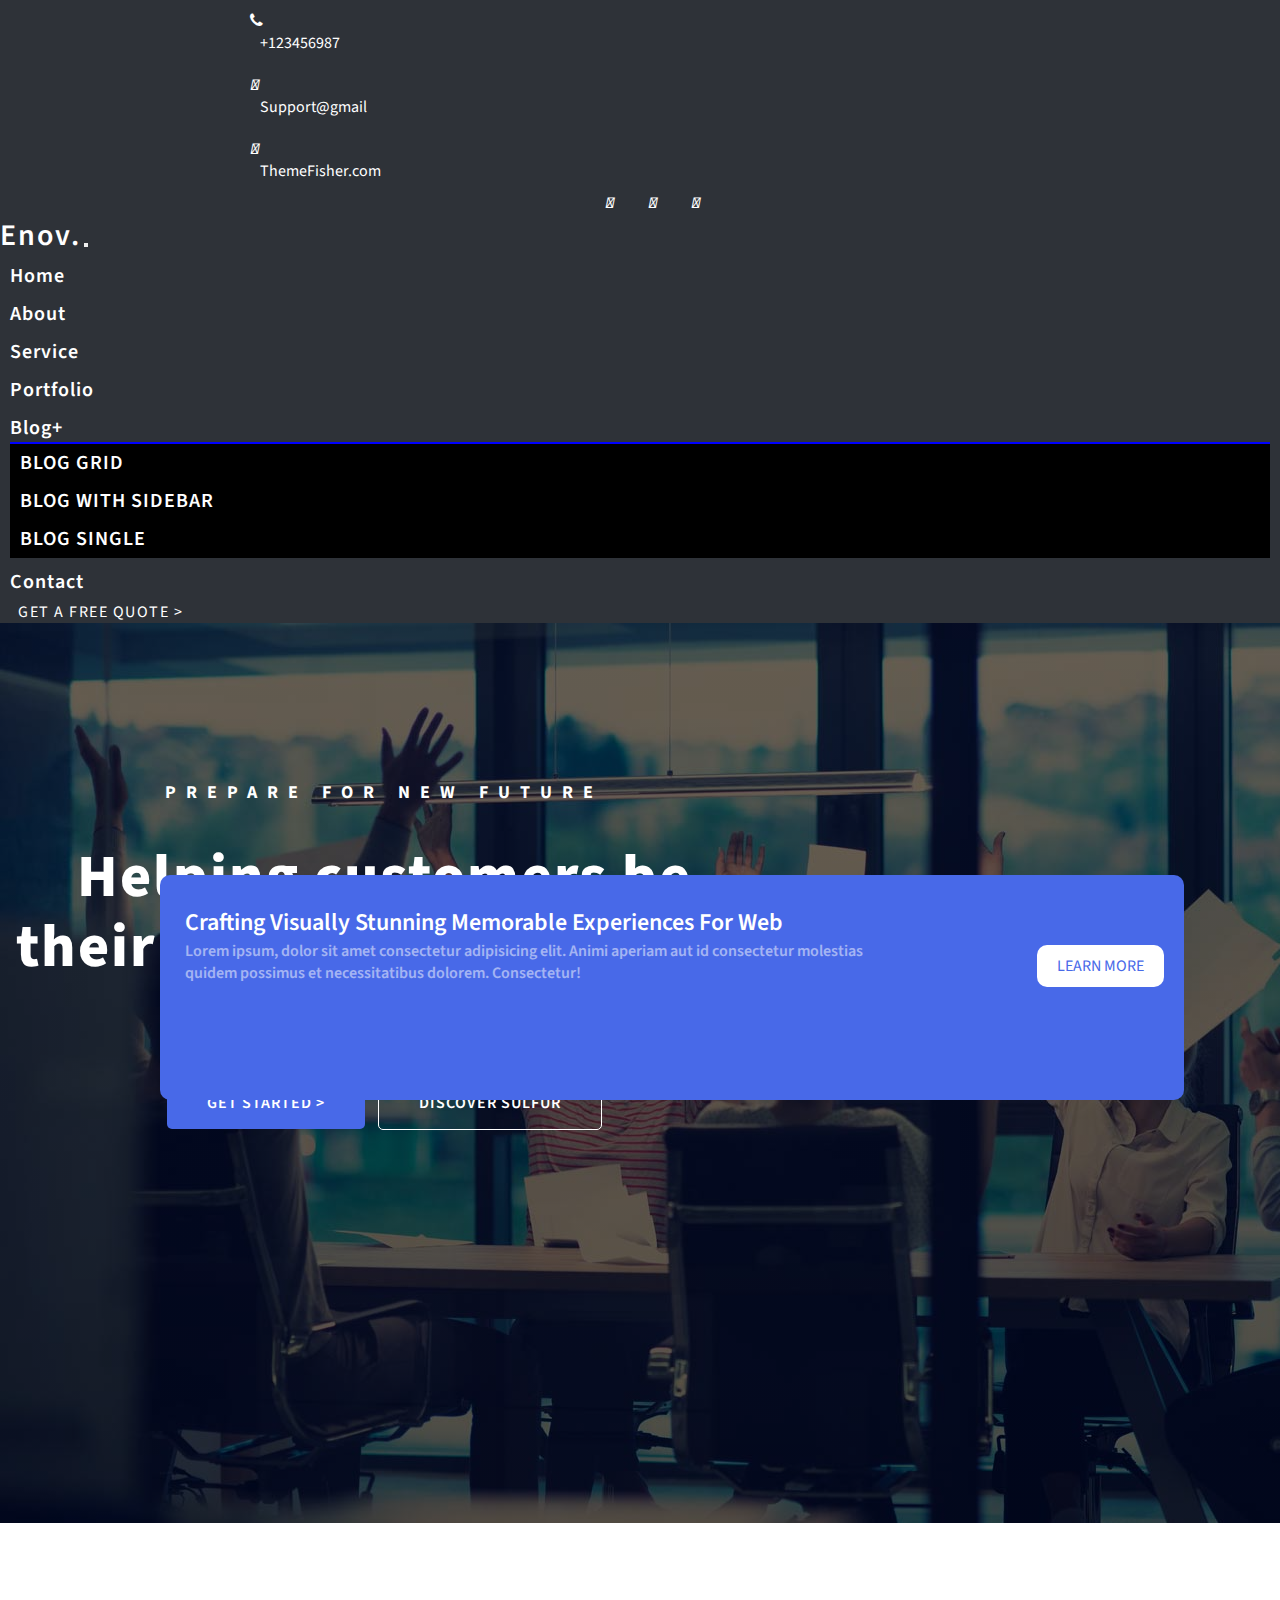
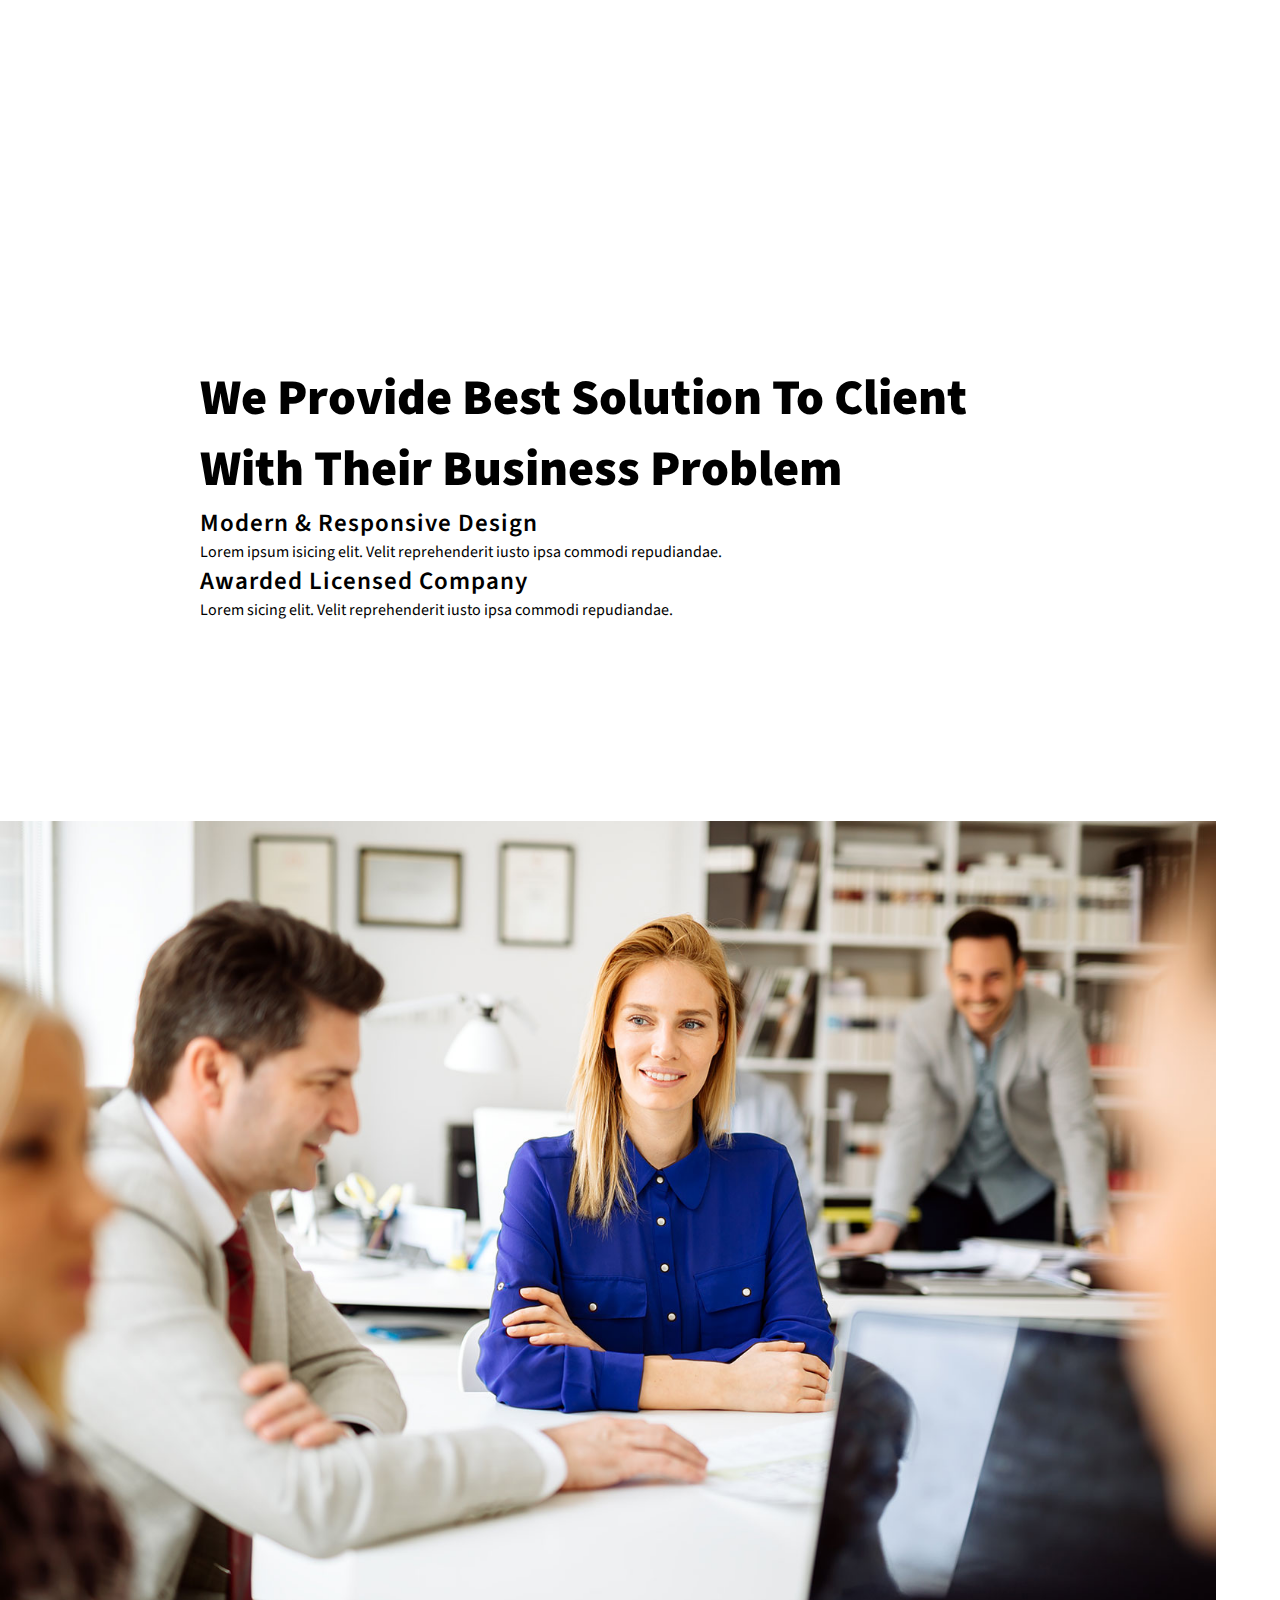
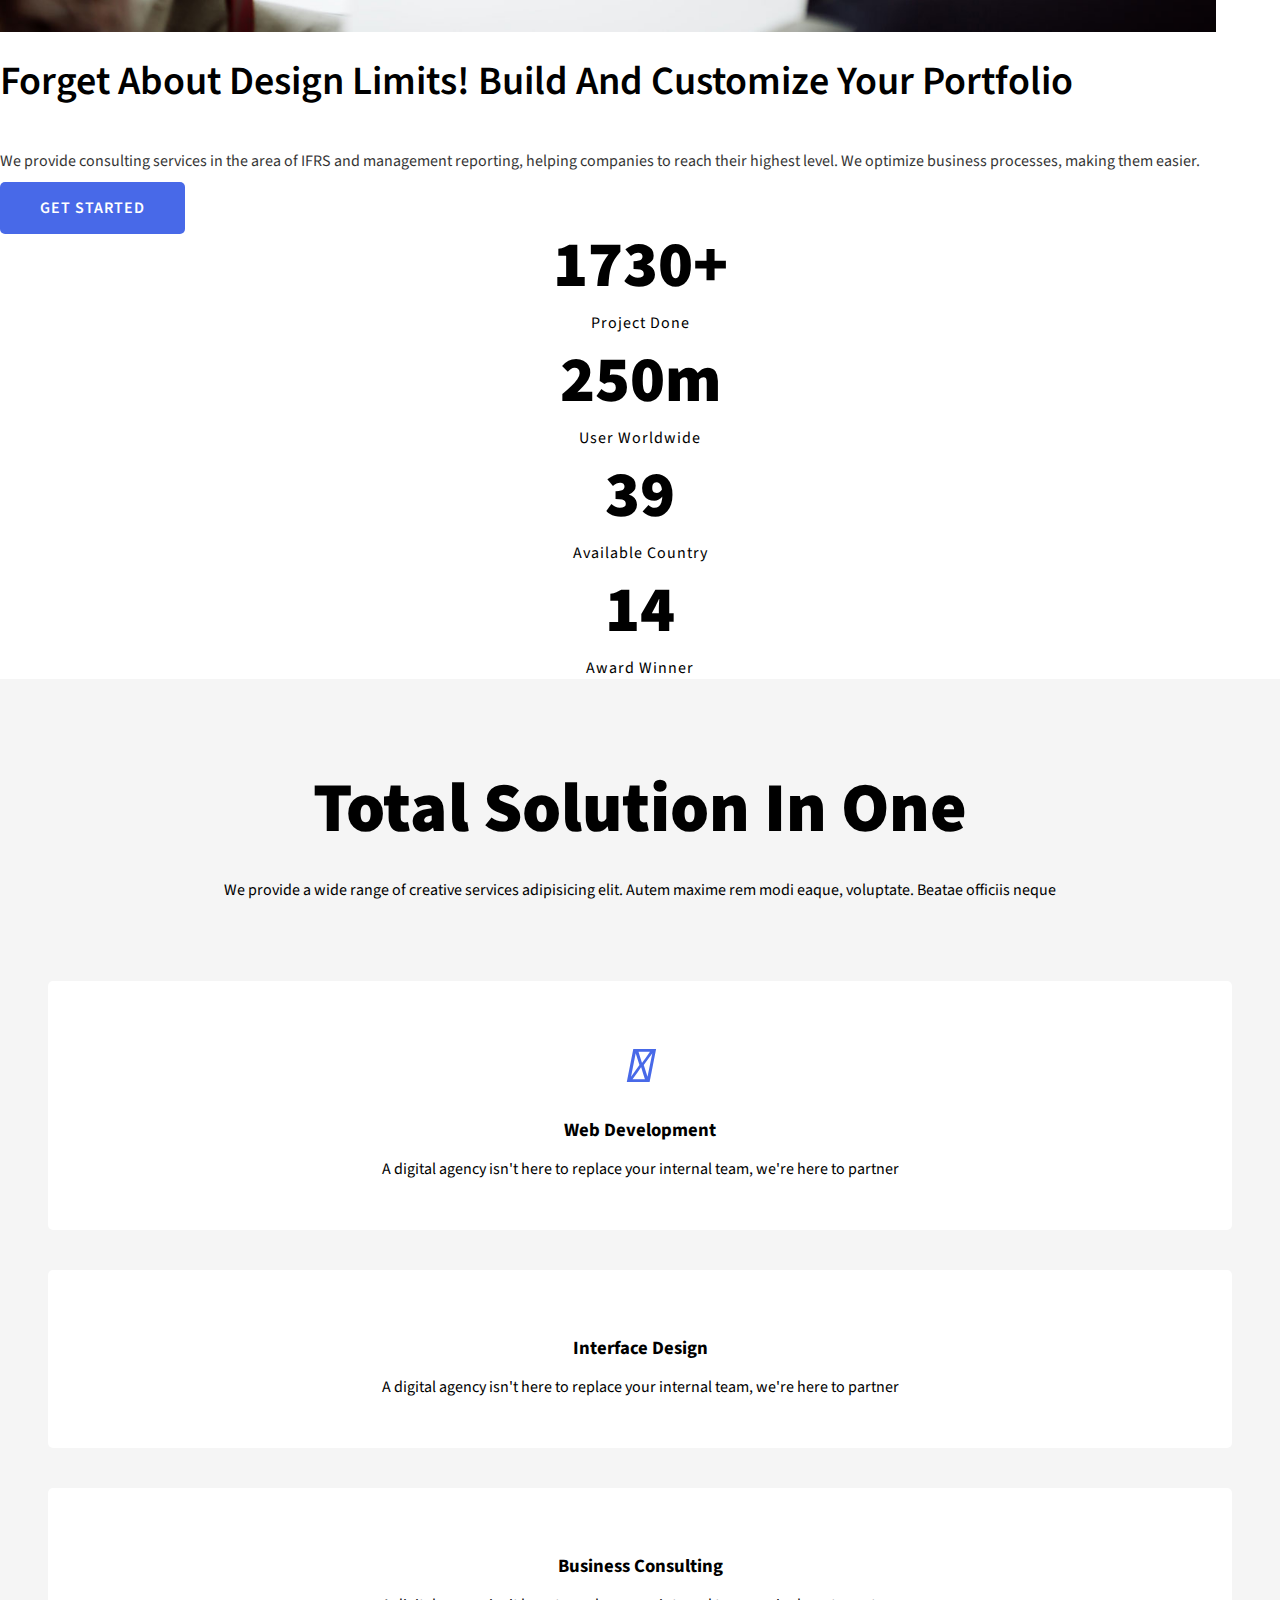
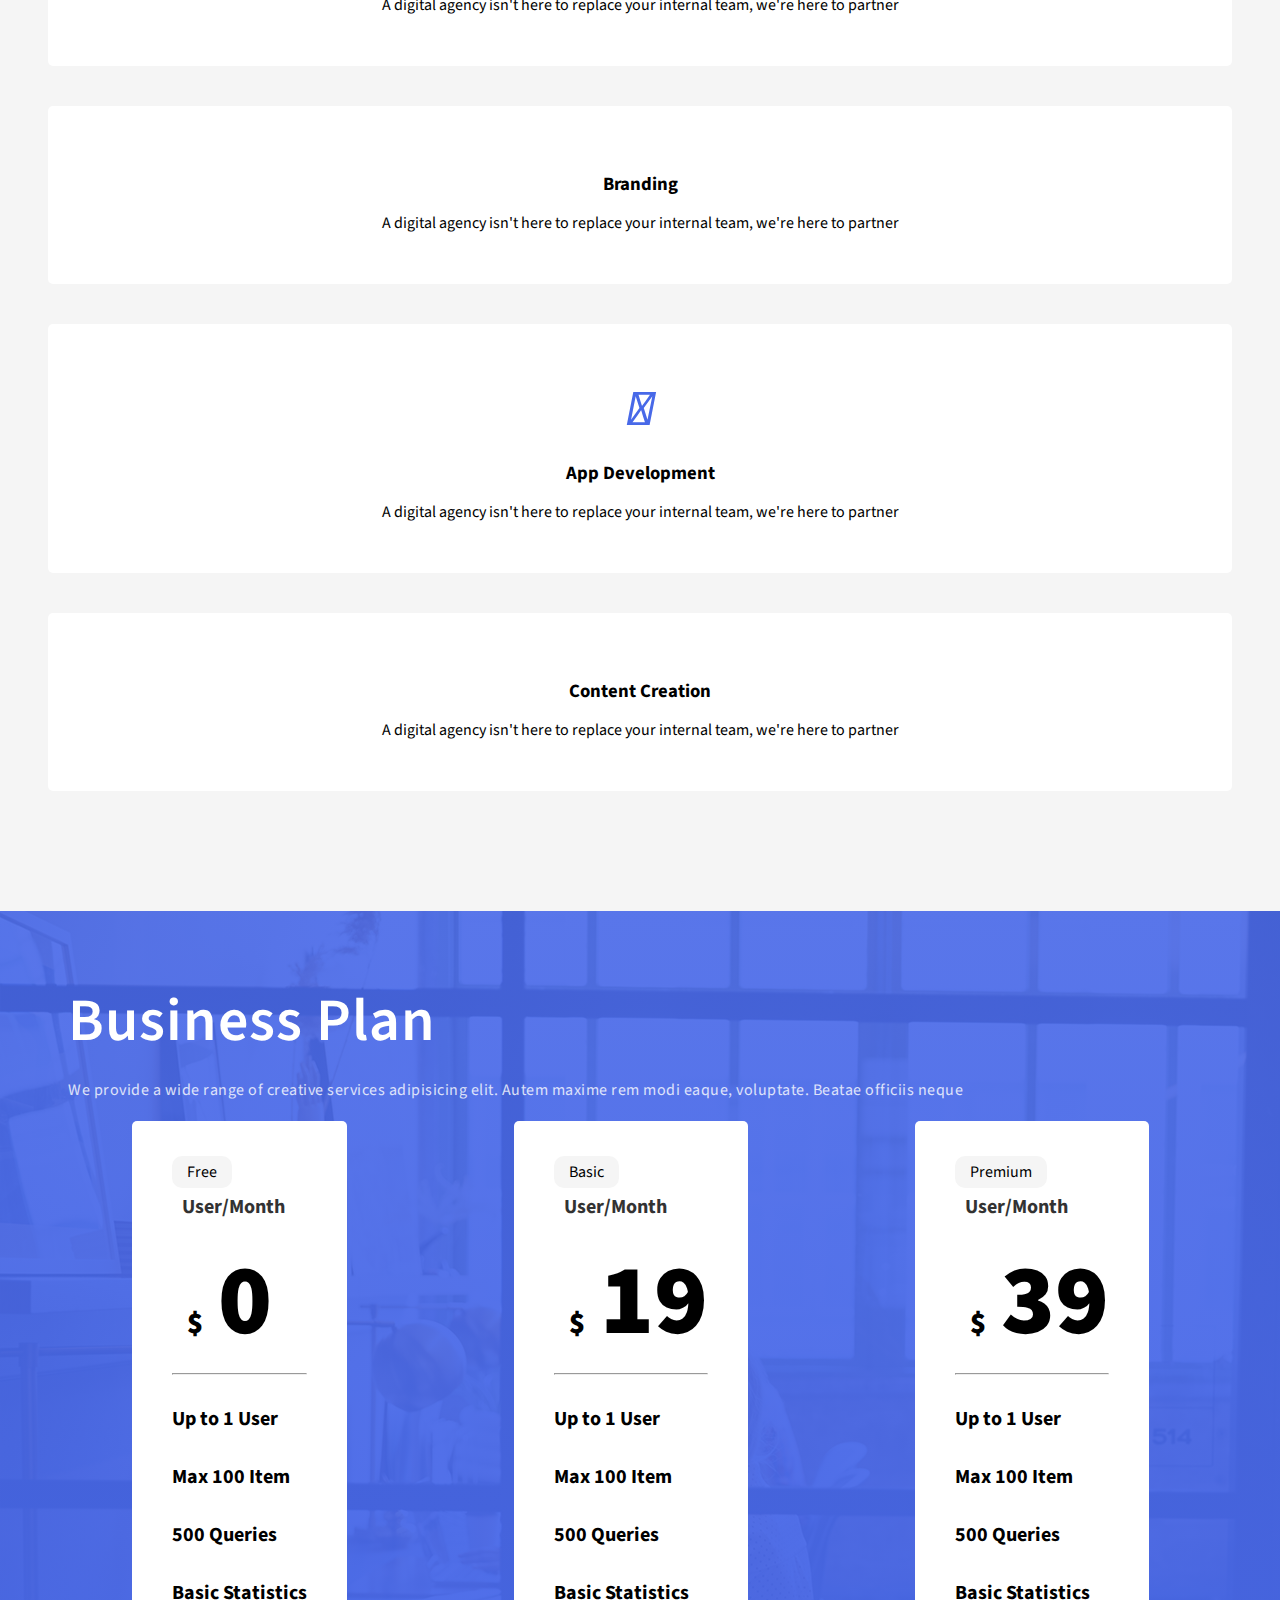
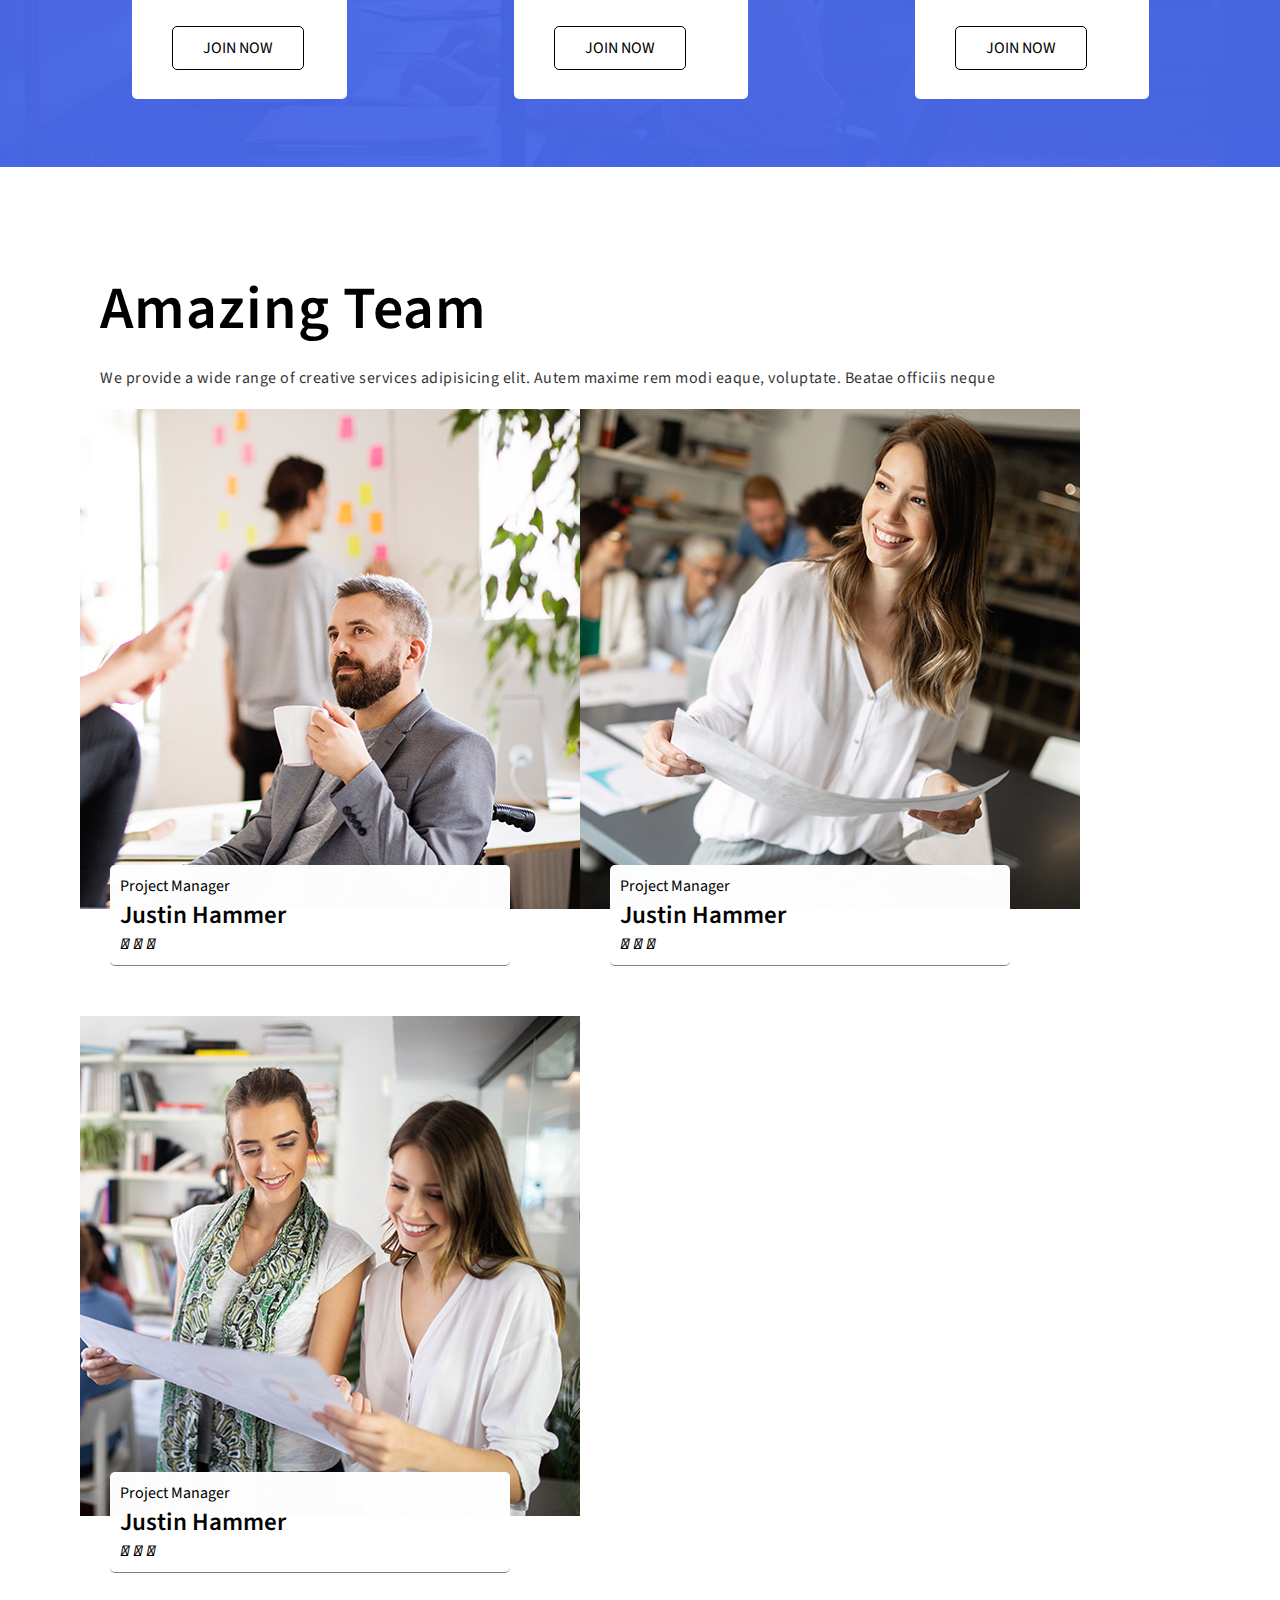
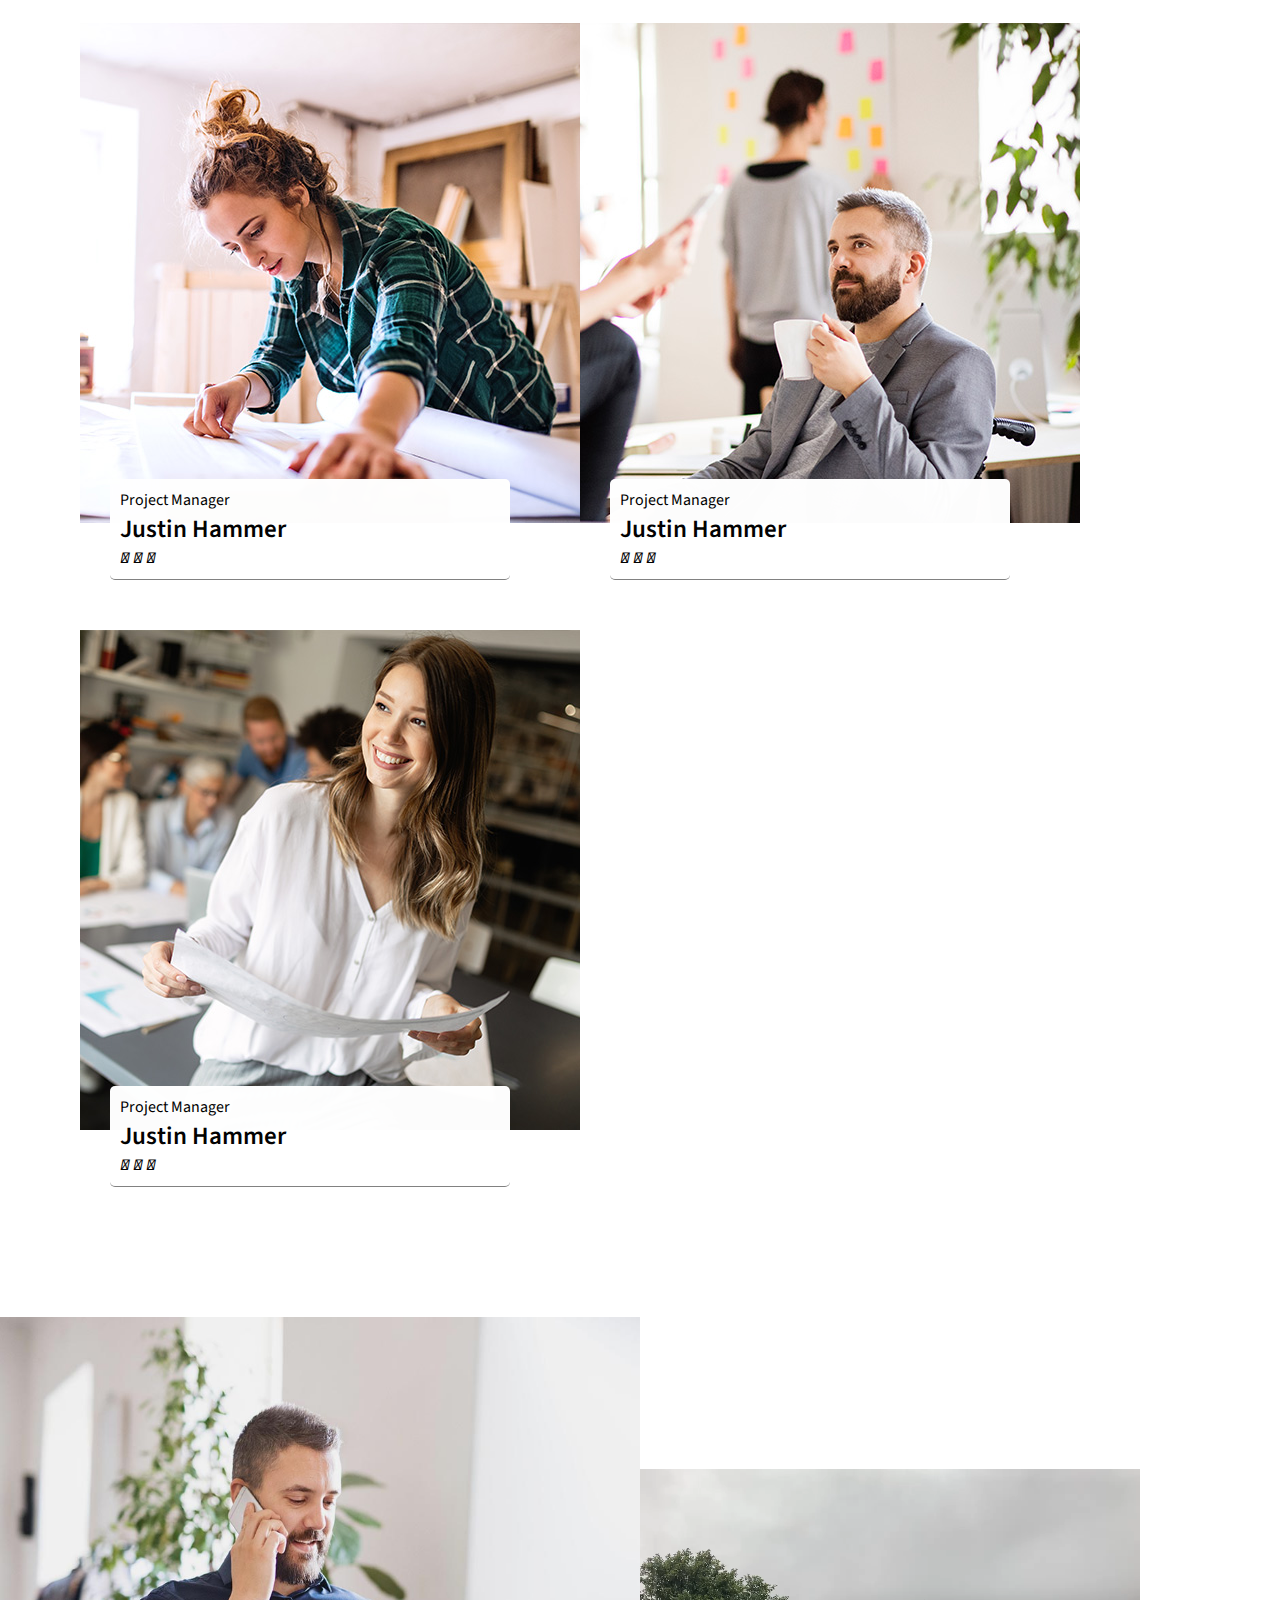
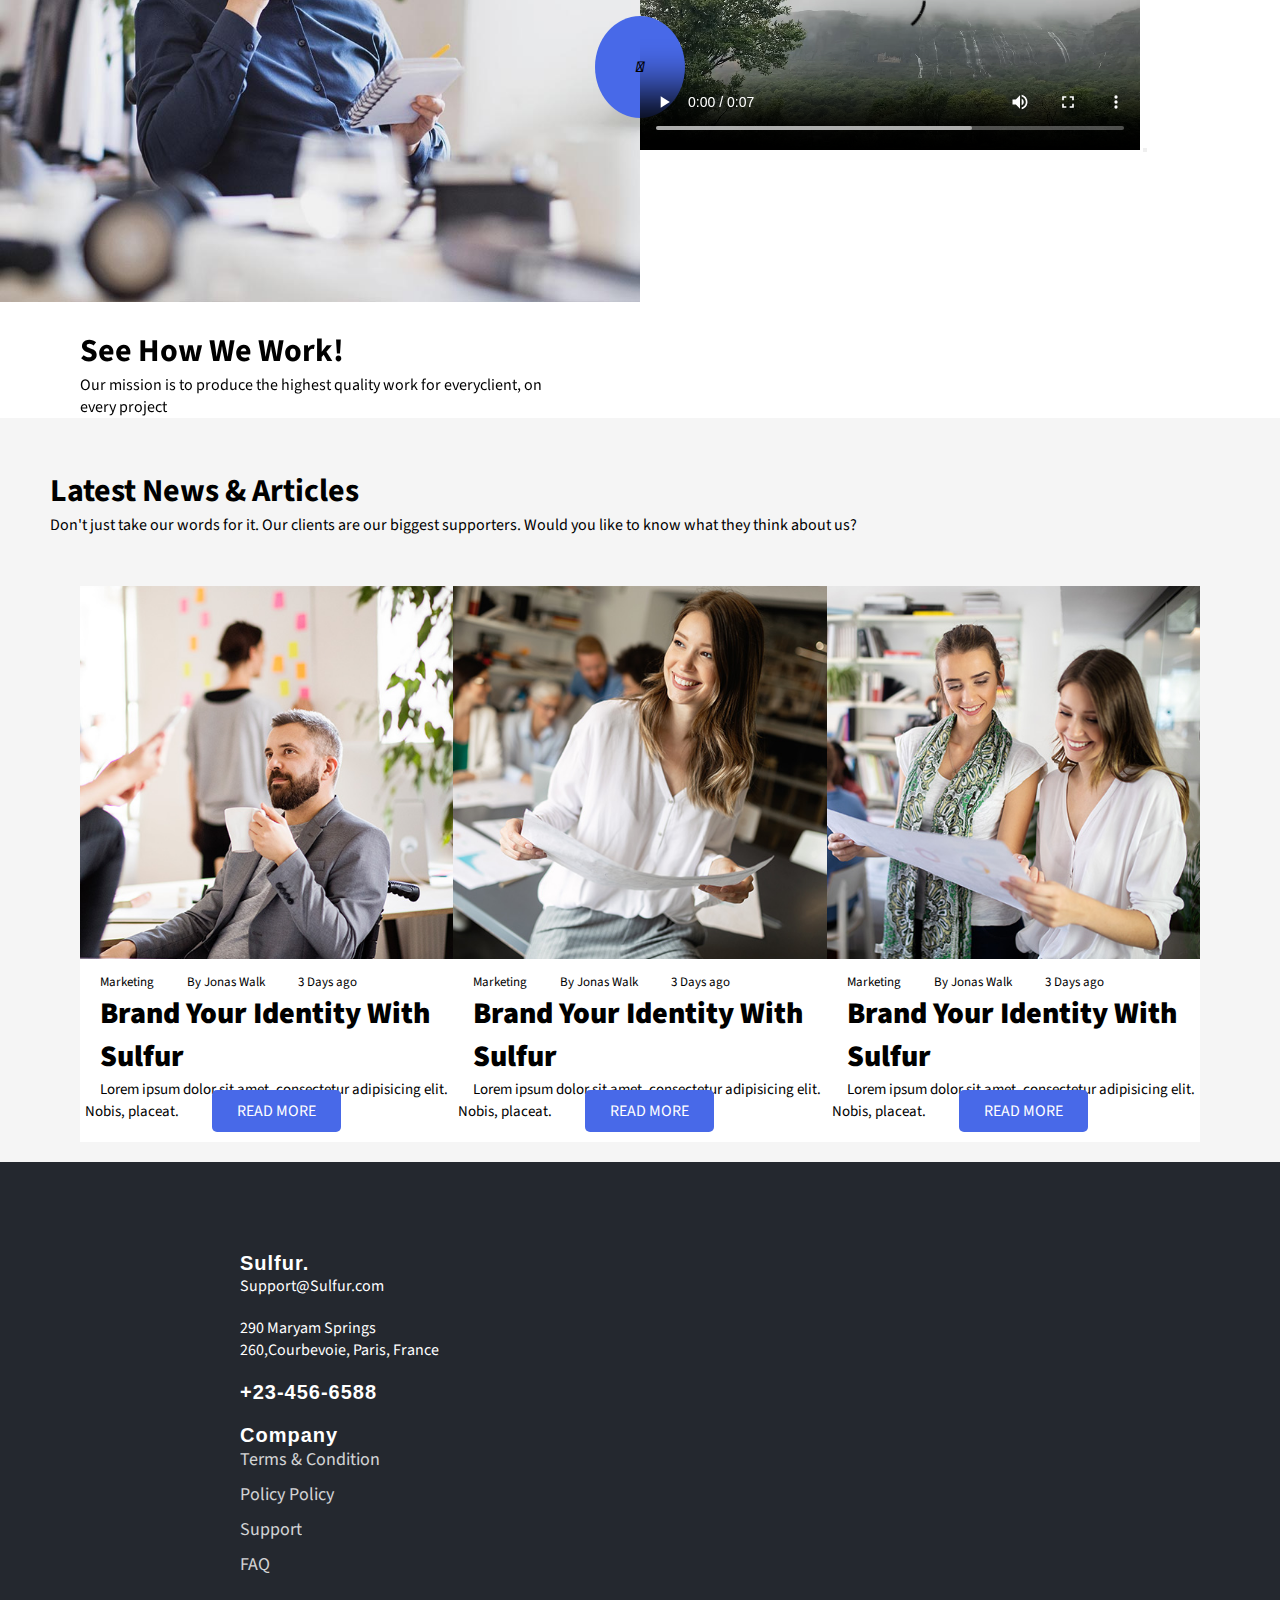
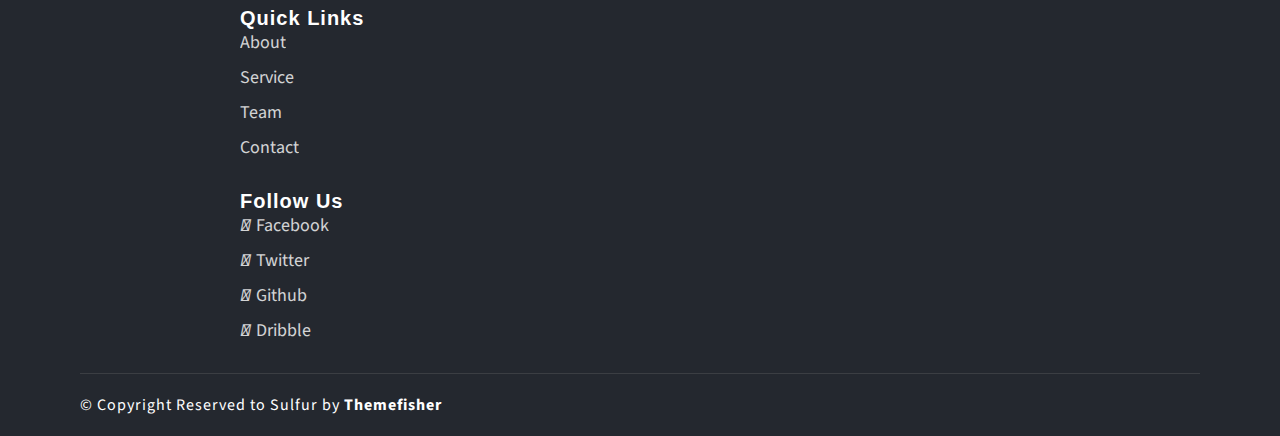
<file: index.html>
<!DOCTYPE html>
<html lang="en">
<head>
    <meta charset="UTF-8">
    <meta http-equiv="X-UA-Compatible" content="IE=edge">
    <meta name="viewport" content="width=device-width, initial-scale=1.0">
    <link rel="stylesheet" href="./file/css/main.css">
    <link href="https://cdn.jsdelivr.net/npm/bootstrap@5.2.3/dist/css/bootstrap.min.css" rel="stylesheet"
        integrity="sha384-rbsA2VBKQhggwzxH7pPCaAqO46MgnOM80zW1RWuH61DGLwZJEdK2Kadq2F9CUG65" crossorigin="anonymous">
    <link rel="stylesheet" href="https://cdnjs.cloudflare.com/ajax/libs/font-awesome/6.2.1/css/all.min.css"
        integrity="sha512-MV7K8+y+gLIBoVD59lQIYicR65iaqukzvf/nwasF0nqhPay5w/9lJmVM2hMDcnK1OnMGCdVK+iQrJ7lzPJQd1w=="
        crossorigin="anonymous" referrerpolicy="no-referrer" />
        <link rel="stylesheet" href="https://cdnjs.cloudflare.com/ajax/libs/font-awesome/4.7.0/css/font-awesome.css" integrity="sha512-5A8nwdMOWrSz20fDsjczgUidUBR8liPYU+WymTZP1lmY9G6Oc7HlZv156XqnsgNUzTyMefFTcsFH/tnJE/+xBg==" crossorigin="anonymous" referrerpolicy="no-referrer" />
    
    <title>Enov | Bootstrap & HTML5 Business Template</title>
</head>
<body>
    
    <!-- ---------------head---------------- -->
    <header>
        <div class="row head ">
            <div class="col-lg-6 col-md-6 col-12 d-flex hd-item-l">
                <div class="head-item d-flex">
                    <i class="fa fa-phone" aria-hidden="true"></i>  
                    <p>+123456987</p>
                </div>
                <div class="head-item d-flex">
                    <i class="fa-solid fa-envelope"></i>  
                    <p>Support@gmail</p>
                </div>
                <div class="head-item d-flex">
                    <i class="fa-solid fa-globe"></i>  
                    <p>ThemeFisher.com</p>
                </div>
            </div>
            <div class="col-lg-6 col-md-6 col-12 d-flex hd-item-r">
                <div class="hd-social">
                    <i class="fa-brands fa-facebook-f"></i></i>  
                    <i class="fa-brands fa-twitter"></i>  
                    <i class="fa-brands fa-reddit"></i>
                </div> 
            </div>
        </div>
    </header>
    <div class="navbar navbar-expand-lg sticky-top">
        <div class="container">
            <a class="navbar-brand" href="">Enov.</a>
            <button class="navbar-toggler" type="button" data-bs-toggle="collapse" data-bs-target="#navbarSupportedContent" aria-controls="navbarSupportedContent" aria-expanded="false" aria-label="Toggle navigation">
                <span class="navbar-toggler-icon"></span>
              </button>
            <div class="navbar-collapse collapse" id="navbarSupportedContent">
                <ul class="navbar-nav ">
                    <li class="nav-item"><a href="./index.html">Home</a></li>
                    <li class="nav-item"><a href="./file/about.html">About</a></li>
                    <li class="nav-item"><a href="./file/service.html">Service</a></li>
                    <li class="nav-item"><a href="./file/portfolio.html">Portfolio</a></li>
                    <li class="nav-item dropdown">
                        <a class="btn btn-secondary dropdown-toggle" href="#" role="button" id="dropdownMenunav" data-bs-toggle="dropdown" aria-expanded="false">
                            Blog+
                          </a>
                          <ul class="dropdown-menu" aria-labelledby="dropdownMenunav">
                            <li><a class="dropdown-item" href="file/grid.html">BLOG GRID</a></li>
                            <li><a class="dropdown-item" href="file/sidebar.html">BLOG WITH SIDEBAR</a></li>
                            <li><a class="dropdown-item" href="file/single.html">BLOG SINGLE</a></li>
                          </ul>
                        
                    </li>
                    <li class="nav-item"><a href="./file/contact.html">Contact</a></li>
                </ul>
            </div>
            <a class="bg-primary nav-btn" href="">Get a Free Quote ></a>
        </div>
    </div>
    <div class="index">
        <div class="container p-1 d-flex justify-content-center align-items-center">
            <div class="index-item ">
                <div class="col-md-12">
                    <h3>PREPARE FOR NEW FUTURE</h3>
                    <h1>Helping customers be their best in the moments that matter.</h1>
                    <a class="index-btn-l" href="">GET STARTED ></a>
                    <a class="index-btn-r" href="">DISCOVER SULFUR</a>
             </div>
        </div>

        </div>
    </div>

    <div class="p-2">
        <div class="p-2-item">
            <div>
                <h2>Crafting Visually Stunning Memorable Experiences For Web</h2>
                <p>Lorem ipsum, dolor sit amet consectetur adipisicing elit. Animi aperiam aut id consectetur molestias quidem possimus et necessitatibus dolorem. Consectetur!</p>
            </div>
            <a class="p-2-btn" href="">LEARN MORE</a>
        </div>
    </div>

    <div class="p-3 container">
        <div class="p-3-item col-12 d-flex px-9 ">
            <h2 class="col-md-6">We Provide Best Solution To Client With Their Business Problem</h2>
            <div class="p-3-item-cont col-md-3 px-4">
                <i class="fa-solid fa-medal mb-5"></i>
                <h3>Modern & Responsive Design</h3>
                <p>Lorem ipsum isicing elit. Velit reprehenderit iusto ipsa commodi repudiandae.</p>
            </div>
            <div class="p-3-item-cont col-md-3 px-4">
                <i class="fa-solid fa-medal mb-5"></i>
                <h3>Awarded Licensed Company</h3>
                <p>Lorem sicing elit. Velit reprehenderit iusto ipsa commodi repudiandae.</p>
            </div>
        </div>
    </div>

    <div class="p-4 container ">
        <div class="row">
            <div class="col-lg-6 p-4-img">
                <img src="./file/img/home-8.jpg" alt="">
            </div>
            <div class="col-lg-6 p-4-item">
                <h2>Forget About Design Limits! Build And Customize Your Portfolio</h2>
                <p>We provide consulting services in the area of IFRS and management reporting, helping companies to reach their highest level. We optimize business processes, making them easier.</p>
                <a href="">GET STARTED</a>
            </div>
        </div>
    </div>

    <div class="container p-5">
        <div class="row">
            <div class="p-5-no col-lg-3 col-md-3 col-sm-12">
                <h1>1730+</h1>
                <label for="">Project Done</label>
            </div>
            <div class="p-5-no col-lg-3 col-md-3 col-sm-12">
                <h1>250m</h1>
                <label for="">User Worldwide</label>
            </div>
            <div class="p-5-no col-lg-3 col-md-3 col-sm-12">
                <h1>39</h1>
                <label for=""> Available Country</label>
            </div>
            <div class="p-5-no col-lg-3 col-md-3 col-sm-12">
                <h1>14</h1>
                <label for="">Award Winner</label>
            </div>
            
            
        </div>
    </div>
    
    <div class="p-6">
        <div class="container">
            <div class="col-lg-12 col-md-12 col-sm-12 p-6-con">
                <h1>Total Solution In One</h1>
                <label for="">We provide a wide range of creative services adipisicing elit. Autem maxime rem modi eaque, voluptate. Beatae officiis neque</label>
            </div>

            <div class="row">
                <div class="col-lg-4 col-md-4 col-sm-12 p-6-box">
                    <div class="detail">
                        <i class="fa-solid fa-tv"></i>
                        <h3>Web Development</h3>
                        <p>A digital agency isn't here to replace your internal team, we're here to partner</p>
                    </div>
                </div>
                <div class="col-lg-4 col-md-4 col-sm-12 p-6-box">
                    <div class="detail">
                        <i class="fa-solid fa-layer-group"></i>
                        <h3>Interface Design</h3>
                        <p>A digital agency isn't here to replace your internal team, we're here to partner</p>
                    </div>
                </div>
                <div class="col-lg-4 col-md-4 col-sm-12 p-6-box">
                    <div class="detail">
                        <i class="fa-solid fa-chart-simple"></i>
                        <h3>Business Consulting</h3>
                        <p>A digital agency isn't here to replace your internal team, we're here to partner</p>
                    </div>
                </div>
                <div class="col-lg-4 col-md-4 col-sm-12 p-6-box">
                    <div class="detail">
                        <i class="fa-solid fa-code-branch"></i>
                        <h3>Branding</h3>
                        <p>A digital agency isn't here to replace your internal team, we're here to partner</p>
                    </div>
                </div>
                <div class="col-lg-4 col-md-4 col-sm-12 p-6-box">
                    <div class="detail">
                        <i class="fa-brands fa-android"></i>
                        <h3>App Development</h3>
                        <p>A digital agency isn't here to replace your internal team, we're here to partner</p>
                    </div>
                </div>
                <div class="col-lg-4 col-md-4 col-sm-12 p-6-box">
                    <div class="detail">
                        <i class="fa-regular fa-pen-to-square"></i>
                        <h3>Content Creation</h3>
                        <p>A digital agency isn't here to replace your internal team, we're here to partner</p>
                    </div>
                </div>
            </div>

        </div>
    </div>

    <div class="p-7">
        <div class="container">
            <div class="row justify-content-center">
                <div class="col-lg-6 text-center p-7-item">
                    <h1>Business Plan</h1>
                    <label for="">We provide a wide range of creative services adipisicing elit. Autem maxime rem modi eaque, voluptate. Beatae officiis neque</label>
                </div>
            </div>
            <div class="row p-7-flex">
                <div class="col-lg-3 text-center p-7-cont">
                    <span>Free</span>
                    <h3>User/Month</h3>
                    <h1><span>$</span>0</h1>
                    <hr>
                    <h2>Up to 1 User</h2>
                    <h2>Max 100 Item</h2>
                    <h2>500 Queries</h2>
                    <h2>Basic Statistics</h2>
                    <a href="">JOIN NOW</a>
                </div>
                <div class="col-lg-3 text-center p-7-cont">
                    <span>Basic</span>
                    <h3>User/Month</h3>
                    <h1><span>$</span>19</h1>
                    <hr>
                    <h2>Up to 1 User</h2>
                    <h2>Max 100 Item</h2>
                    <h2>500 Queries</h2>
                    <h2>Basic Statistics</h2>
                    <a href="">JOIN NOW</a>
                </div>
                <div class="col-lg-3 text-center p-7-cont">
                    <span>Premium</span>
                    <h3>User/Month</h3>
                    <h1><span>$</span>39</h1>
                    <hr>
                    <h2>Up to 1 User</h2>
                    <h2>Max 100 Item</h2>
                    <h2>500 Queries</h2>
                    <h2>Basic Statistics</h2>
                    <a href="">JOIN NOW</a>
                </div>
            </div>
        </div>
    </div>


    <div class="p-8">
        <div class="container">
            <div class="row justify-content-center">
                <div class="col-lg-6 text-center p-8-item">
                    <h1>Amazing Team</h1>
                    <label for="">We provide a wide range of creative services adipisicing elit. Autem maxime rem modi eaque, voluptate. Beatae officiis neque</label>
                </div>
            </div>

            <div class="row p-8-flex">
                <div class="col-4 p-8-cont">
                    <img src="./file/img/team-1.jpg" alt="">
                    <div class="p-8-container text-center">
                        <label for="">Project Manager</label>
                        <h2>Justin Hammer</h2>
                        <div class="social d-flex ">
                            <a class="f" href=""><i class="fa-brands fa-facebook-f "></i></a>
                            <a class="t" href=""><i class="fa-brands fa-twitter "></i></a>
                            <a class="g" href=""><i class="fa-regular fa-envelope "></i></a>
                            <a class="l" href=""><i class="fa-brands fa-linkedin-in "></i></a>
                        </div>
                    </div>
                </div>
                <div class="col-4 p-8-cont">
                    <img src="./file/img/team-2.jpg" alt="">
                    <div class="p-8-container text-center">
                        <label for="">Project Manager</label>
                        <h2>Justin Hammer</h2>
                        <div class="social d-flex ">
                            <a class="f" href=""><i class="fa-brands fa-facebook-f "></i></a>
                            <a class="t" href=""><i class="fa-brands fa-twitter "></i></a>
                            <a class="g" href=""><i class="fa-regular fa-envelope "></i></a>
                            <a class="l" href=""><i class="fa-brands fa-linkedin-in "></i></a>
                        </div>
                    </div>
                </div>
                <div class="col-4 p-8-cont">
                    <img src="./file/img/team-3.jpg" alt="">
                    <div class="p-8-container text-center">
                        <label for="">Project Manager</label>
                        <h2>Justin Hammer</h2>
                        <div class="social d-flex ">
                            <a class="f" href=""><i class="fa-brands fa-facebook-f "></i></a>
                            <a class="t" href=""><i class="fa-brands fa-twitter "></i></a>
                            <a class="g" href=""><i class="fa-regular fa-envelope "></i></a>
                            <a class="l" href=""><i class="fa-brands fa-linkedin-in "></i></a>
                        </div>
                    </div>
                </div>
            </div>
            <div class="row p-8-flex">
                <div class="col-4 row2c p-8-cont">
                    <img src="./file/img/team-4.jpg" alt="">
                    <div class="p-8-container text-center">
                        <label for="">Project Manager</label>
                        <h2>Justin Hammer</h2>
                        <div class="social d-flex ">
                            <a class="f" href=""><i class="fa-brands fa-facebook-f "></i></a>
                            <a class="t" href=""><i class="fa-brands fa-twitter "></i></a>
                            <a class="g" href=""><i class="fa-regular fa-envelope "></i></a>
                            <a class="l" href=""><i class="fa-brands fa-linkedin-in "></i></a>
                    </div>
                    </div>
                </div>
                <div class="col-4 row2c p-8-cont">
                    <img src="./file/img/team-1.jpg" alt="">
                    <div class="p-8-container text-center">
                        <label for="">Project Manager</label>
                        <h2>Justin Hammer</h2>
                        <div class="social d-flex ">
                            <a class="f" href=""><i class="fa-brands fa-facebook-f "></i></a>
                            <a class="t" href=""><i class="fa-brands fa-twitter "></i></a>
                            <a class="g" href=""><i class="fa-regular fa-envelope "></i></a>
                            <a class="l" href=""><i class="fa-brands fa-linkedin-in "></i></a>
                    </div>
                    </div>
                </div>
                <div class="col-4 row2c p-8-cont">
                    <img src="./file/img/team-2.jpg" alt="">
                    <div class="p-8-container text-center">
                        <label for="">Project Manager</label>
                        <h2>Justin Hammer</h2>
                        <div class="social d-flex ">
                            <a class="f" href=""><i class="fa-brands fa-facebook-f "></i></a>
                            <a class="t" href=""><i class="fa-brands fa-twitter "></i></a>
                            <a class="g" href=""><i class="fa-regular fa-envelope "></i></a>
                            <a class="l" href=""><i class="fa-brands fa-linkedin-in "></i></a>
                    </div>
                    </div>
                </div>
            </div>
        </div>
    </div>
    
    <div class="p-9">
        <div class="p-9-img">
            <img src="./file/img/contact-bg-min-1.jpg" alt="">
        </div>
        
    <i data-bs-toggle="modal" data-bs-target="#exampleModal" class="fa-solid fa-paper-plane"></i>
  
  <!-- Modal -->
  <div class="modal fade" id="exampleModal" tabindex="-1" aria-labelledby="exampleModalLabel" aria-hidden="true">
    <div class="modal-dialog modal-dialog-centered modal-dialog-scrollable">
        <video width="500" height="auto" controls src="./file/img/IMG_0174.mp4"></video>
        <button type="button" class="btn-close" data-bs-dismiss="modal" aria-label="Close"></button>
    </div>
  </div>
        <div class="p-9-cont">
            <h1>See How We Work!</h1>
            <label for="">Our mission is to produce the highest quality work for everyclient, on every project</label>
        </div>
    </div>

    <div class="p-10">
        <div class="container">
            <div class="row justify-content-center">
                <div class="col-lg-6 text-center p-10-item">
                    <h1>Latest News & Articles</h1>
                    <label for="">Don't just take our words for it. Our clients are our biggest supporters. Would you like to know what they think about us?</label>
                </div>
            </div>
            <div class="row p-10-flex">
                <div class="col-lg-3 p-10-cont">
                    <img src="./file/img/team-1.jpg" alt="">
                    <div class="gss">
                        <div class="d-flex">
                            <label>Marketing</label>
                            <label for="">By Jonas Walk</label>
                            <label for="">3 Days ago</label>
                        </div>
                        <h1>Brand Your Identity With Sulfur</h1>
                        <label for="">Lorem ipsum dolor sit amet, consectetur adipisicing elit. Nobis, placeat.</label>
                        <a href="">READ MORE</a>
                    </div>
                </div>
                <div class="col-lg-3 p-10-cont">
                    <img src="./file/img/team-2.jpg" alt="">
                    <div class="gss">
                        <div class="d-flex">
                            <label>Marketing</label>
                            <label for="">By Jonas Walk</label>
                            <label for="">3 Days ago</label>
                        </div>
                        <h1>Brand Your Identity With Sulfur</h1>
                        <label for="">Lorem ipsum dolor sit amet, consectetur adipisicing elit. Nobis, placeat.</label>
                        <a href="">READ MORE</a>
                    </div>
                </div>
                <div class="col-lg-3 p-10-cont">
                    <img src="./file/img/team-3.jpg" alt="">
                    <div class="gss">
                        <div class="d-flex">
                            <label>Marketing</label>
                            <label for="">By Jonas Walk</label>
                            <label for="">3 Days ago</label>
                        </div>
                        <h1>Brand Your Identity With Sulfur</h1>
                        <label for="">Lorem ipsum dolor sit amet, consectetur adipisicing elit. Nobis, placeat.</label>
                        <a href="">READ MORE</a>
                    </div>
                </div>
                
            </div>
        </div>
    </div>

    <div class="footer">
        <div class="container">
            <div class="row footer-pad">
                <div class="col-lg-3 text-center  col-sm-6 footer-item">
                    <h2>Sulfur.</h2>
                    <a href="">Support@Sulfur.com</a>
                    <p>290 Maryam Springs <br>260,Courbevoie, Paris, France</p>
                    <h2>+23-456-6588</h2>
                </div>
                <div class="col-lg-3 text-center  col-sm-6 footer-item">
                    <h2>Company</h2>
                    <ul class="footer-list">
                        <li><a href="">Terms & Condition</a></li>
                        <li><a href="">Policy Policy</a></li>
                        <li><a href="">Support</a></li>
                        <li><a href="">FAQ</a></li>
                    </ul>
                </div>
                <div class="col-lg-3 text-center col-sm-6 footer-item">
                    <h2>Quick Links</h2>
                    <ul class="footer-list">
                        <li><a href="">About</a></li>
                        <li><a href="">Service</a></li>
                        <li><a href="">Team</a></li>
                        <li><a href="">Contact</a></li>
                    </ul>
                </div>
                <div class="col-lg-3 text-center col-sm-6 footer-item">
                    <h2>Follow Us</h2>
                    <ul class="footer-list">
                        <li><a href=""><i class="fa-brands fa-facebook-f"></i>Facebook</a></li>
                        <li><a href=""><i class="fa-brands fa-twitter"></i>Twitter</a></li>
                        <li><a href=""><i class="fa-brands fa-github"></i>Github</a></li>
                        <li><a href=""><i class="fa-brands fa-dribbble"></i>Dribble</a></li>
                    </ul>
                </div>
            </div>
            <div class="row">
                <div class="col-lg-12 col-md-12 text-center last">
                    <p>© Copyright Reserved to Sulfur by <b>Themefisher</b></p>
                </div>
            </div>
        </div>
    </div>
    
    
    
    
    

    <!-- JavaScript Bundle with Popper -->
    <script src="https://cdn.jsdelivr.net/npm/bootstrap@5.2.3/dist/js/bootstrap.bundle.min.js"
        integrity="sha384-kenU1KFdBIe4zVF0s0G1M5b4hcpxyD9F7jL+jjXkk+Q2h455rYXK/7HAuoJl+0I4"
        crossorigin="anonymous"></script>
</body>
</html>
</file>
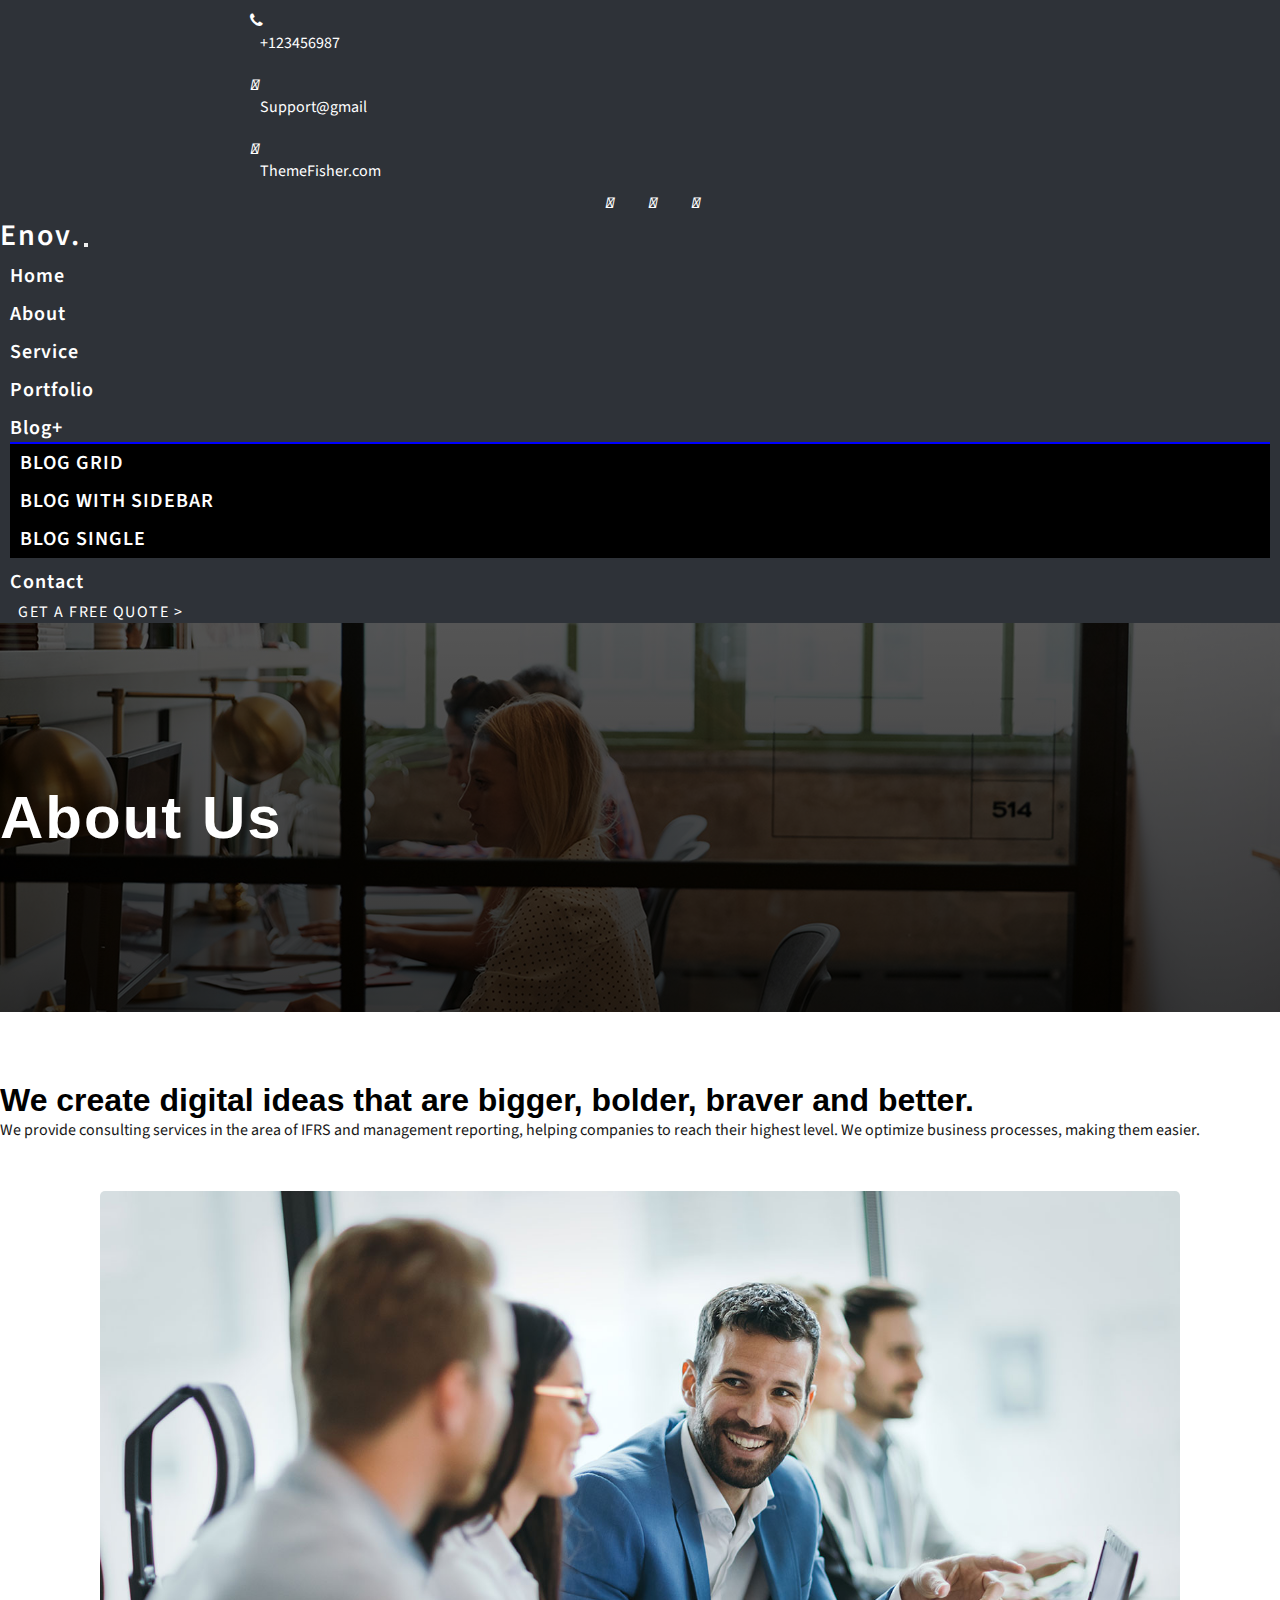
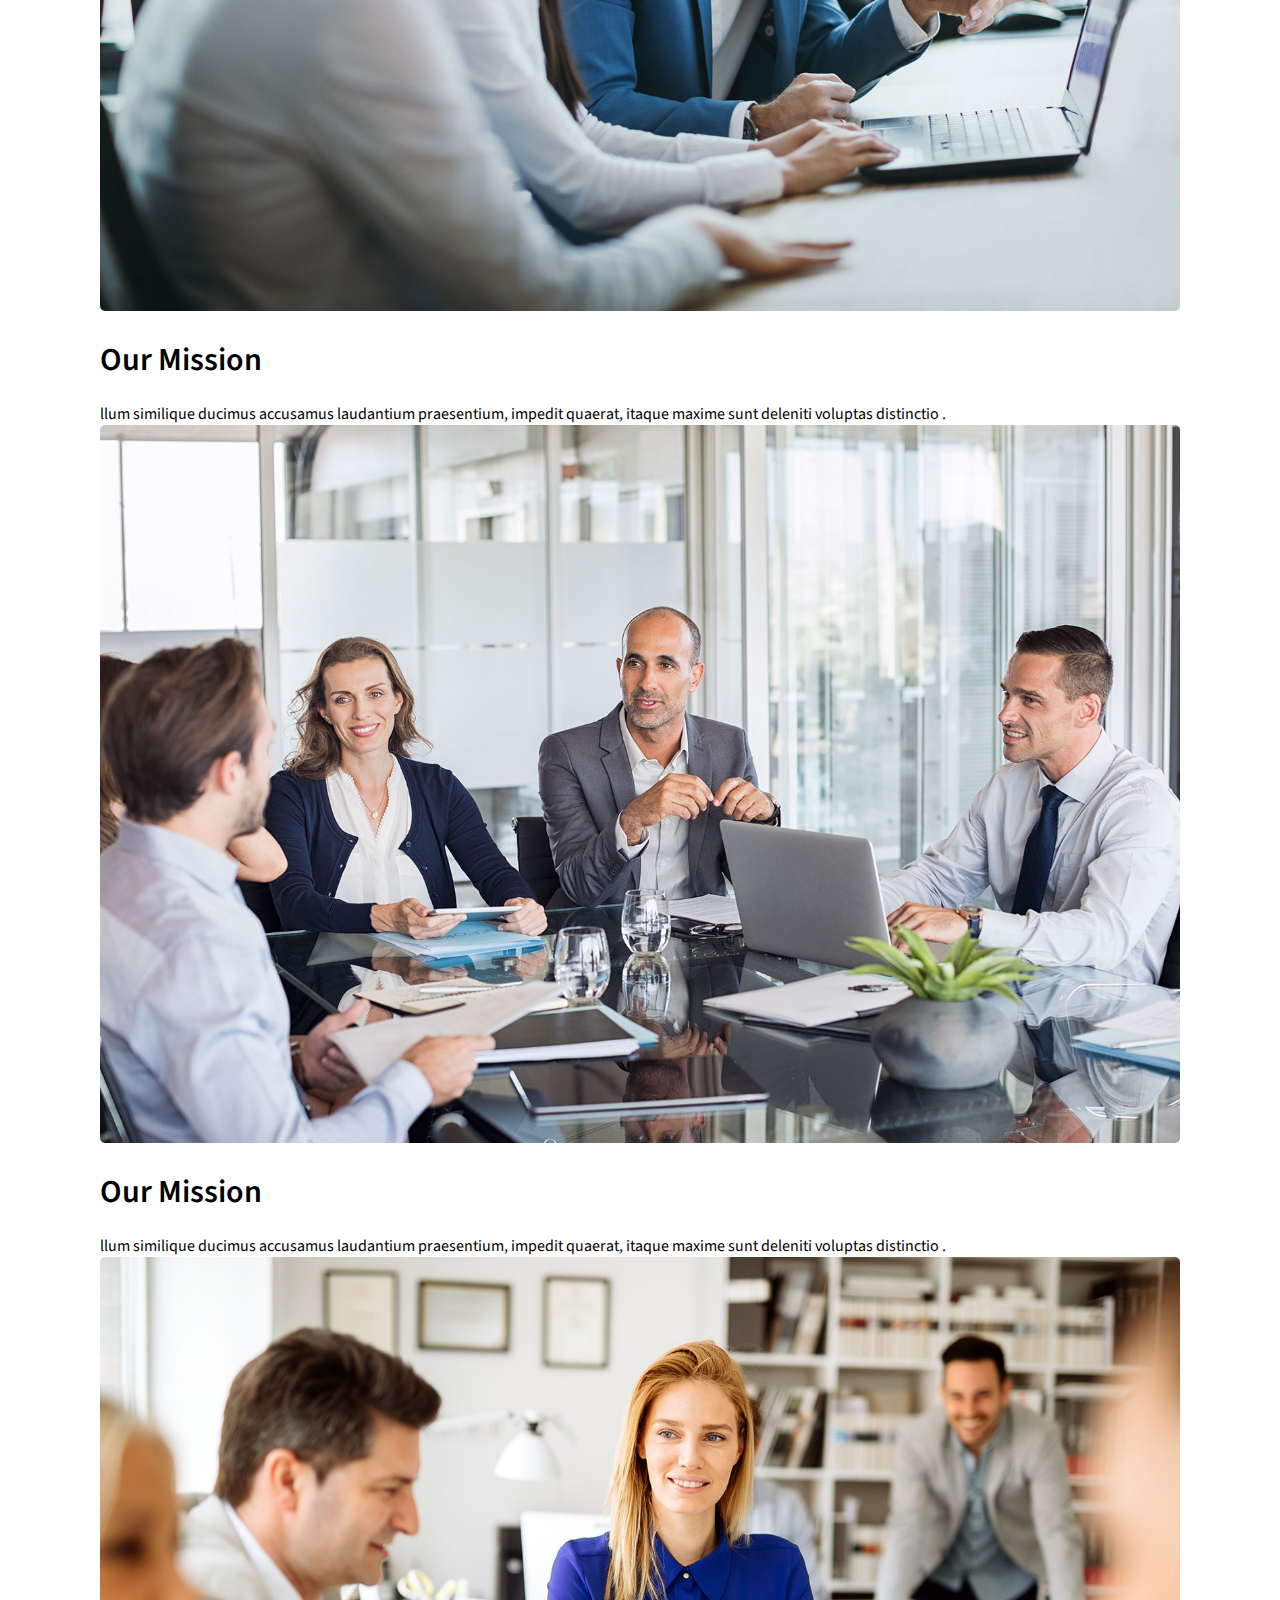
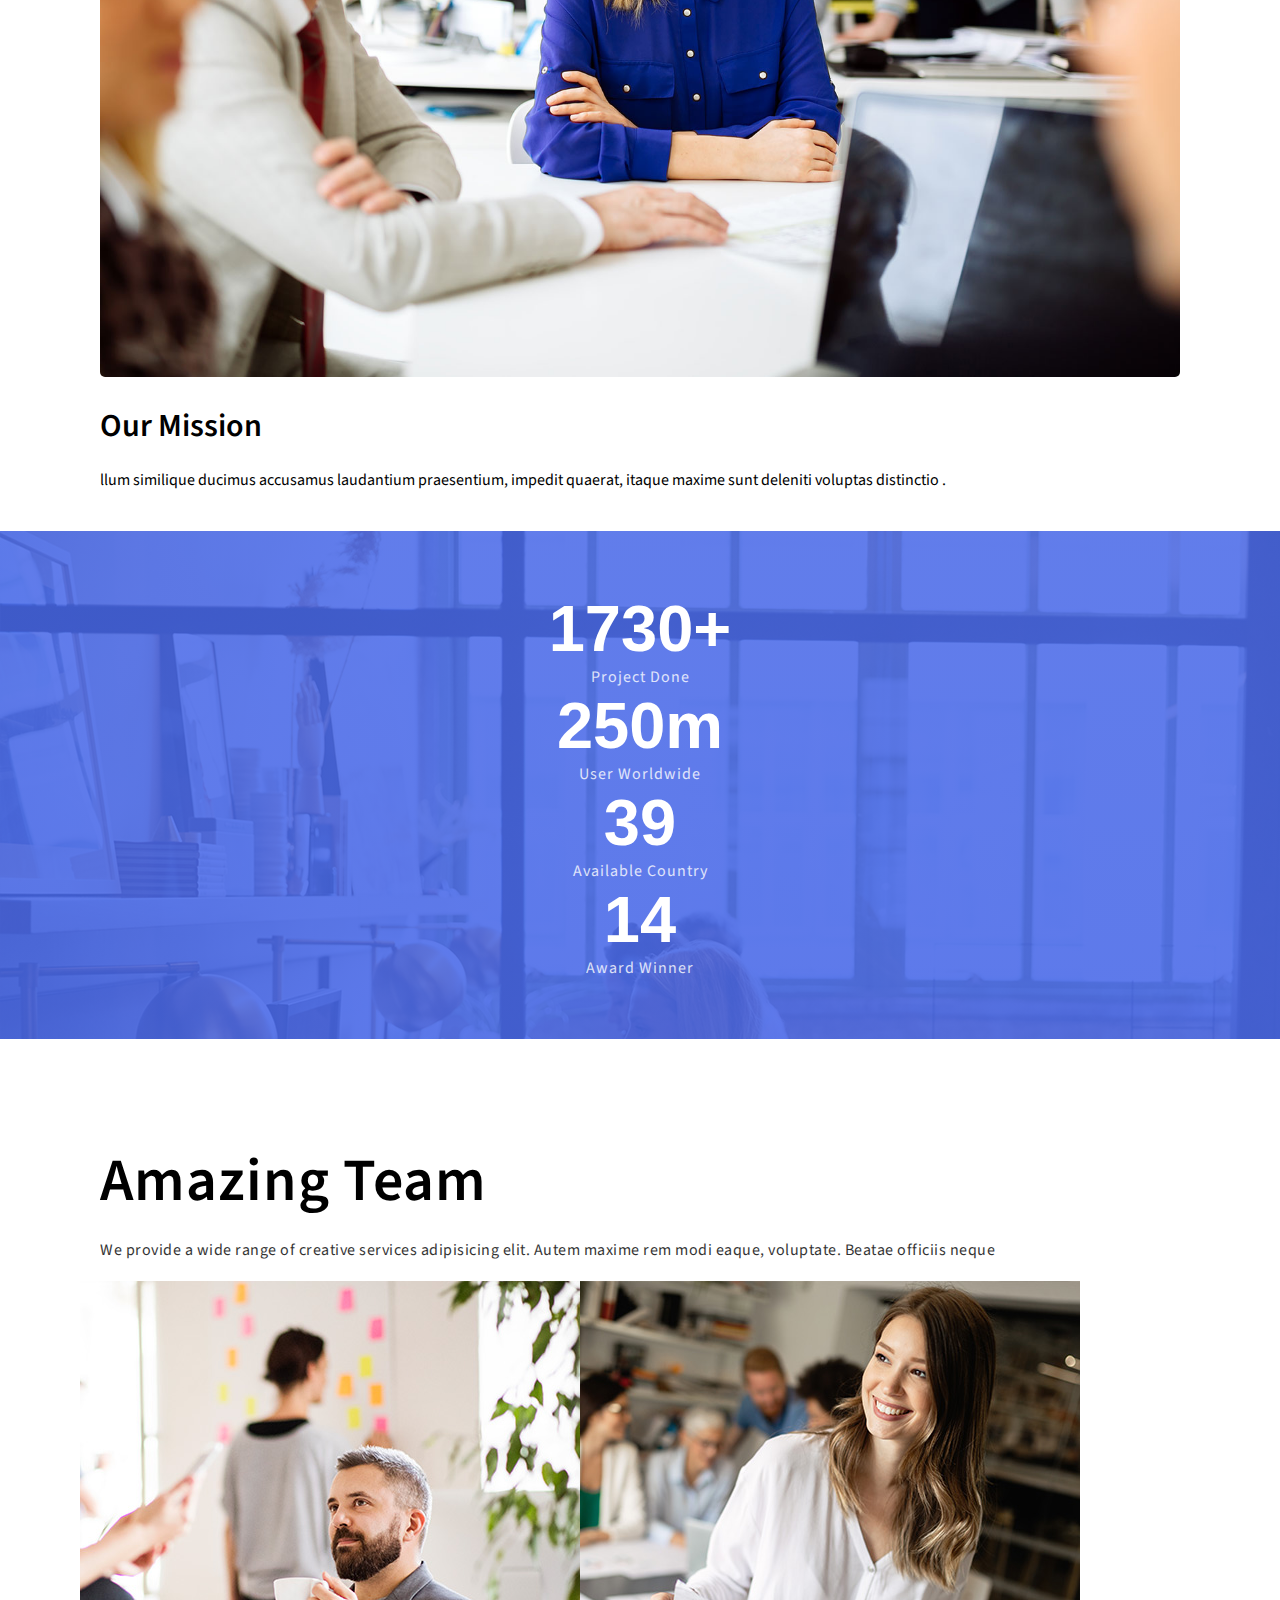
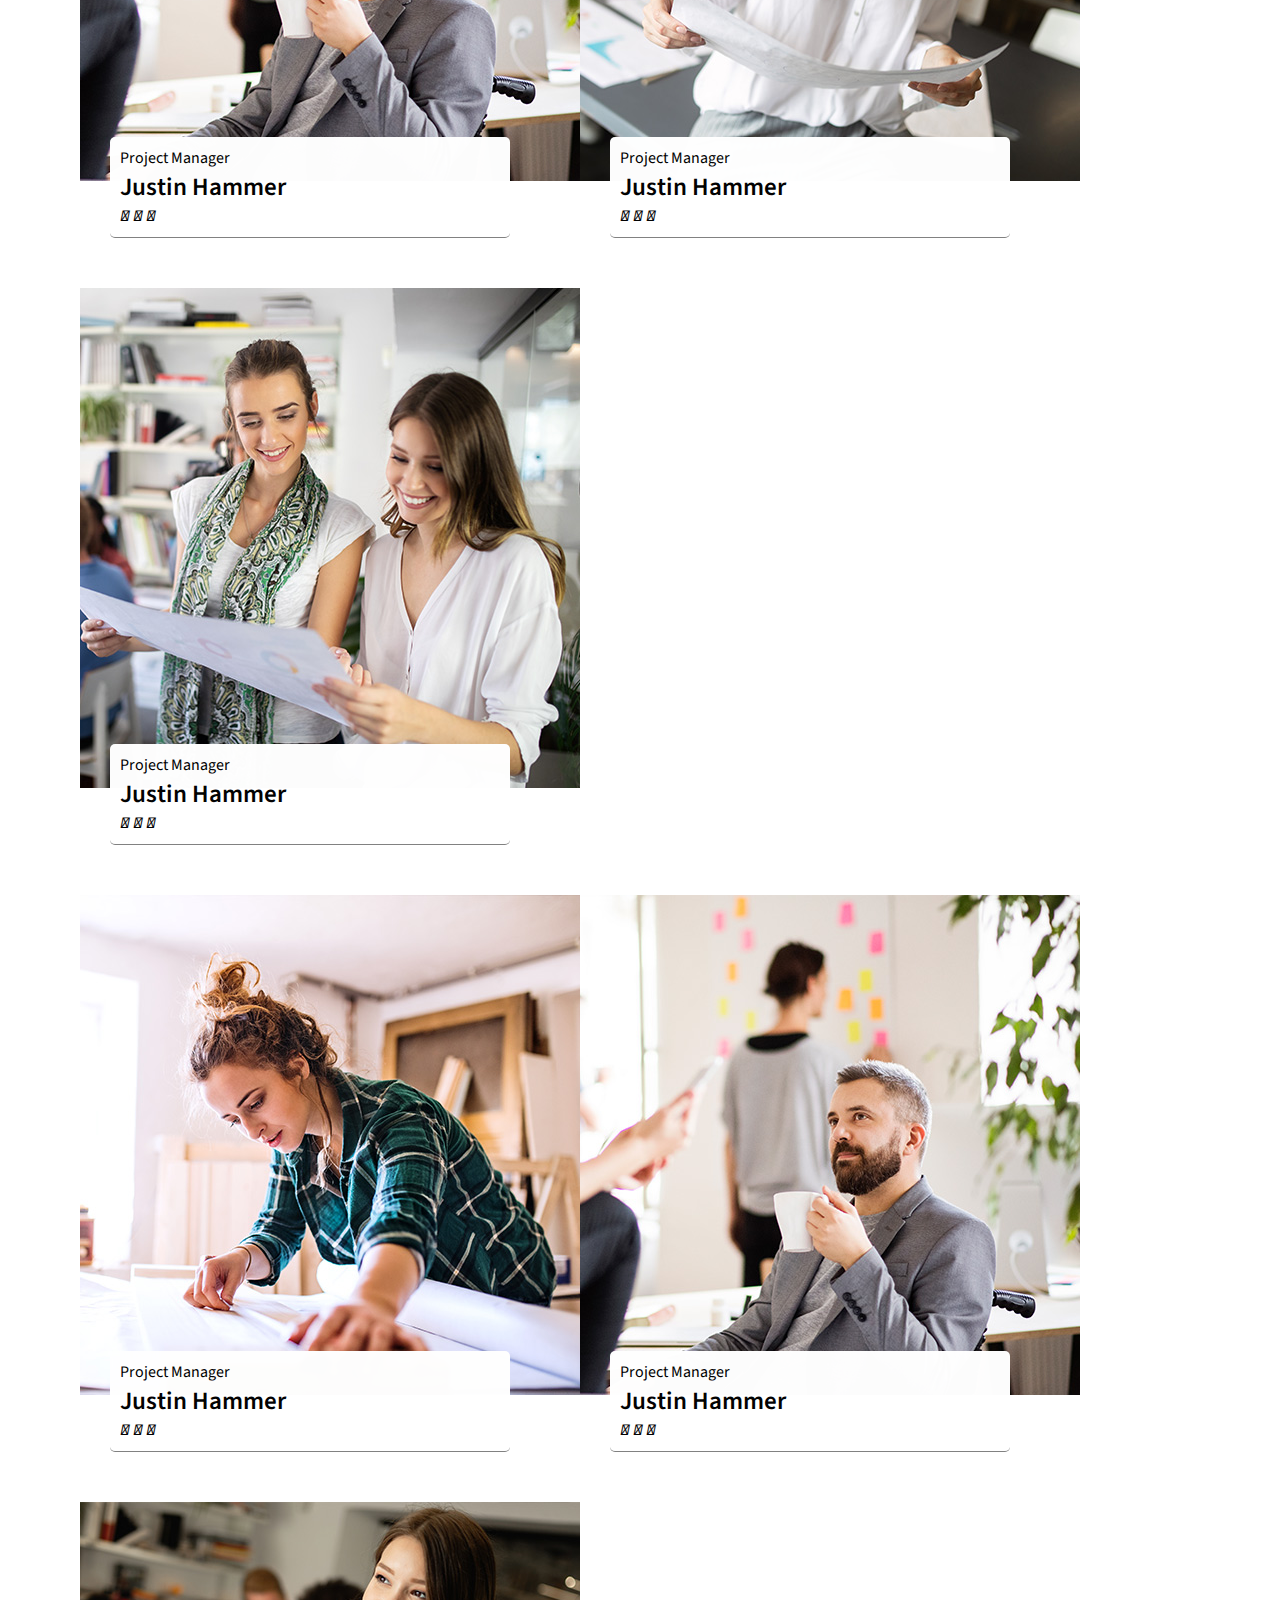
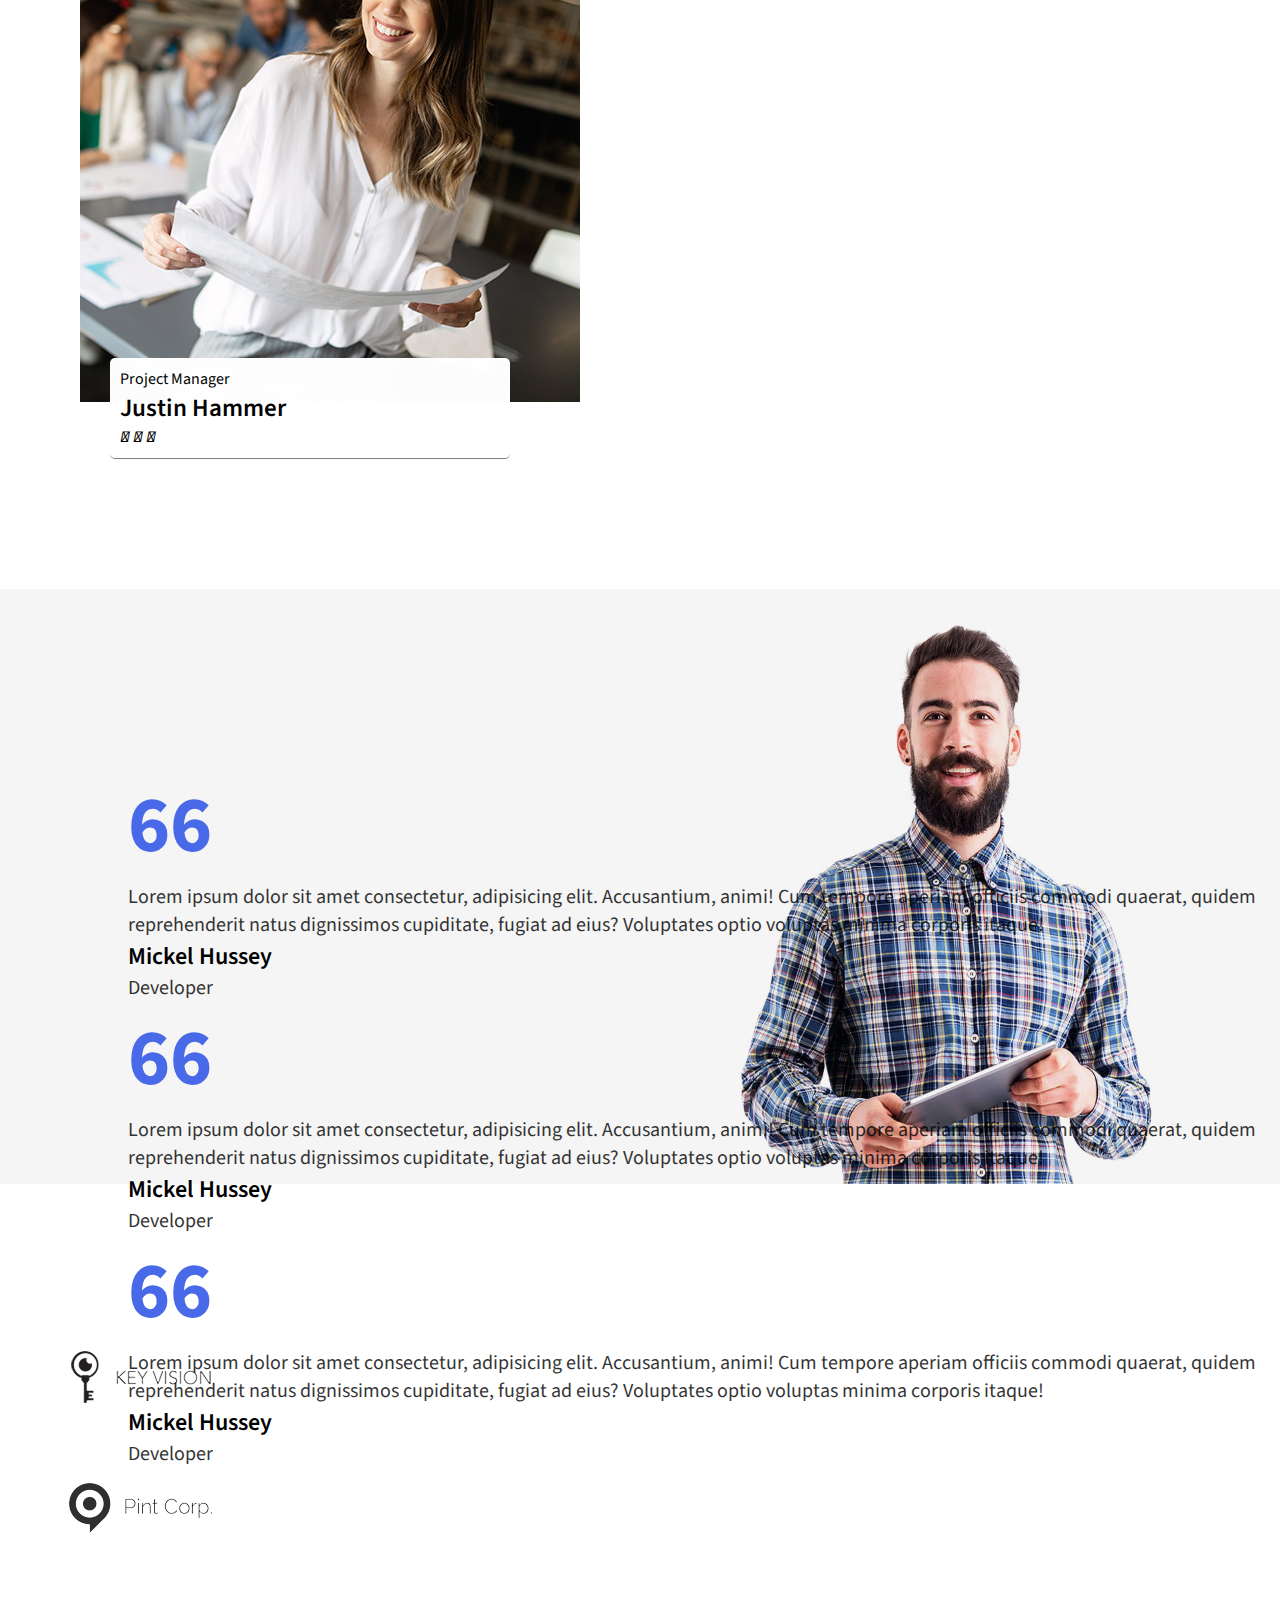
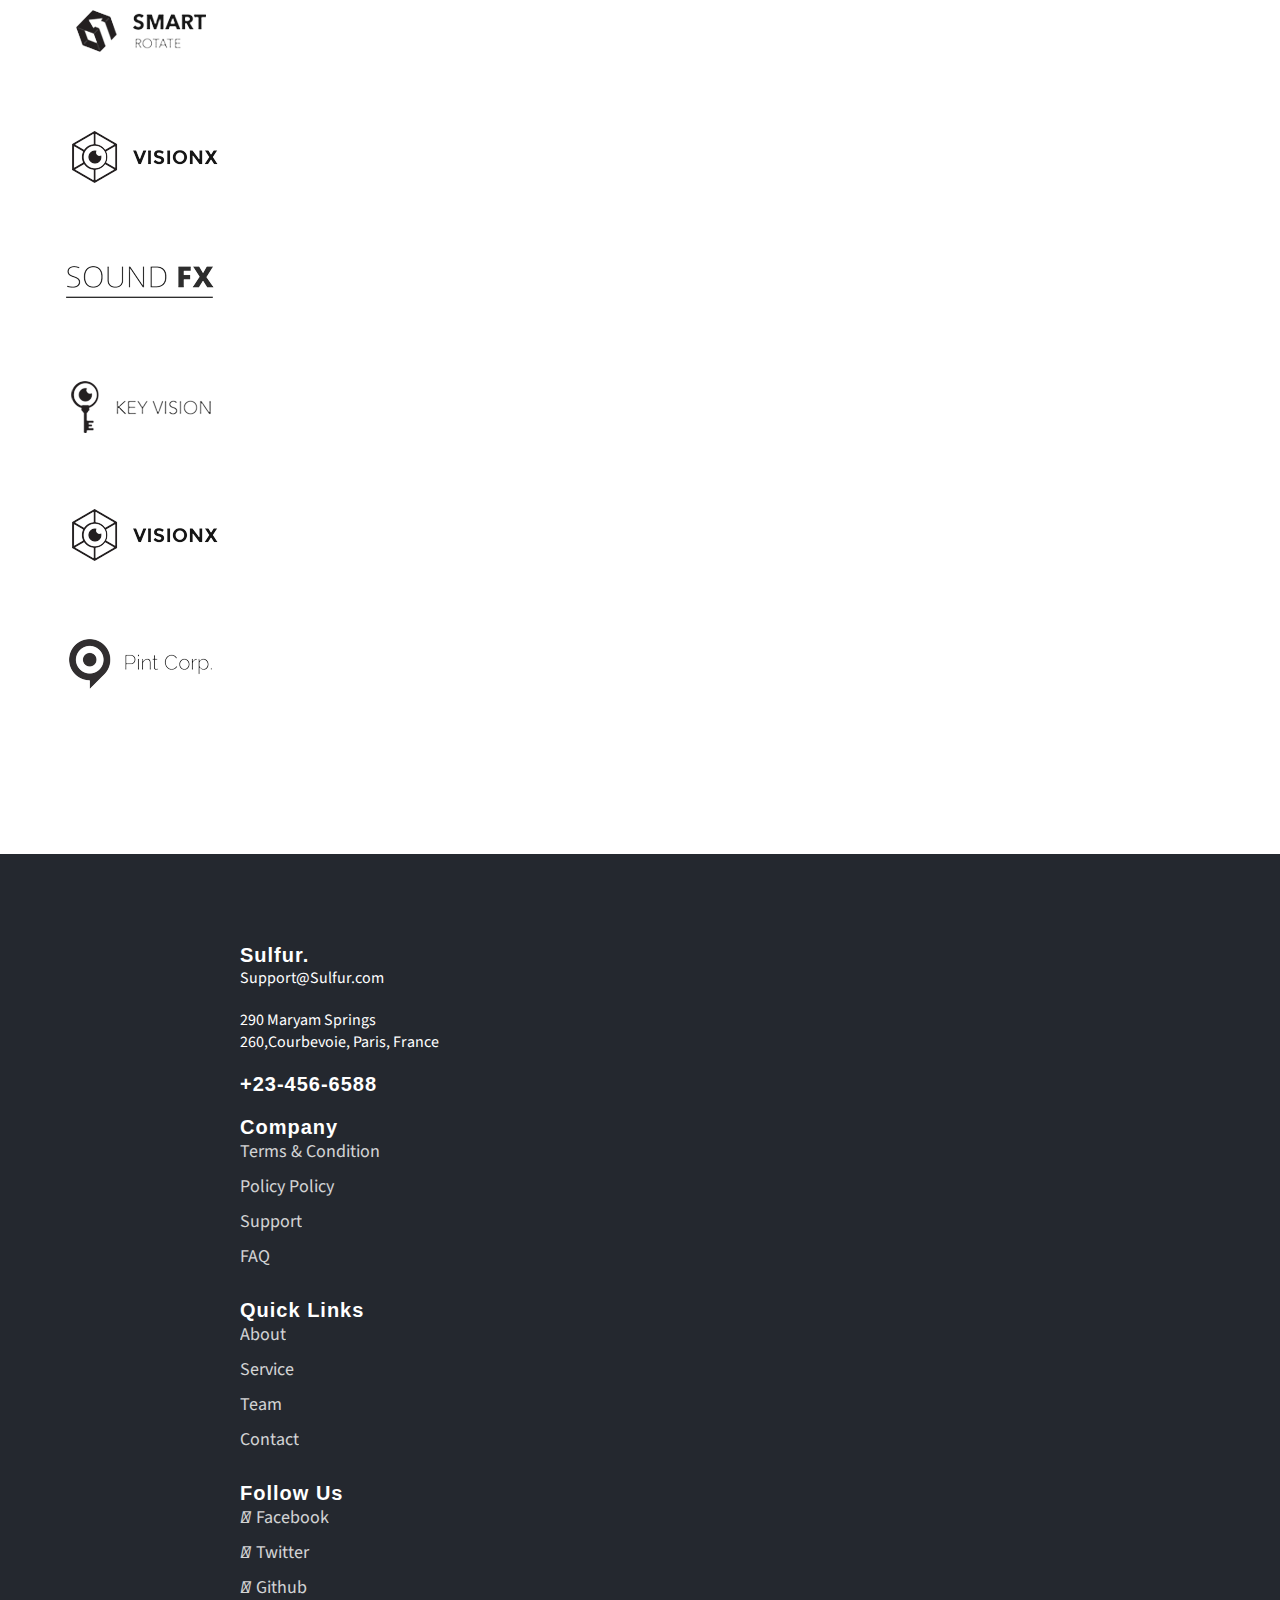
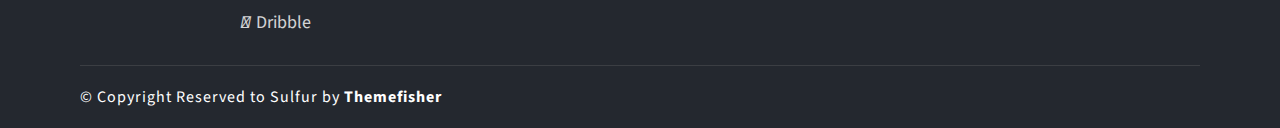
<file: file/about.html>
<!DOCTYPE html>
<html lang="en">
<head>
    <meta charset="UTF-8">
    <meta http-equiv="X-UA-Compatible" content="IE=edge">
    <meta name="viewport" content="width=device-width, initial-scale=1.0">
    <link rel="stylesheet" href="./css/main.css">
    <link rel="stylesheet" href="./css/about.css">
    <link href="https://cdn.jsdelivr.net/npm/bootstrap@5.2.3/dist/css/bootstrap.min.css" rel="stylesheet"
        integrity="sha384-rbsA2VBKQhggwzxH7pPCaAqO46MgnOM80zW1RWuH61DGLwZJEdK2Kadq2F9CUG65" crossorigin="anonymous">
    <link rel="stylesheet" href="https://cdnjs.cloudflare.com/ajax/libs/font-awesome/6.2.1/css/all.min.css"
        integrity="sha512-MV7K8+y+gLIBoVD59lQIYicR65iaqukzvf/nwasF0nqhPay5w/9lJmVM2hMDcnK1OnMGCdVK+iQrJ7lzPJQd1w=="
        crossorigin="anonymous" referrerpolicy="no-referrer" />
        <link rel="stylesheet" href="https://cdnjs.cloudflare.com/ajax/libs/font-awesome/4.7.0/css/font-awesome.css" integrity="sha512-5A8nwdMOWrSz20fDsjczgUidUBR8liPYU+WymTZP1lmY9G6Oc7HlZv156XqnsgNUzTyMefFTcsFH/tnJE/+xBg==" crossorigin="anonymous" referrerpolicy="no-referrer" />
    
    <title>Enov | Bootstrap & HTML5 Business Template</title>
</head>
<body>

    <header>
        <div class="row head ">
            <div class="col-lg-6 col-md-6 col-12 d-flex hd-item-l">
                <div class="head-item d-flex">
                    <i class="fa fa-phone" aria-hidden="true"></i>  
                    <p>+123456987</p>
                </div>
                <div class="head-item d-flex">
                    <i class="fa-solid fa-envelope"></i>  
                    <p>Support@gmail</p>
                </div>
                <div class="head-item d-flex">
                    <i class="fa-solid fa-globe"></i>  
                    <p>ThemeFisher.com</p>
                </div>
            </div>
            <div class="col-lg-6 col-md-6 col-12 d-flex hd-item-r">
                <div class="hd-social">
                    <i class="fa-brands fa-facebook-f"></i></i>  
                    <i class="fa-brands fa-twitter"></i>  
                    <i class="fa-brands fa-reddit"></i>
                </div> 
            </div>
        </div>
    </header>
    <div class="navbar navbar-expand-lg sticky-top">
        <div class="container">
            <a class="navbar-brand" href="">Enov.</a>
            <button class="navbar-toggler" type="button" data-bs-toggle="collapse" data-bs-target="#navbarSupportedContent" aria-controls="navbarSupportedContent" aria-expanded="false" aria-label="Toggle navigation">
                <span class="navbar-toggler-icon"></span>
              </button>
            <div class="navbar-collapse collapse" id="navbarSupportedContent">
                <ul class="navbar-nav ">
                    <li class="nav-item"><a href="../index.html">Home</a></li>
                    <li class="nav-item"><a href="./about.html">About</a></li>
                    <li class="nav-item"><a href="./service.html">Service</a></li>
                    <li class="nav-item"><a href="./portfolio.html">Portfolio</a></li>
                    <li class="nav-item dropdown">
                        <a class="btn btn-secondary dropdown-toggle" href="#" role="button" id="dropdownMenunav" data-bs-toggle="dropdown" aria-expanded="false">
                            Blog+
                          </a>
                          <ul class="dropdown-menu" aria-labelledby="dropdownMenunav">
                            <li><a class="dropdown-item" href="grid.html">BLOG GRID</a></li>
                            <li><a class="dropdown-item" href="sidebar.html">BLOG WITH SIDEBAR</a></li>
                            <li><a class="dropdown-item" href="single.html">BLOG SINGLE</a></li>
                          </ul>
                        
                    </li>
                    <li class="nav-item"><a href="./contact.html">Contact</a></li>
                </ul>
            </div>
            <a class="bg-primary nav-btn" href="">Get a Free Quote ></a>
        </div>
    </div>
    <div class="intro">
            <div class="container text-center">
                <h1 class="h1-intro">About Us</h1>
            </div>
    </div>
    <div class="page3">
        <div class="container">
            <div class="row justify-content-center">
                <div class="col-lg-6 text-center page3-item">
                    <h1>We create digital ideas that are bigger, bolder, braver and better.</h1>
                    <label for="">We provide consulting services in the area of IFRS and management reporting, helping companies to reach their highest level. We optimize business processes, making them easier.</label>
                </div>
            </div>
            <div class="row pad">
                <div class="col-lg-4  page3-cont">
                    <img src="./img/bg-1.jpg" alt="">
                    <h1>Our Mission</h1>
                    <label for="">llum similique ducimus accusamus laudantium praesentium, impedit quaerat, itaque maxime sunt deleniti voluptas distinctio .</label>
                </div>
                <div class="col-lg-4  page3-cont">
                    <img src="./img/about.jpg" alt="">
                    <h1>Our Mission</h1>
                    <label for="">llum similique ducimus accusamus laudantium praesentium, impedit quaerat, itaque maxime sunt deleniti voluptas distinctio .</label>
                </div>
                <div class="col-lg-4  page3-cont">
                    <img src="./img/home-8.jpg" alt="">
                    <h1>Our Mission</h1>
                    <label for="">llum similique ducimus accusamus laudantium praesentium, impedit quaerat, itaque maxime sunt deleniti voluptas distinctio .</label>
                </div>
                
                
            </div>
        </div>
    </div>
    <div class="page4">
        <div class="row pad">
            <div class="page4-no col-lg-3 col-md-3 col-sm-12">
                <h1>1730+</h1>
                <label for="">Project Done</label>
            </div>
            <div class="page4-no col-lg-3 col-md-3 col-sm-12">
                <h1>250m</h1>
                <label for="">User Worldwide</label>
            </div>
            <div class="page4-no col-lg-3 col-md-3 col-sm-12">
                <h1>39</h1>
                <label for=""> Available Country</label>
            </div>
            <div class="page4-no col-lg-3 col-md-3 col-sm-12">
                <h1>14</h1>
                <label for="">Award Winner</label>
            </div>
            
            
        </div>
    </div>
    <div class="p-8">
        <div class="container">
            <div class="row justify-content-center">
                <div class="col-lg-6 text-center p-8-item">
                    <h1>Amazing Team</h1>
                    <label for="">We provide a wide range of creative services adipisicing elit. Autem maxime rem modi eaque, voluptate. Beatae officiis neque</label>
                </div>
            </div>

            <div class="row p-8-flex">
                <div class="col-4 p-8-cont">
                    <img src="./img/team-1.jpg" alt="">
                    <div class="p-8-container text-center">
                        <label for="">Project Manager</label>
                        <h2>Justin Hammer</h2>
                        <div class="social d-flex ">
                            <a class="f" href=""><i class="fa-brands fa-facebook-f "></i></a>
                            <a class="t" href=""><i class="fa-brands fa-twitter "></i></a>
                            <a class="g" href=""><i class="fa-regular fa-envelope "></i></a>
                            <a class="l" href=""><i class="fa-brands fa-linkedin-in "></i></a>
                        </div>
                    </div>
                </div>
                <div class="col-4 p-8-cont">
                    <img src="./img/team-2.jpg" alt="">
                    <div class="p-8-container text-center">
                        <label for="">Project Manager</label>
                        <h2>Justin Hammer</h2>
                        <div class="social d-flex ">
                            <a class="f" href=""><i class="fa-brands fa-facebook-f "></i></a>
                            <a class="t" href=""><i class="fa-brands fa-twitter "></i></a>
                            <a class="g" href=""><i class="fa-regular fa-envelope "></i></a>
                            <a class="l" href=""><i class="fa-brands fa-linkedin-in "></i></a>
                        </div>
                    </div>
                </div>
                <div class="col-4 p-8-cont">
                    <img src="./img/team-3.jpg" alt="">
                    <div class="p-8-container text-center">
                        <label for="">Project Manager</label>
                        <h2>Justin Hammer</h2>
                        <div class="social d-flex ">
                            <a class="f" href=""><i class="fa-brands fa-facebook-f "></i></a>
                            <a class="t" href=""><i class="fa-brands fa-twitter "></i></a>
                            <a class="g" href=""><i class="fa-regular fa-envelope "></i></a>
                            <a class="l" href=""><i class="fa-brands fa-linkedin-in "></i></a>
                        </div>
                    </div>
                </div>
            </div>
            <div class="row p-8-flex">
                <div class="col-4 row2c p-8-cont">
                    <img src="./img/team-4.jpg" alt="">
                    <div class="p-8-container text-center">
                        <label for="">Project Manager</label>
                        <h2>Justin Hammer</h2>
                        <div class="social d-flex ">
                            <a class="f" href=""><i class="fa-brands fa-facebook-f "></i></a>
                            <a class="t" href=""><i class="fa-brands fa-twitter "></i></a>
                            <a class="g" href=""><i class="fa-regular fa-envelope "></i></a>
                            <a class="l" href=""><i class="fa-brands fa-linkedin-in "></i></a>
                    </div>
                    </div>
                </div>
                <div class="col-4 row2c p-8-cont">
                    <img src="./img/team-1.jpg" alt="">
                    <div class="p-8-container text-center">
                        <label for="">Project Manager</label>
                        <h2>Justin Hammer</h2>
                        <div class="social d-flex ">
                            <a class="f" href=""><i class="fa-brands fa-facebook-f "></i></a>
                            <a class="t" href=""><i class="fa-brands fa-twitter "></i></a>
                            <a class="g" href=""><i class="fa-regular fa-envelope "></i></a>
                            <a class="l" href=""><i class="fa-brands fa-linkedin-in "></i></a>
                    </div>
                    </div>
                </div>
                <div class="col-4 row2c p-8-cont">
                    <img src="./img/team-2.jpg" alt="">
                    <div class="p-8-container text-center">
                        <label for="">Project Manager</label>
                        <h2>Justin Hammer</h2>
                        <div class="social d-flex ">
                            <a class="f" href=""><i class="fa-brands fa-facebook-f "></i></a>
                            <a class="t" href=""><i class="fa-brands fa-twitter "></i></a>
                            <a class="g" href=""><i class="fa-regular fa-envelope "></i></a>
                            <a class="l" href=""><i class="fa-brands fa-linkedin-in "></i></a>
                    </div>
                    </div>
                </div>
            </div>
        </div>
    </div>
    <div class="page6">
        <img src="./img/about-modern-img-1.jpg" alt="">
        <div class=" col-lg-5 col-md-5 text-center page6-cont">
            <div id="carouselExampleControls" class="carousel slide" data-bs-ride="carousel">
                <div class="carousel-inner">
                  <div class="carousel-item active">
                    <h1>66</h1>
                    <p>Lorem ipsum dolor sit amet consectetur, adipisicing elit. Accusantium, animi! Cum tempore aperiam officiis commodi quaerat, quidem reprehenderit natus dignissimos cupiditate, fugiat ad eius? Voluptates optio voluptas minima corporis itaque!</p>
                    <h2>Mickel Hussey</h2>
                    <p>Developer</p>
                  </div>
                  <div class="carousel-item">
                    <h1>66</h1>
                    <p>Lorem ipsum dolor sit amet consectetur, adipisicing elit. Accusantium, animi! Cum tempore aperiam officiis commodi quaerat, quidem reprehenderit natus dignissimos cupiditate, fugiat ad eius? Voluptates optio voluptas minima corporis itaque!</p>
                    <h2>Mickel Hussey</h2>
                    <p>Developer</p>
                  </div>
                  <div class="carousel-item">
                    <h1>66</h1>
                    <p>Lorem ipsum dolor sit amet consectetur, adipisicing elit. Accusantium, animi! Cum tempore aperiam officiis commodi quaerat, quidem reprehenderit natus dignissimos cupiditate, fugiat ad eius? Voluptates optio voluptas minima corporis itaque!</p>
                    <h2>Mickel Hussey</h2>
                    <p>Developer</p>
                  </div>
                </div>
              </div>
        </div>
    </div>
    <div class="page7">
        <div class="container">
            <div class="row pad page7-cont">
                <div class="col-lg-3 col-md-3 text-center col-sm-12">
                    <img src="./img/key-vision1.png" alt="">
                </div>
                <div class="col-lg-3 col-md-3 text-center col-sm-12">
                    <img src="./img/key-vision2.png" alt="">
                </div>
                <div class="col-lg-3 col-md-3 text-center col-sm-12">
                    <img src="./img/key-vision3.png" alt="">
                </div>
                <div class="col-lg-3 col-md-3 text-center col-sm-12">
                    <img src="./img/key-vision4.png" alt="">
                </div>
                <div class="col-lg-3 col-md-3 text-center col-sm-12">
                    <img src="./img/key-vision5.png" alt="">
                </div>
                <div class="col-lg-3 col-md-3 text-center col-sm-12">
                    <img src="./img/key-vision1.png" alt="">
                </div>
                <div class="col-lg-3 col-md-3 text-center col-sm-12">
                    <img src="./img/key-vision4.png" alt="">
                </div>
                <div class="col-lg-3 col-md-3 text-center col-sm-12">
                    <img src="./img/key-vision2.png" alt="">
                </div>
            </div>
        </div>
    </div>
    <div class="footer">
        <div class="container">
            <div class="row footer-pad">
                <div class="col-lg-3 text-center  col-sm-6 footer-item">
                    <h2>Sulfur.</h2>
                    <a href="">Support@Sulfur.com</a>
                    <p>290 Maryam Springs <br>260,Courbevoie, Paris, France</p>
                    <h2>+23-456-6588</h2>
                </div>
                <div class="col-lg-3 text-center  col-sm-6 footer-item">
                    <h2>Company</h2>
                    <ul class="footer-list">
                        <li><a href="">Terms & Condition</a></li>
                        <li><a href="">Policy Policy</a></li>
                        <li><a href="">Support</a></li>
                        <li><a href="">FAQ</a></li>
                    </ul>
                </div>
                <div class="col-lg-3 text-center col-sm-6 footer-item">
                    <h2>Quick Links</h2>
                    <ul class="footer-list">
                        <li><a href="">About</a></li>
                        <li><a href="">Service</a></li>
                        <li><a href="">Team</a></li>
                        <li><a href="">Contact</a></li>
                    </ul>
                </div>
                <div class="col-lg-3 text-center col-sm-6 footer-item">
                    <h2>Follow Us</h2>
                    <ul class="footer-list">
                        <li><a href=""><i class="fa-brands fa-facebook-f"></i>Facebook</a></li>
                        <li><a href=""><i class="fa-brands fa-twitter"></i>Twitter</a></li>
                        <li><a href=""><i class="fa-brands fa-github"></i>Github</a></li>
                        <li><a href=""><i class="fa-brands fa-dribbble"></i>Dribble</a></li>
                    </ul>
                </div>
            </div>
            <div class="row">
                <div class="col-lg-12 col-md-12 text-center last">
                    <p>© Copyright Reserved to Sulfur by <b>Themefisher</b></p>
                </div>
            </div>
        </div>
    </div>
            



        <!-- JavaScript Bundle with Popper -->
        <script src="https://cdn.jsdelivr.net/npm/bootstrap@5.2.3/dist/js/bootstrap.bundle.min.js"
        integrity="sha384-kenU1KFdBIe4zVF0s0G1M5b4hcpxyD9F7jL+jjXkk+Q2h455rYXK/7HAuoJl+0I4"
        crossorigin="anonymous"></script>
</body>
</html>
</file>
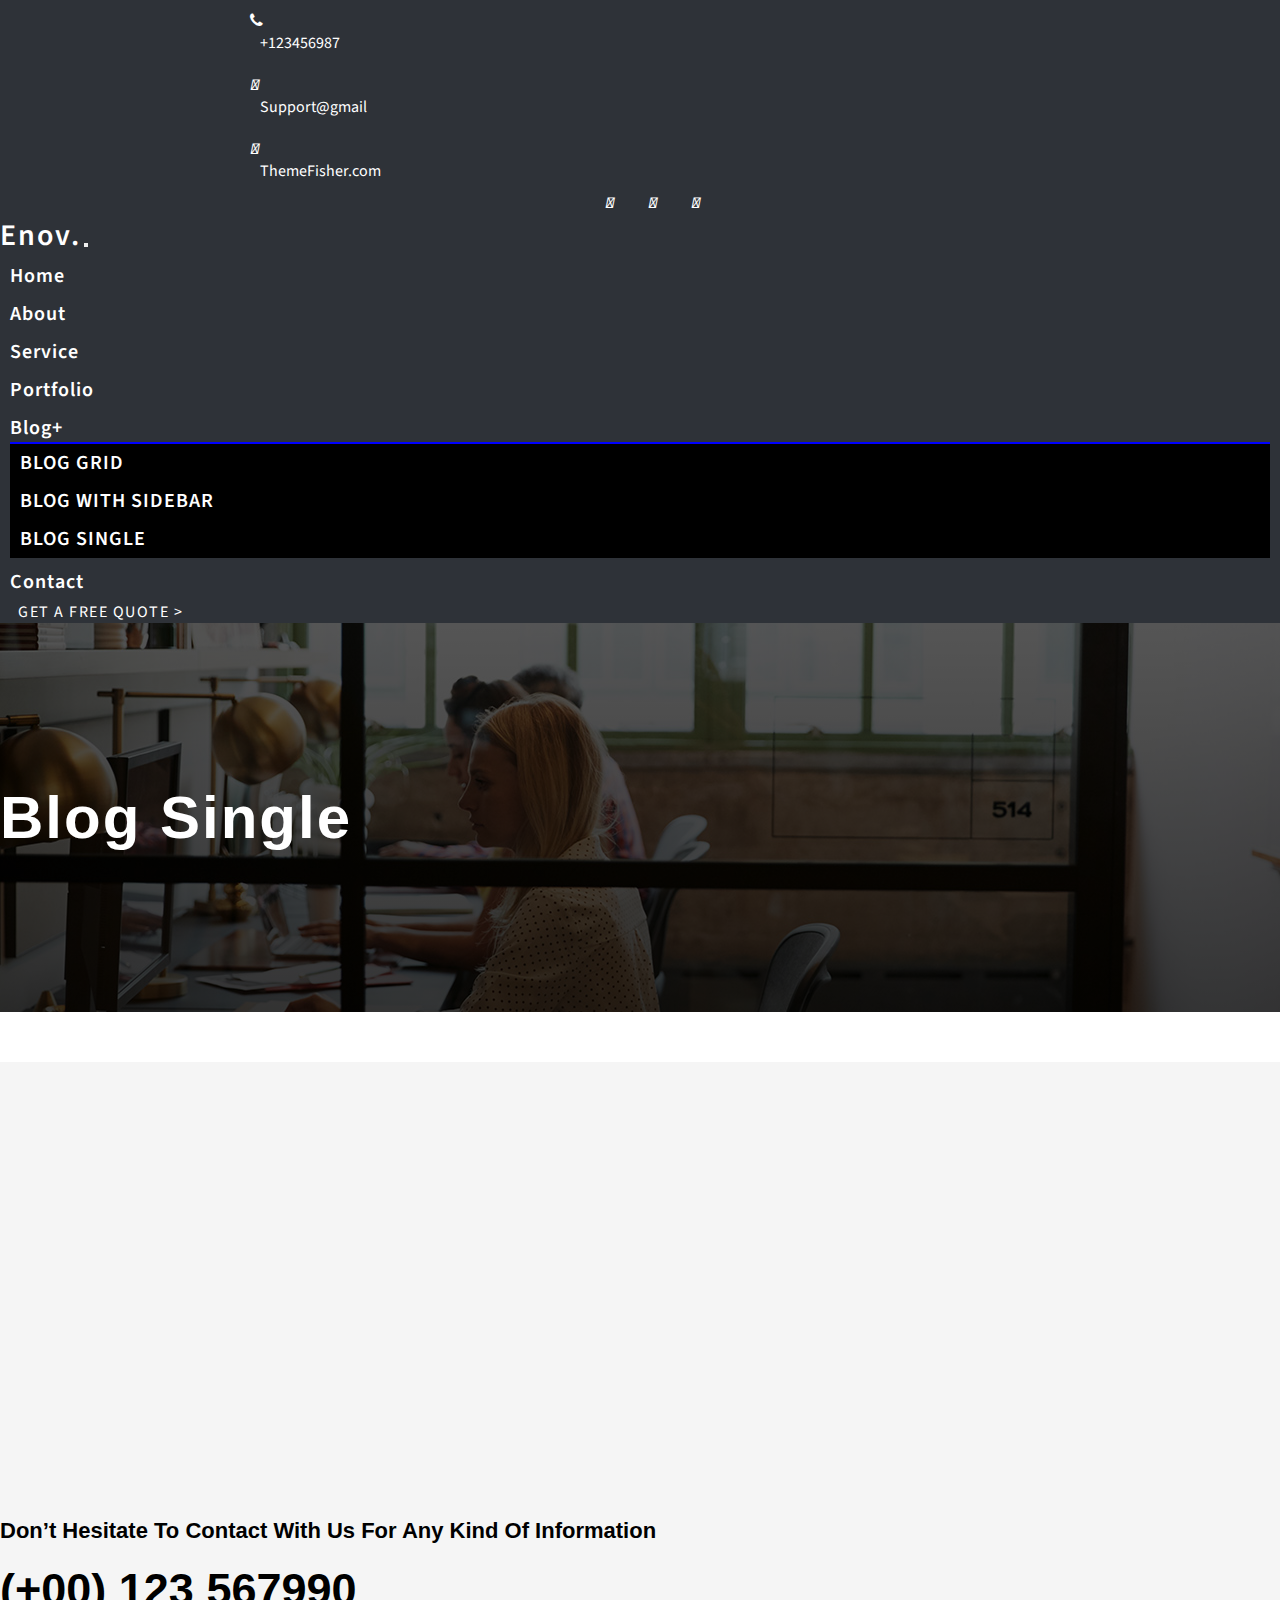
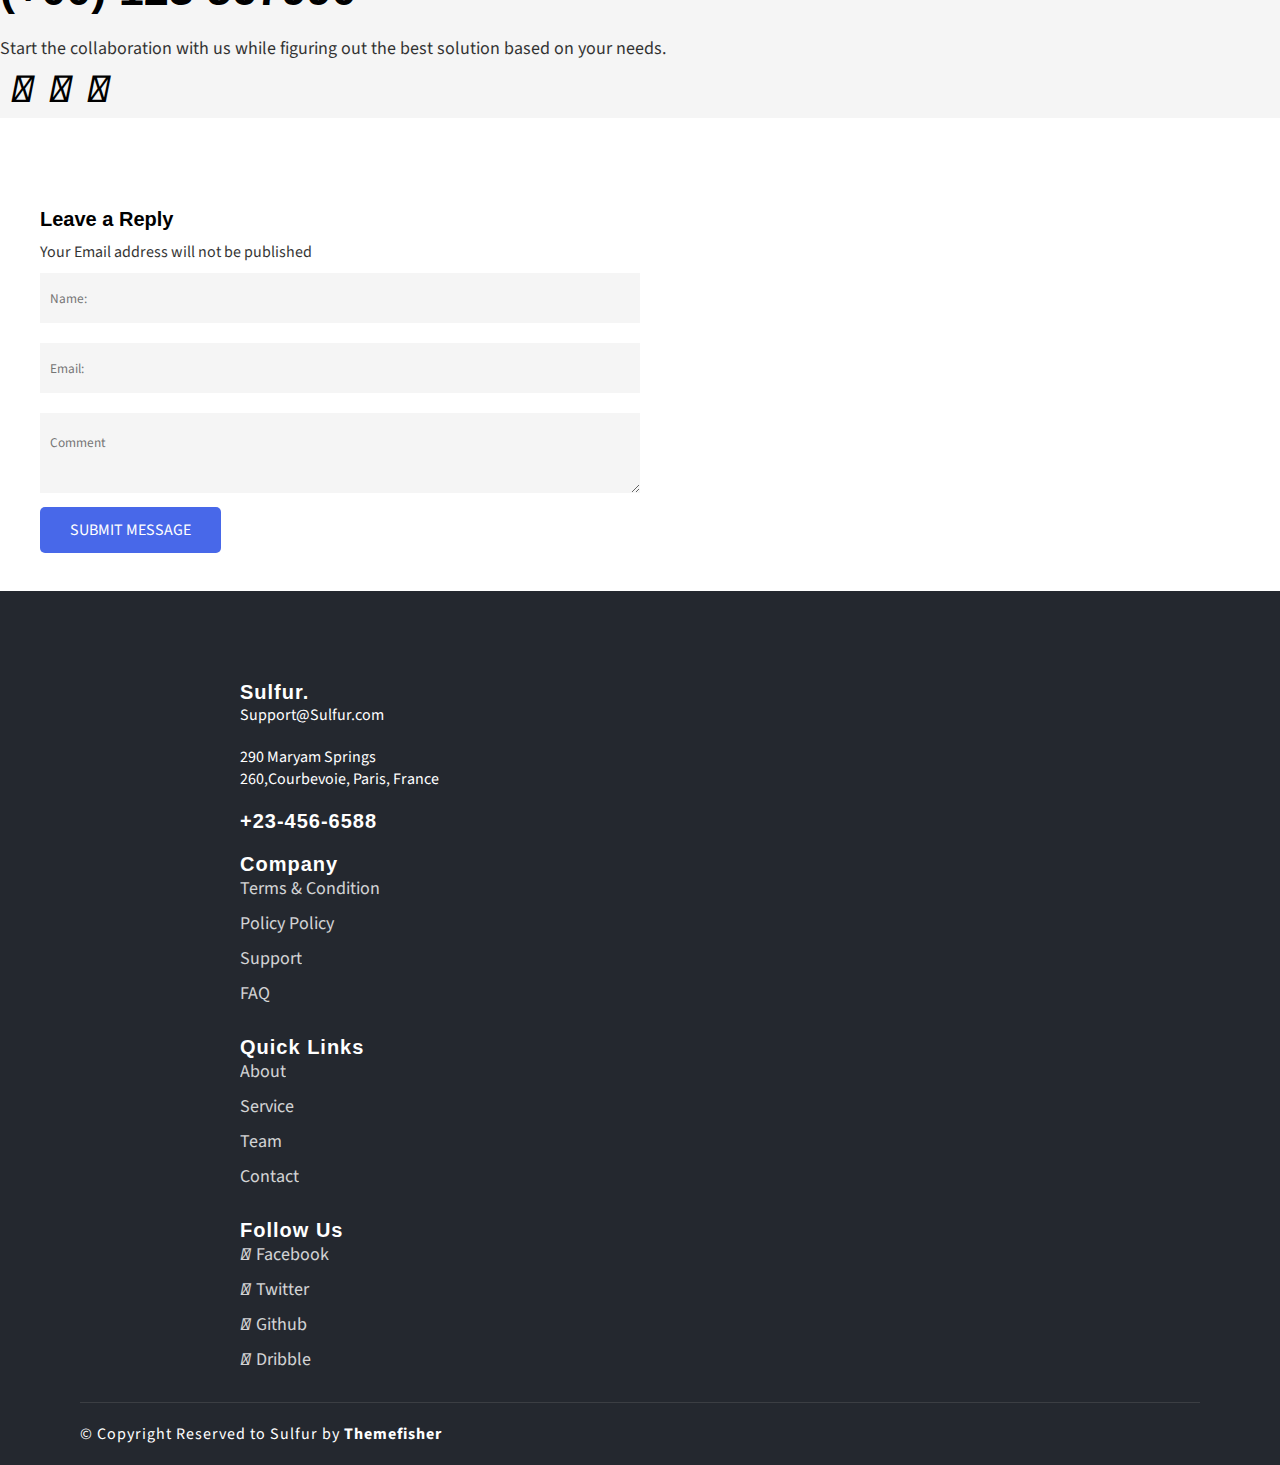
<file: file/contact.html>
<!DOCTYPE html>
<html lang="en">
<head>
    <meta charset="UTF-8">
    <meta http-equiv="X-UA-Compatible" content="IE=edge">
    <meta name="viewport" content="width=device-width, initial-scale=1.0">
    <link rel="stylesheet" href="./css/main.css">
    <link rel="stylesheet" href="./css/single.css">
    <link rel="stylesheet" href="./css/contact.css">
    <link href="https://cdn.jsdelivr.net/npm/bootstrap@5.2.3/dist/css/bootstrap.min.css" rel="stylesheet"
        integrity="sha384-rbsA2VBKQhggwzxH7pPCaAqO46MgnOM80zW1RWuH61DGLwZJEdK2Kadq2F9CUG65" crossorigin="anonymous">
    <link rel="stylesheet" href="https://cdnjs.cloudflare.com/ajax/libs/font-awesome/6.2.1/css/all.min.css"
        integrity="sha512-MV7K8+y+gLIBoVD59lQIYicR65iaqukzvf/nwasF0nqhPay5w/9lJmVM2hMDcnK1OnMGCdVK+iQrJ7lzPJQd1w=="
        crossorigin="anonymous" referrerpolicy="no-referrer" />
        <link rel="stylesheet" href="https://cdnjs.cloudflare.com/ajax/libs/font-awesome/4.7.0/css/font-awesome.css" integrity="sha512-5A8nwdMOWrSz20fDsjczgUidUBR8liPYU+WymTZP1lmY9G6Oc7HlZv156XqnsgNUzTyMefFTcsFH/tnJE/+xBg==" crossorigin="anonymous" referrerpolicy="no-referrer" />
    
    <title>Enov | Bootstrap & HTML5 Business Template</title>
</head>
<body>
    <header>
        <div class="row head ">
            <div class="col-lg-6 col-md-6 col-12 d-flex hd-item-l">
                <div class="head-item d-flex">
                    <i class="fa fa-phone" aria-hidden="true"></i>  
                    <p>+123456987</p>
                </div>
                <div class="head-item d-flex">
                    <i class="fa-solid fa-envelope"></i>  
                    <p>Support@gmail</p>
                </div>
                <div class="head-item d-flex">
                    <i class="fa-solid fa-globe"></i>  
                    <p>ThemeFisher.com</p>
                </div>
            </div>
            <div class="col-lg-6 col-md-6 col-12 d-flex hd-item-r">
                <div class="hd-social">
                    <i class="fa-brands fa-facebook-f"></i></i>  
                    <i class="fa-brands fa-twitter"></i>  
                    <i class="fa-brands fa-reddit"></i>
                </div> 
            </div>
        </div>
    </header>
    <div class="navbar navbar-expand-lg sticky-top">
        <div class="container">
            <a class="navbar-brand" href="">Enov.</a>
            <button class="navbar-toggler" type="button" data-bs-toggle="collapse" data-bs-target="#navbarSupportedContent" aria-controls="navbarSupportedContent" aria-expanded="false" aria-label="Toggle navigation">
                <span class="navbar-toggler-icon"></span>
              </button>
            <div class="navbar-collapse collapse" id="navbarSupportedContent">
                <ul class="navbar-nav ">
                    <li class="nav-item"><a href="../index.html">Home</a></li>
                    <li class="nav-item"><a href="./about.html">About</a></li>
                    <li class="nav-item"><a href="./service.html">Service</a></li>
                    <li class="nav-item"><a href="./portfolio.html">Portfolio</a></li>
                    <li class="nav-item dropdown">
                        <a class="btn btn-secondary dropdown-toggle" href="#" role="button" id="dropdownMenunav" data-bs-toggle="dropdown" aria-expanded="false">
                            Blog+
                          </a>
                          <ul class="dropdown-menu" aria-labelledby="dropdownMenunav">
                            <li><a class="dropdown-item" href="grid.html">BLOG GRID</a></li>
                            <li><a class="dropdown-item" href="sidebar.html">BLOG WITH SIDEBAR</a></li>
                            <li><a class="dropdown-item" href="single.html">BLOG SINGLE</a></li>
                          </ul>
                        
                    </li>
                    <li class="nav-item"><a href="./contact.html">Contact</a></li>
                </ul>
            </div>
            <a class="bg-primary nav-btn" href="">Get a Free Quote ></a>
        </div>
    </div>
    <div class="intro">
            <div class="container text-center">
                <h1 class="h1-intro">Blog Single</h1>
            </div>
    </div>
    <div class="map">
        <div class="container">
            <div class="row map-flex">
                <div class="col-lg-6 col-md-6 map-item">
                    <iframe src="https://www.google.com/maps/embed?pb=!1m18!1m12!1m3!1d3397.3555807552316!2d72.86487470766349!3d19.19442798374962!2m3!1f0!2f0!3f0!3m2!1i1024!2i768!4f13.1!3m3!1m2!1s0x3be7b7179fee4c51%3A0x6e377ae8d4250a6b!2sVishwakarma%20Mandir!5e0!3m2!1sen!2sin!4v1670396015203!5m2!1sen!2sin" width="600" height="450" style="border:0;" allowfullscreen="" loading="lazy" referrerpolicy="no-referrer-when-downgrade"></iframe>
                </div>
                <div class="col-lg-6 col-md-6 map-cont">
                    <h2>Don’t Hesitate To Contact With Us For Any Kind Of Information</h2>
                    <h1>(+00) 123 567990</h1>
                    <label for="">Start the collaboration with us while figuring out the best solution based on your needs.</label>
                    <div>
                        <i class="fa-brands fa-facebook"></i>
                        <i class="fa-brands fa-twitter"></i>
                        <i class="fa-brands fa-linkedin"></i>
                    </div>
                </div>
            </div>
        </div>
    </div>
    <div class="contact">
        <div class="container">
            <div class="row">
                <div class="col-lg-12 col-md-12 text-center form">
                    <h2>Leave a Reply</h2>
                    <label for="">Your Email address will not be published</label>
                    <div class="form-input">
                        <input type="text" placeholder="Name:">
                    </div>
                    <div class="form-input">
                        <input type="email" placeholder="Email:">
                    </div>
                    <textarea name="" id="" placeholder="Comment"></textarea>
                    <div>
                        <a href="">SUBMIT MESSAGE</a>
                    </div>
                </div>
            </div>
        </div>
    </div>

    <div class="footer">
        <div class="container">
            <div class="row footer-pad">
                <div class="col-lg-3 text-center  col-sm-6 footer-item">
                    <h2>Sulfur.</h2>
                    <a href="">Support@Sulfur.com</a>
                    <p>290 Maryam Springs <br>260,Courbevoie, Paris, France</p>
                    <h2>+23-456-6588</h2>
                </div>
                <div class="col-lg-3 text-center  col-sm-6 footer-item">
                    <h2>Company</h2>
                    <ul class="footer-list">
                        <li><a href="">Terms & Condition</a></li>
                        <li><a href="">Policy Policy</a></li>
                        <li><a href="">Support</a></li>
                        <li><a href="">FAQ</a></li>
                    </ul>
                </div>
                <div class="col-lg-3 text-center col-sm-6 footer-item">
                    <h2>Quick Links</h2>
                    <ul class="footer-list">
                        <li><a href="">About</a></li>
                        <li><a href="">Service</a></li>
                        <li><a href="">Team</a></li>
                        <li><a href="">Contact</a></li>
                    </ul>
                </div>
                <div class="col-lg-3 text-center col-sm-6 footer-item">
                    <h2>Follow Us</h2>
                    <ul class="footer-list">
                        <li><a href=""><i class="fa-brands fa-facebook-f"></i>Facebook</a></li>
                        <li><a href=""><i class="fa-brands fa-twitter"></i>Twitter</a></li>
                        <li><a href=""><i class="fa-brands fa-github"></i>Github</a></li>
                        <li><a href=""><i class="fa-brands fa-dribbble"></i>Dribble</a></li>
                    </ul>
                </div>
            </div>
            <div class="row">
                <div class="col-lg-12 col-md-12 text-center last">
                    <p>© Copyright Reserved to Sulfur by <b>Themefisher</b></p>
                </div>
            </div>
        </div>
    </div>



    <!-- JavaScript Bundle with Popper -->
    <script src="https://cdn.jsdelivr.net/npm/bootstrap@5.2.3/dist/js/bootstrap.bundle.min.js"
        integrity="sha384-kenU1KFdBIe4zVF0s0G1M5b4hcpxyD9F7jL+jjXkk+Q2h455rYXK/7HAuoJl+0I4"
        crossorigin="anonymous"></script>
</body>
</html>
</file>
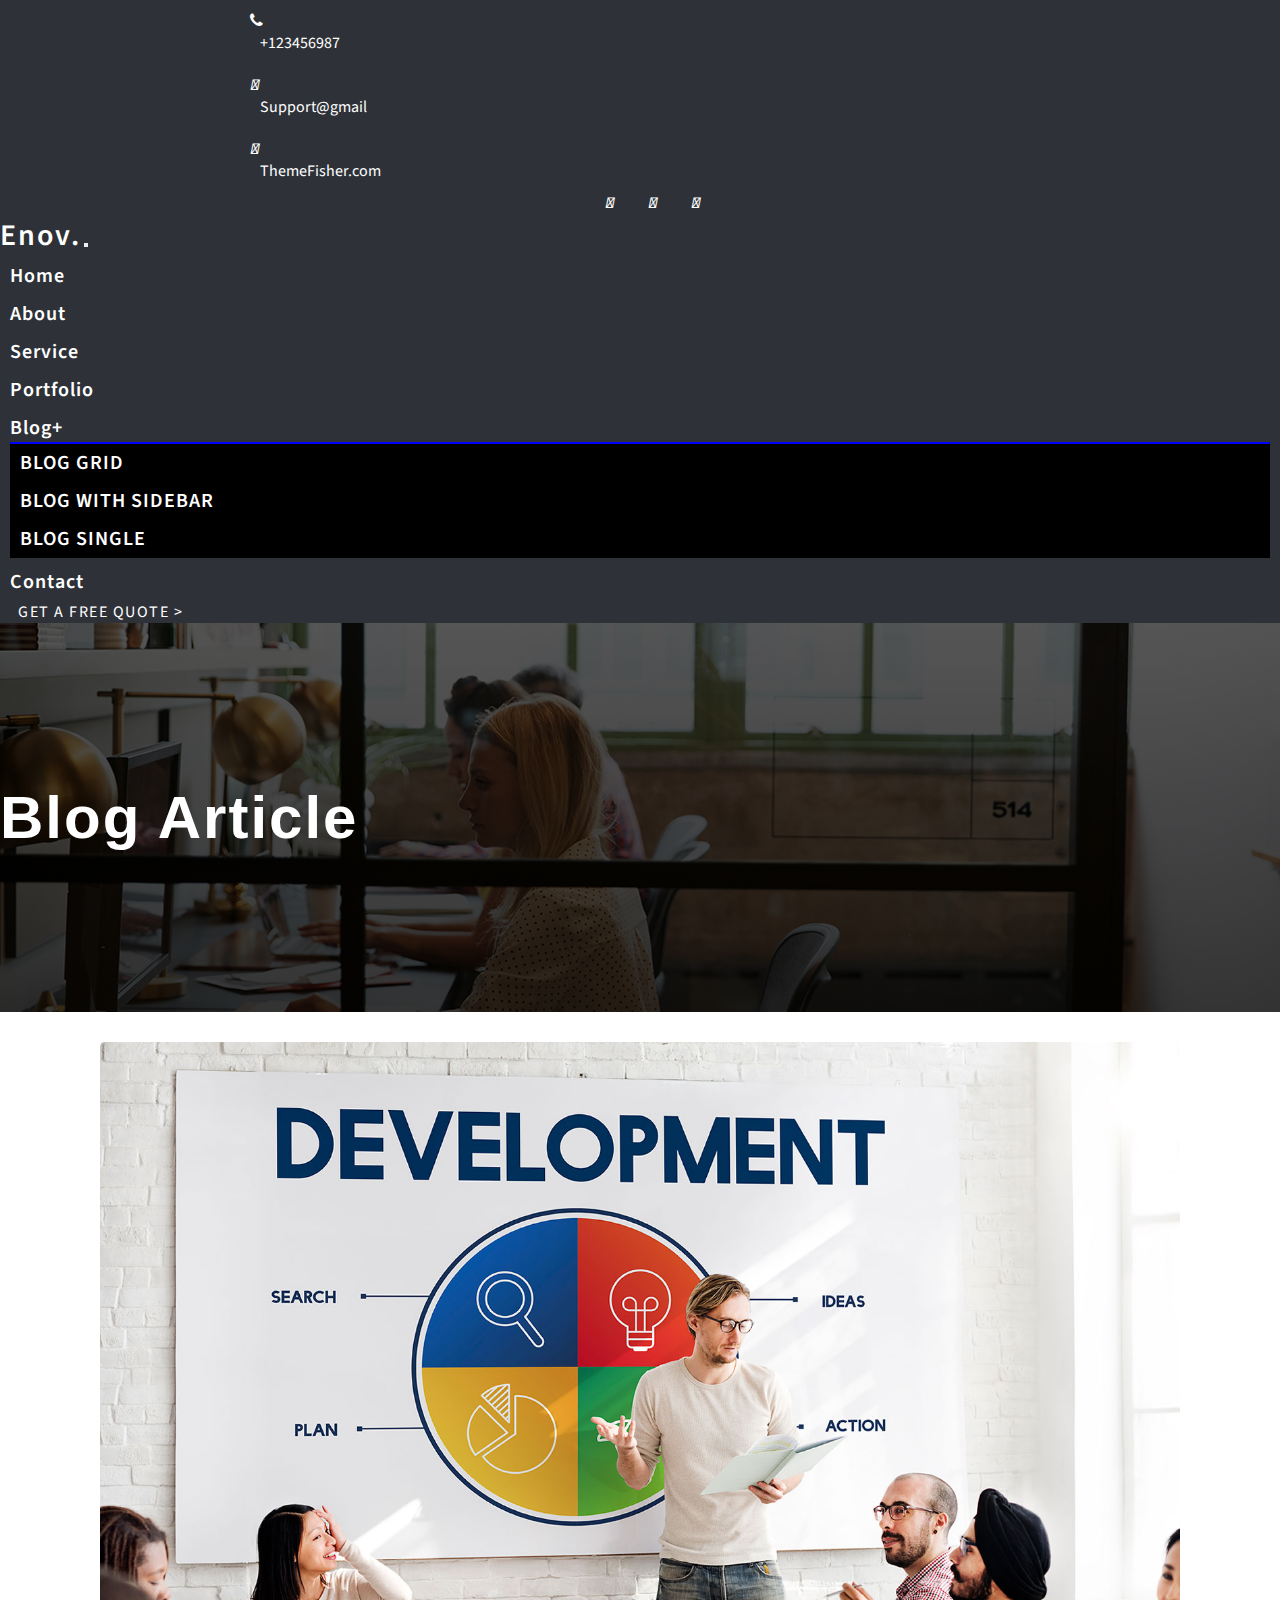
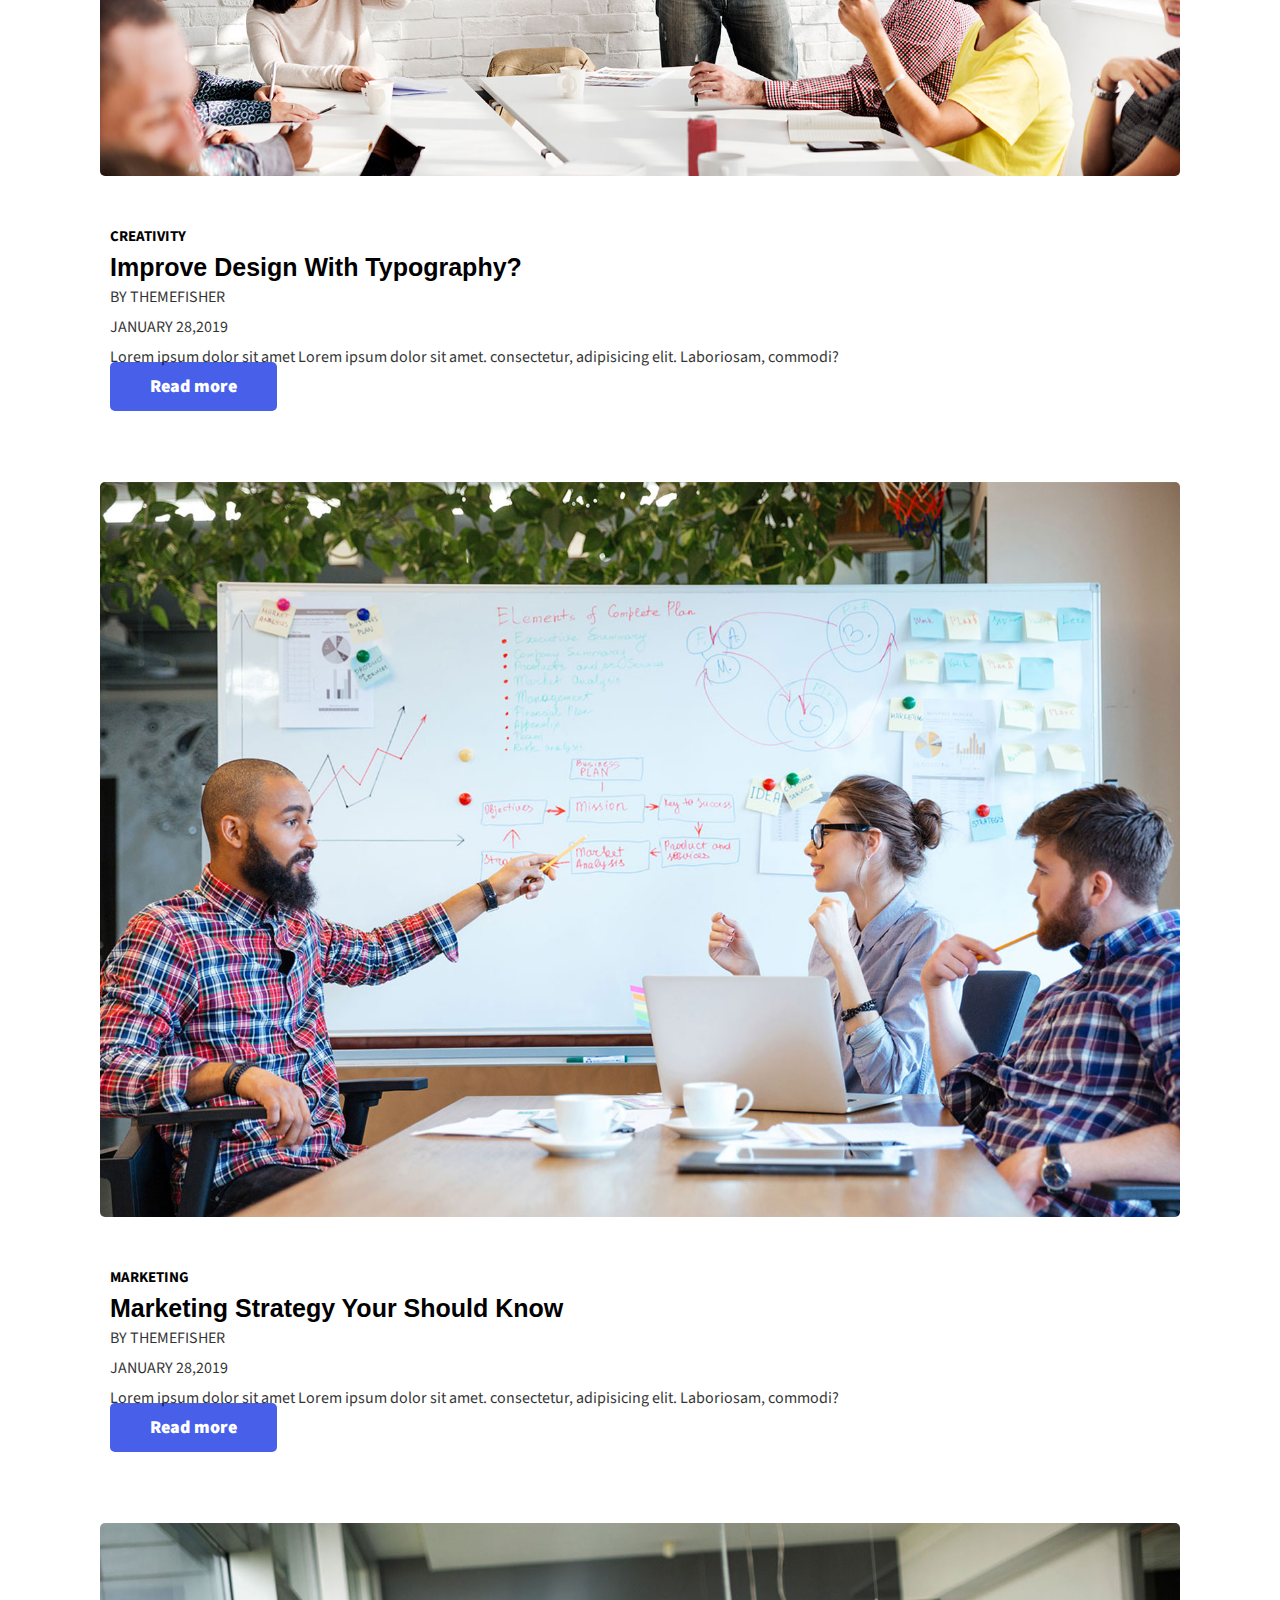
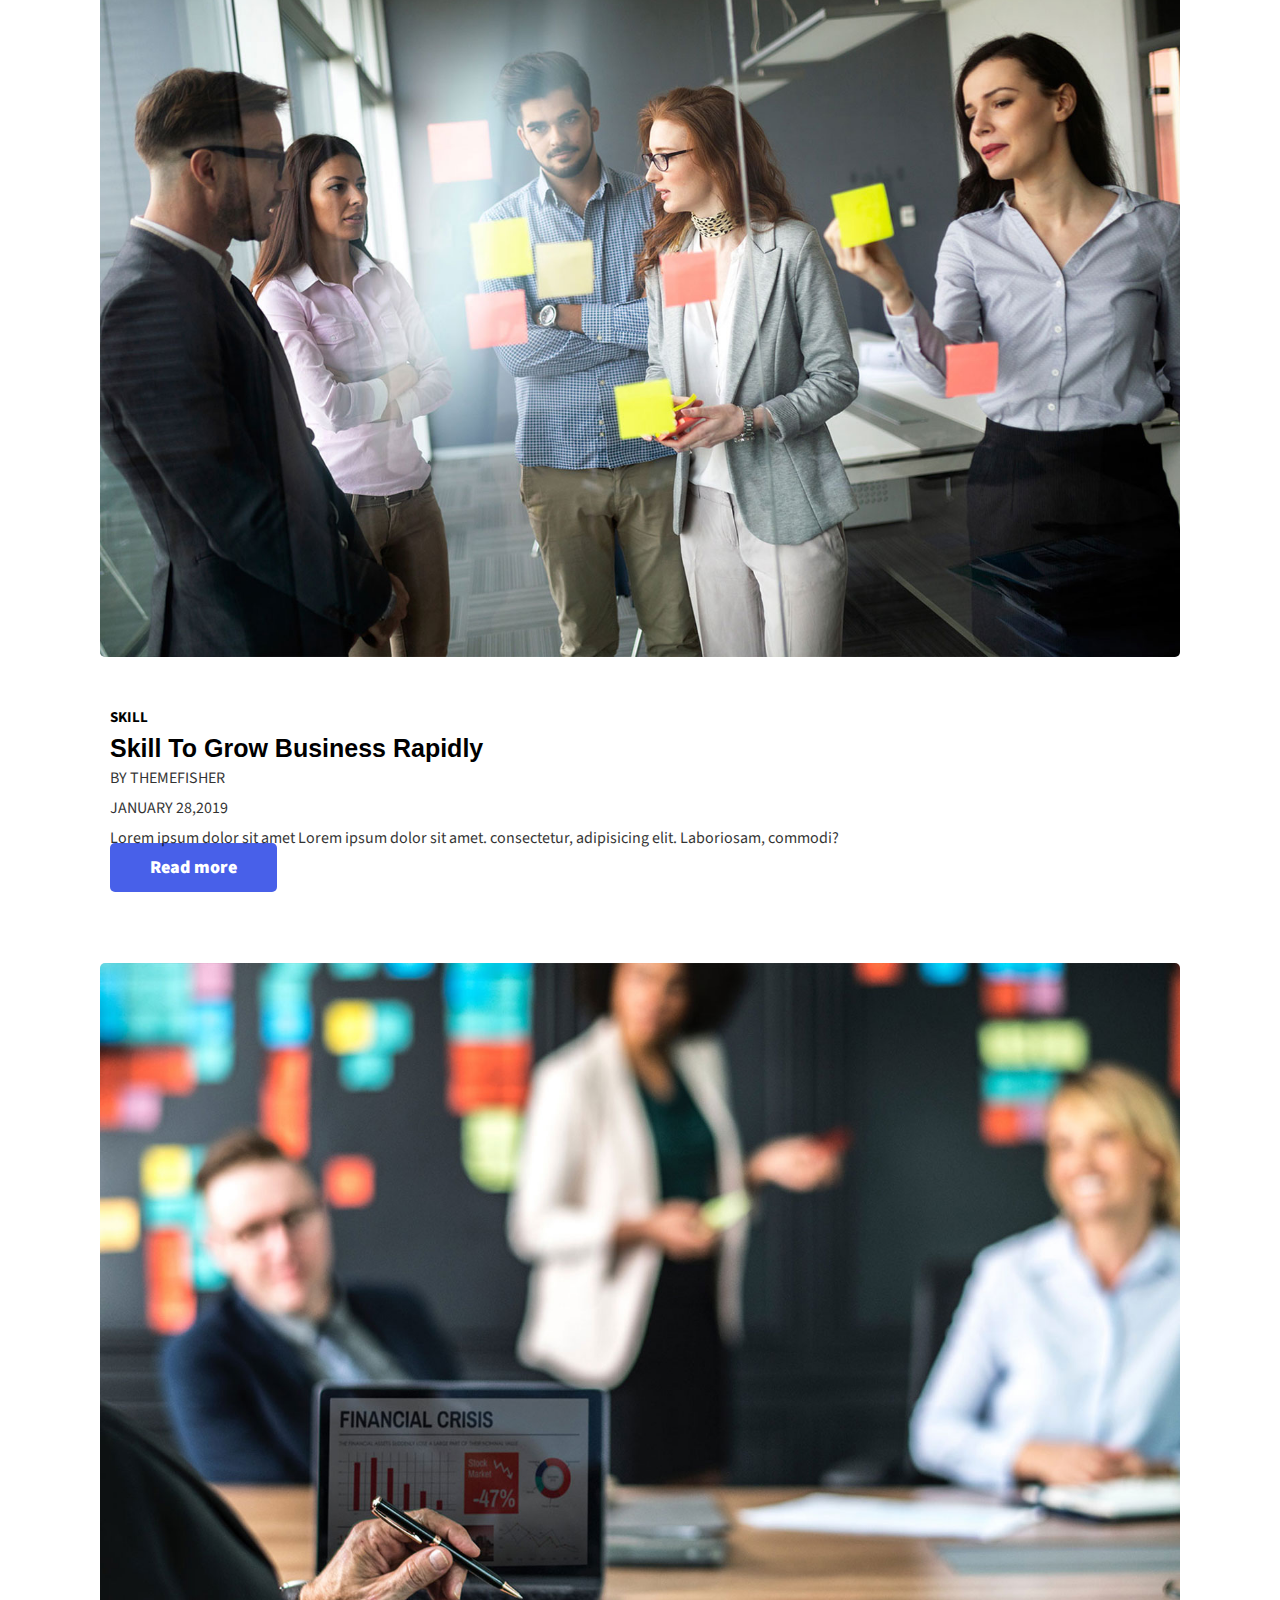
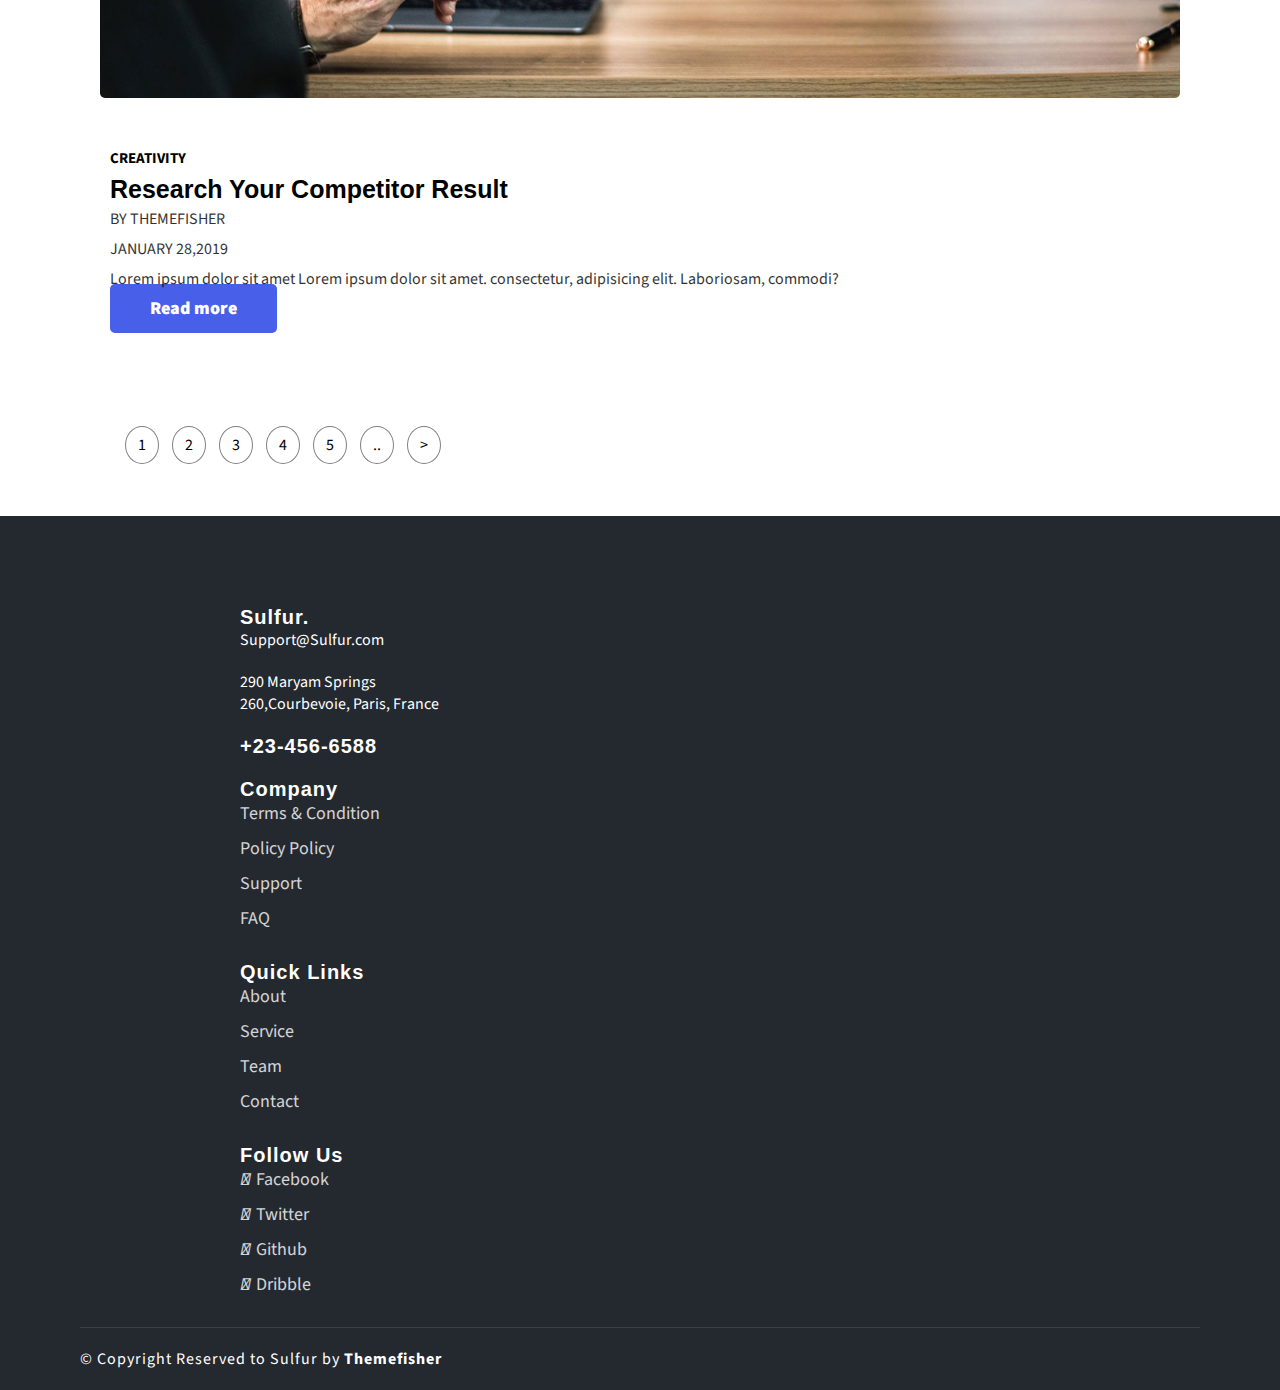
<file: file/grid.html>
<!DOCTYPE html>
<html lang="en">
<head>
    <meta charset="UTF-8">
    <meta http-equiv="X-UA-Compatible" content="IE=edge">
    <meta name="viewport" content="width=device-width, initial-scale=1.0">
    <link rel="stylesheet" href="./css/main.css">
    <link rel="stylesheet" href="./css/grid.css">
    <link href="https://cdn.jsdelivr.net/npm/bootstrap@5.2.3/dist/css/bootstrap.min.css" rel="stylesheet"
        integrity="sha384-rbsA2VBKQhggwzxH7pPCaAqO46MgnOM80zW1RWuH61DGLwZJEdK2Kadq2F9CUG65" crossorigin="anonymous">
    <link rel="stylesheet" href="https://cdnjs.cloudflare.com/ajax/libs/font-awesome/6.2.1/css/all.min.css"
        integrity="sha512-MV7K8+y+gLIBoVD59lQIYicR65iaqukzvf/nwasF0nqhPay5w/9lJmVM2hMDcnK1OnMGCdVK+iQrJ7lzPJQd1w=="
        crossorigin="anonymous" referrerpolicy="no-referrer" />
        <link rel="stylesheet" href="https://cdnjs.cloudflare.com/ajax/libs/font-awesome/4.7.0/css/font-awesome.css" integrity="sha512-5A8nwdMOWrSz20fDsjczgUidUBR8liPYU+WymTZP1lmY9G6Oc7HlZv156XqnsgNUzTyMefFTcsFH/tnJE/+xBg==" crossorigin="anonymous" referrerpolicy="no-referrer" />
    
    <title>Enov | Bootstrap & HTML5 Business Template</title>
</head>
<body>

    <header>
        <div class="row head ">
            <div class="col-lg-6 col-md-6 col-12 d-flex hd-item-l">
                <div class="head-item d-flex">
                    <i class="fa fa-phone" aria-hidden="true"></i>  
                    <p>+123456987</p>
                </div>
                <div class="head-item d-flex">
                    <i class="fa-solid fa-envelope"></i>  
                    <p>Support@gmail</p>
                </div>
                <div class="head-item d-flex">
                    <i class="fa-solid fa-globe"></i>  
                    <p>ThemeFisher.com</p>
                </div>
            </div>
            <div class="col-lg-6 col-md-6 col-12 d-flex hd-item-r">
                <div class="hd-social">
                    <i class="fa-brands fa-facebook-f"></i></i>  
                    <i class="fa-brands fa-twitter"></i>  
                    <i class="fa-brands fa-reddit"></i>
                </div> 
            </div>
        </div>
    </header>
    <div class="navbar navbar-expand-lg sticky-top">
        <div class="container">
            <a class="navbar-brand" href="">Enov.</a>
            <button class="navbar-toggler" type="button" data-bs-toggle="collapse" data-bs-target="#navbarSupportedContent" aria-controls="navbarSupportedContent" aria-expanded="false" aria-label="Toggle navigation">
                <span class="navbar-toggler-icon"></span>
              </button>
            <div class="navbar-collapse collapse" id="navbarSupportedContent">
                <ul class="navbar-nav ">
                    <li class="nav-item"><a href="../index.html">Home</a></li>
                    <li class="nav-item"><a href="./about.html">About</a></li>
                    <li class="nav-item"><a href="./service.html">Service</a></li>
                    <li class="nav-item"><a href="./portfolio.html">Portfolio</a></li>
                    <li class="nav-item dropdown">
                        <a class="btn btn-secondary dropdown-toggle" href="#" role="button" id="dropdownMenunav" data-bs-toggle="dropdown" aria-expanded="false">
                            Blog+
                          </a>
                          <ul class="dropdown-menu" aria-labelledby="dropdownMenunav">
                            <li><a class="dropdown-item" href="grid.html">BLOG GRID</a></li>
                            <li><a class="dropdown-item" href="sidebar.html">BLOG WITH SIDEBAR</a></li>
                            <li><a class="dropdown-item" href="single.html">BLOG SINGLE</a></li>
                          </ul>
                        
                    </li>
                    <li class="nav-item"><a href="./contact.html">Contact</a></li>
                </ul>
            </div>
            <a class="bg-primary nav-btn" href="">Get a Free Quote ></a>
        </div>
    </div>
    <div class="intro">
            <div class="container text-center">
                <h1 class="h1-intro">Blog Article</h1>
            </div>
    </div>
    <div class="page2">
        <div class="container">
            <div class="row pad">
                <div class="col-lg-6 col-md-6 col-sm12 text-center page2-cont">
                    <img src="./img/blog/1.jpg" alt="">
                    <div class="page2-item">
                        <h3>CREATIVITY</h3>
                        <h2>Improve Design With Typography?</h2>
                        <div class="d-flex item-flex">
                            <p>BY THEMEFISHER</p>
                            <p><i class="fa-regular fa-clock"></i>JANUARY 28,2019</p>
                        </div>
                        <p>Lorem ipsum dolor sit amet Lorem ipsum dolor sit amet. consectetur, adipisicing elit. Laboriosam, commodi?</p>
                        <a href="single.html">Read more</a>
                    </div>
                </div>
                <div class="col-lg-6 col-md-6 col-sm12 text-center page2-cont">
                    <img src="./img/blog/2.jpg" alt="">
                    <div class="page2-item">
                        <h3>MARKETING</h3>
                        <h2>Marketing Strategy Your Should Know</h2>
                        <div class="d-flex item-flex">
                            <p>BY THEMEFISHER</p>
                            <p><i class="fa-regular fa-clock"></i>JANUARY 28,2019</p>
                        </div>
                        <p>Lorem ipsum dolor sit amet Lorem ipsum dolor sit amet. consectetur, adipisicing elit. Laboriosam, commodi?</p>
                        <a href="single.html">Read more</a>
                    </div>
                </div>
                <div class="col-lg-6 col-md-6 col-sm12 text-center page2-cont">
                    <img src="./img/blog/3.jpg" alt="">
                    <div class="page2-item">
                        <h3>SKILL</h3>
                        <h2>Skill To Grow Business Rapidly</h2>
                        <div class="d-flex item-flex">
                            <p>BY THEMEFISHER</p>
                            <p><i class="fa-regular fa-clock"></i>JANUARY 28,2019</p>
                        </div>
                        <p>Lorem ipsum dolor sit amet Lorem ipsum dolor sit amet. consectetur, adipisicing elit. Laboriosam, commodi?</p>
                        <a href="single.html">Read more</a>
                    </div>
                </div>
                <div class="col-lg-6 col-md-6 col-sm12 text-center page2-cont">
                    <img src="./img/blog/4.jpg" alt="">
                    <div class="page2-item">
                        <h3>CREATIVITY</h3>
                        <h2>Research Your Competitor Result</h2>
                        <div class="d-flex item-flex">
                            <p>BY THEMEFISHER</p>
                            <p><i class="fa-regular fa-clock"></i>JANUARY 28,2019</p>
                        </div>
                        <p>Lorem ipsum dolor sit amet Lorem ipsum dolor sit amet. consectetur, adipisicing elit. Laboriosam, commodi?</p>
                        <a href="single.html">Read more</a>
                    </div>
                </div>

                <div class="col-lg-12 col-md-12 text-center page-btn">
                    <a href="">1</a>
                    <a href="">2</a>
                    <a href="">3</a>
                    <a href="">4</a>
                    <a href="">5</a>
                    <a href="">..</a>
                    <a href="">></a>
                </div>
            </div>
        </div>
    </div>
    <div class="footer">
        <div class="container">
            <div class="row footer-pad">
                <div class="col-lg-3 text-center  col-sm-6 footer-item">
                    <h2>Sulfur.</h2>
                    <a href="">Support@Sulfur.com</a>
                    <p>290 Maryam Springs <br>260,Courbevoie, Paris, France</p>
                    <h2>+23-456-6588</h2>
                </div>
                <div class="col-lg-3 text-center  col-sm-6 footer-item">
                    <h2>Company</h2>
                    <ul class="footer-list">
                        <li><a href="">Terms & Condition</a></li>
                        <li><a href="">Policy Policy</a></li>
                        <li><a href="">Support</a></li>
                        <li><a href="">FAQ</a></li>
                    </ul>
                </div>
                <div class="col-lg-3 text-center col-sm-6 footer-item">
                    <h2>Quick Links</h2>
                    <ul class="footer-list">
                        <li><a href="">About</a></li>
                        <li><a href="">Service</a></li>
                        <li><a href="">Team</a></li>
                        <li><a href="">Contact</a></li>
                    </ul>
                </div>
                <div class="col-lg-3 text-center col-sm-6 footer-item">
                    <h2>Follow Us</h2>
                    <ul class="footer-list">
                        <li><a href=""><i class="fa-brands fa-facebook-f"></i>Facebook</a></li>
                        <li><a href=""><i class="fa-brands fa-twitter"></i>Twitter</a></li>
                        <li><a href=""><i class="fa-brands fa-github"></i>Github</a></li>
                        <li><a href=""><i class="fa-brands fa-dribbble"></i>Dribble</a></li>
                    </ul>
                </div>
            </div>
            <div class="row">
                <div class="col-lg-12 col-md-12 text-center last">
                    <p>© Copyright Reserved to Sulfur by <b>Themefisher</b></p>
                </div>
            </div>
        </div>
    </div>




    <!-- JavaScript Bundle with Popper -->
    <script src="https://cdn.jsdelivr.net/npm/bootstrap@5.2.3/dist/js/bootstrap.bundle.min.js"
        integrity="sha384-kenU1KFdBIe4zVF0s0G1M5b4hcpxyD9F7jL+jjXkk+Q2h455rYXK/7HAuoJl+0I4"
        crossorigin="anonymous"></script>
</body>
</html>
</file>
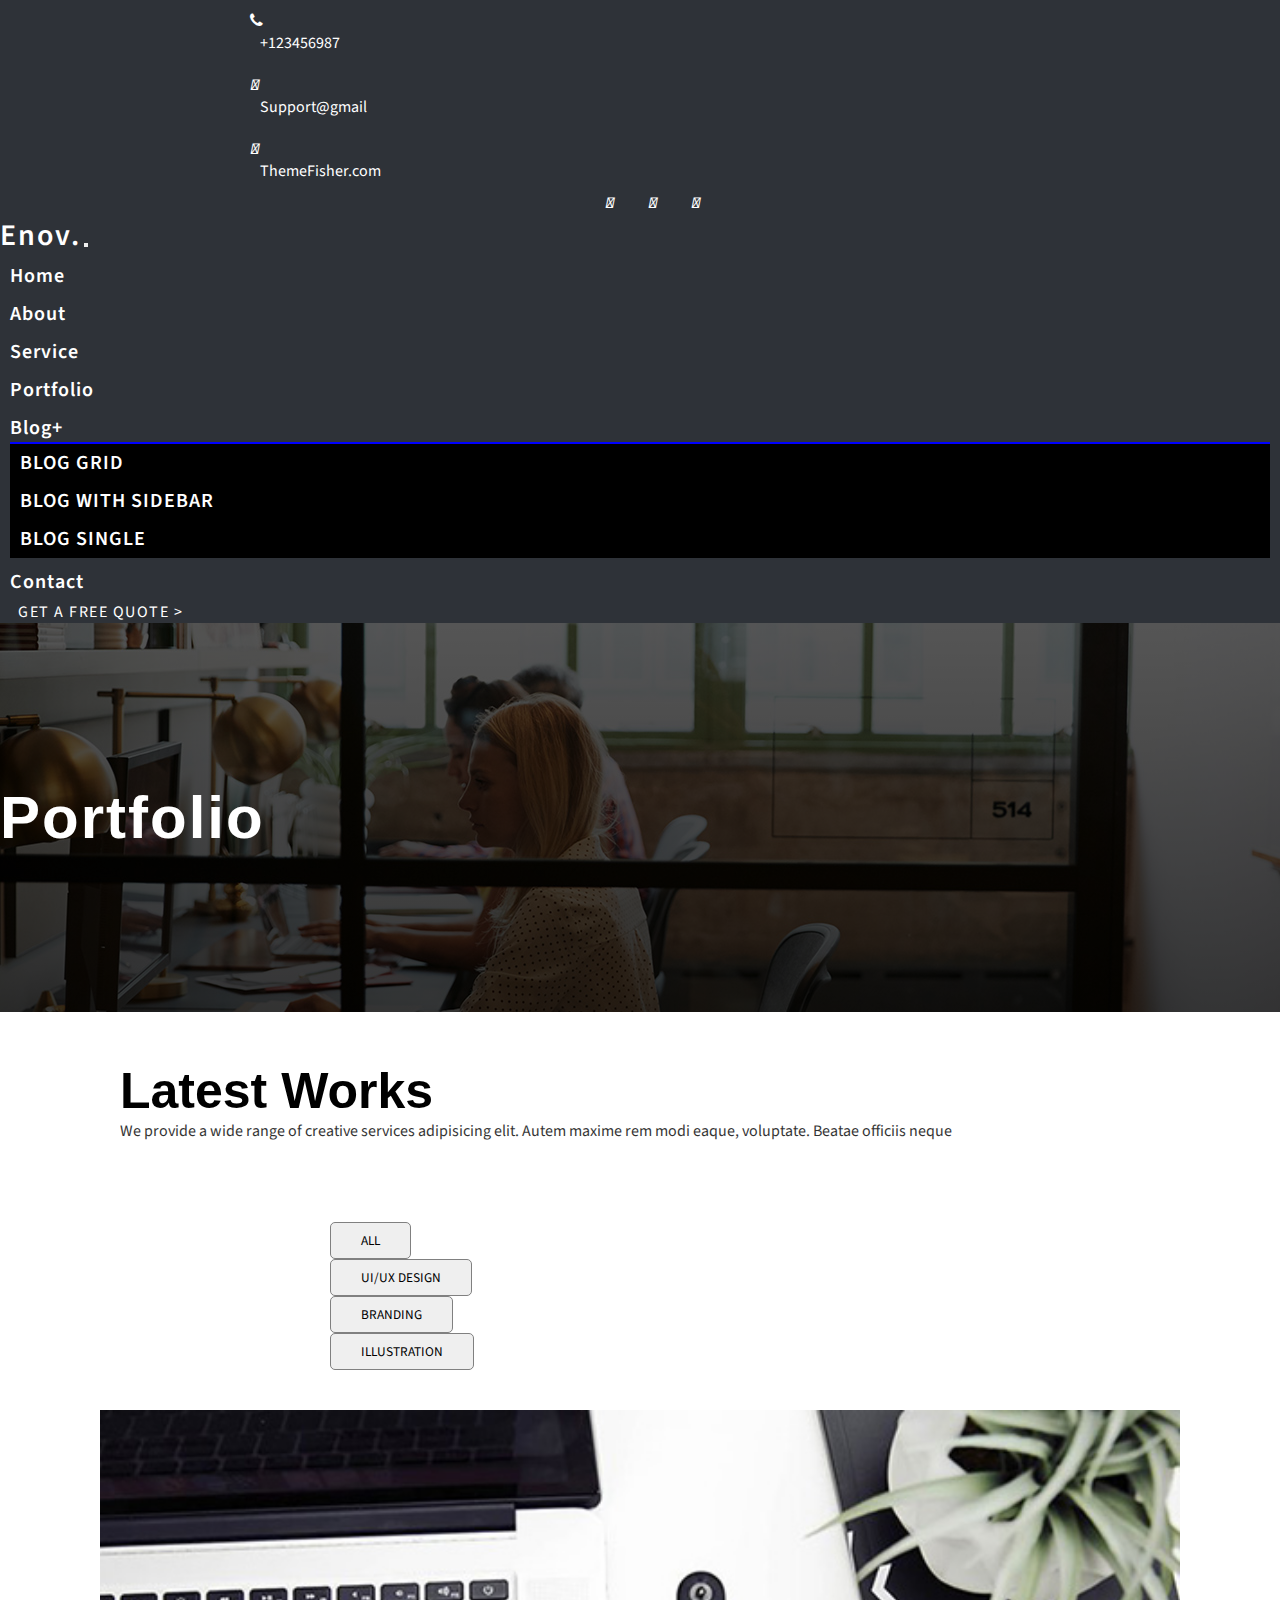
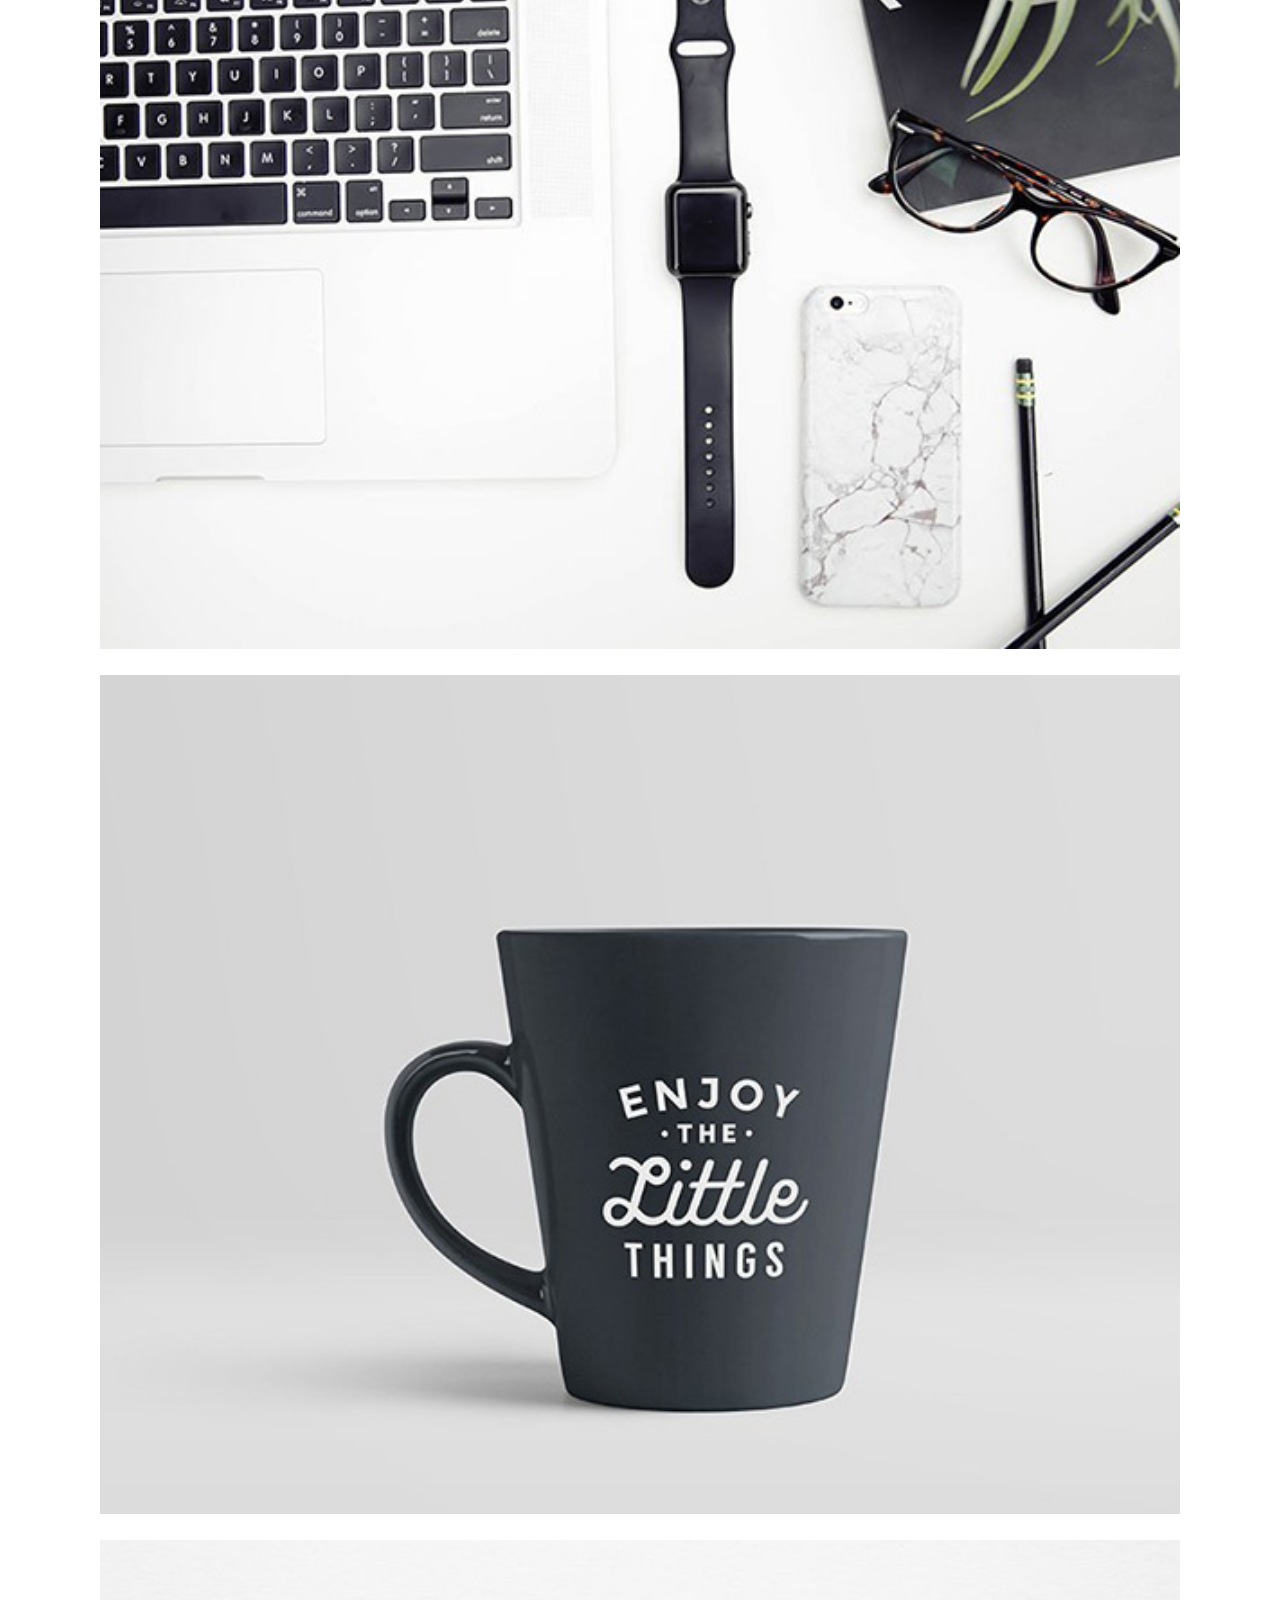
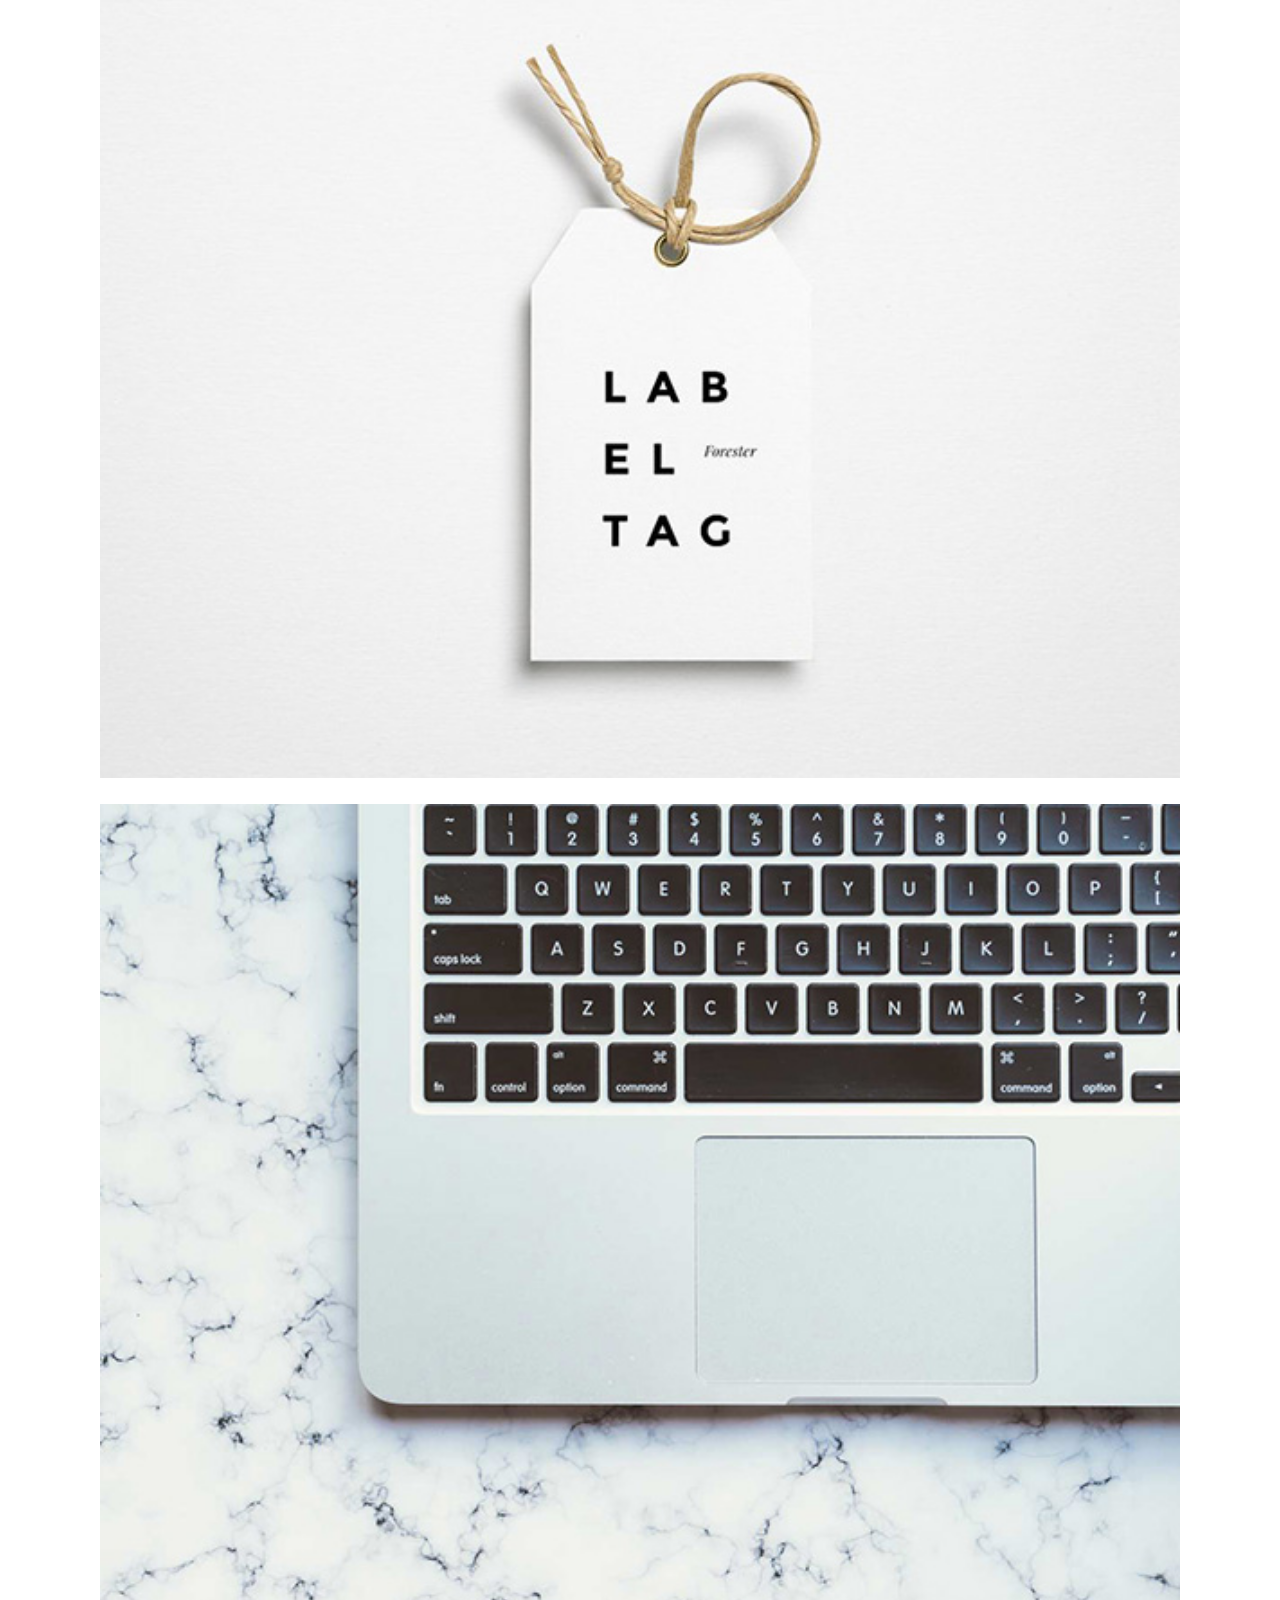
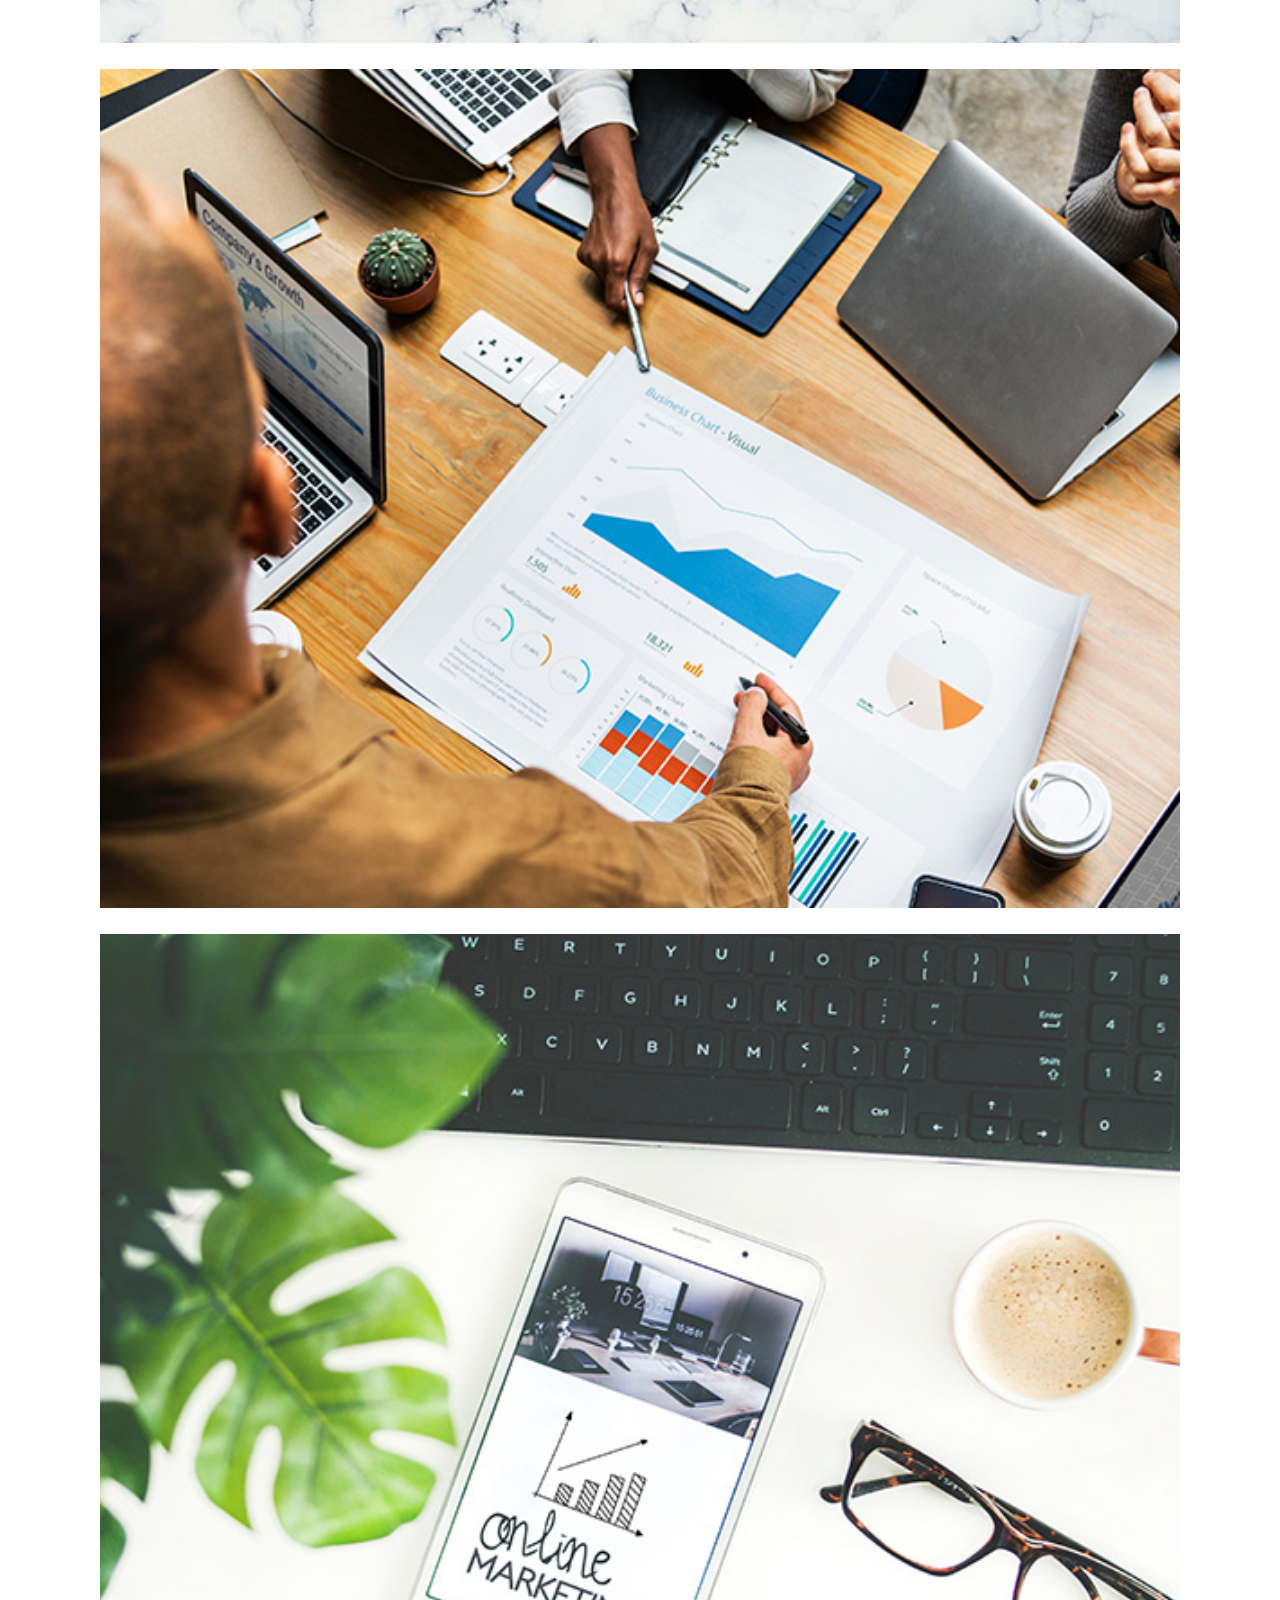
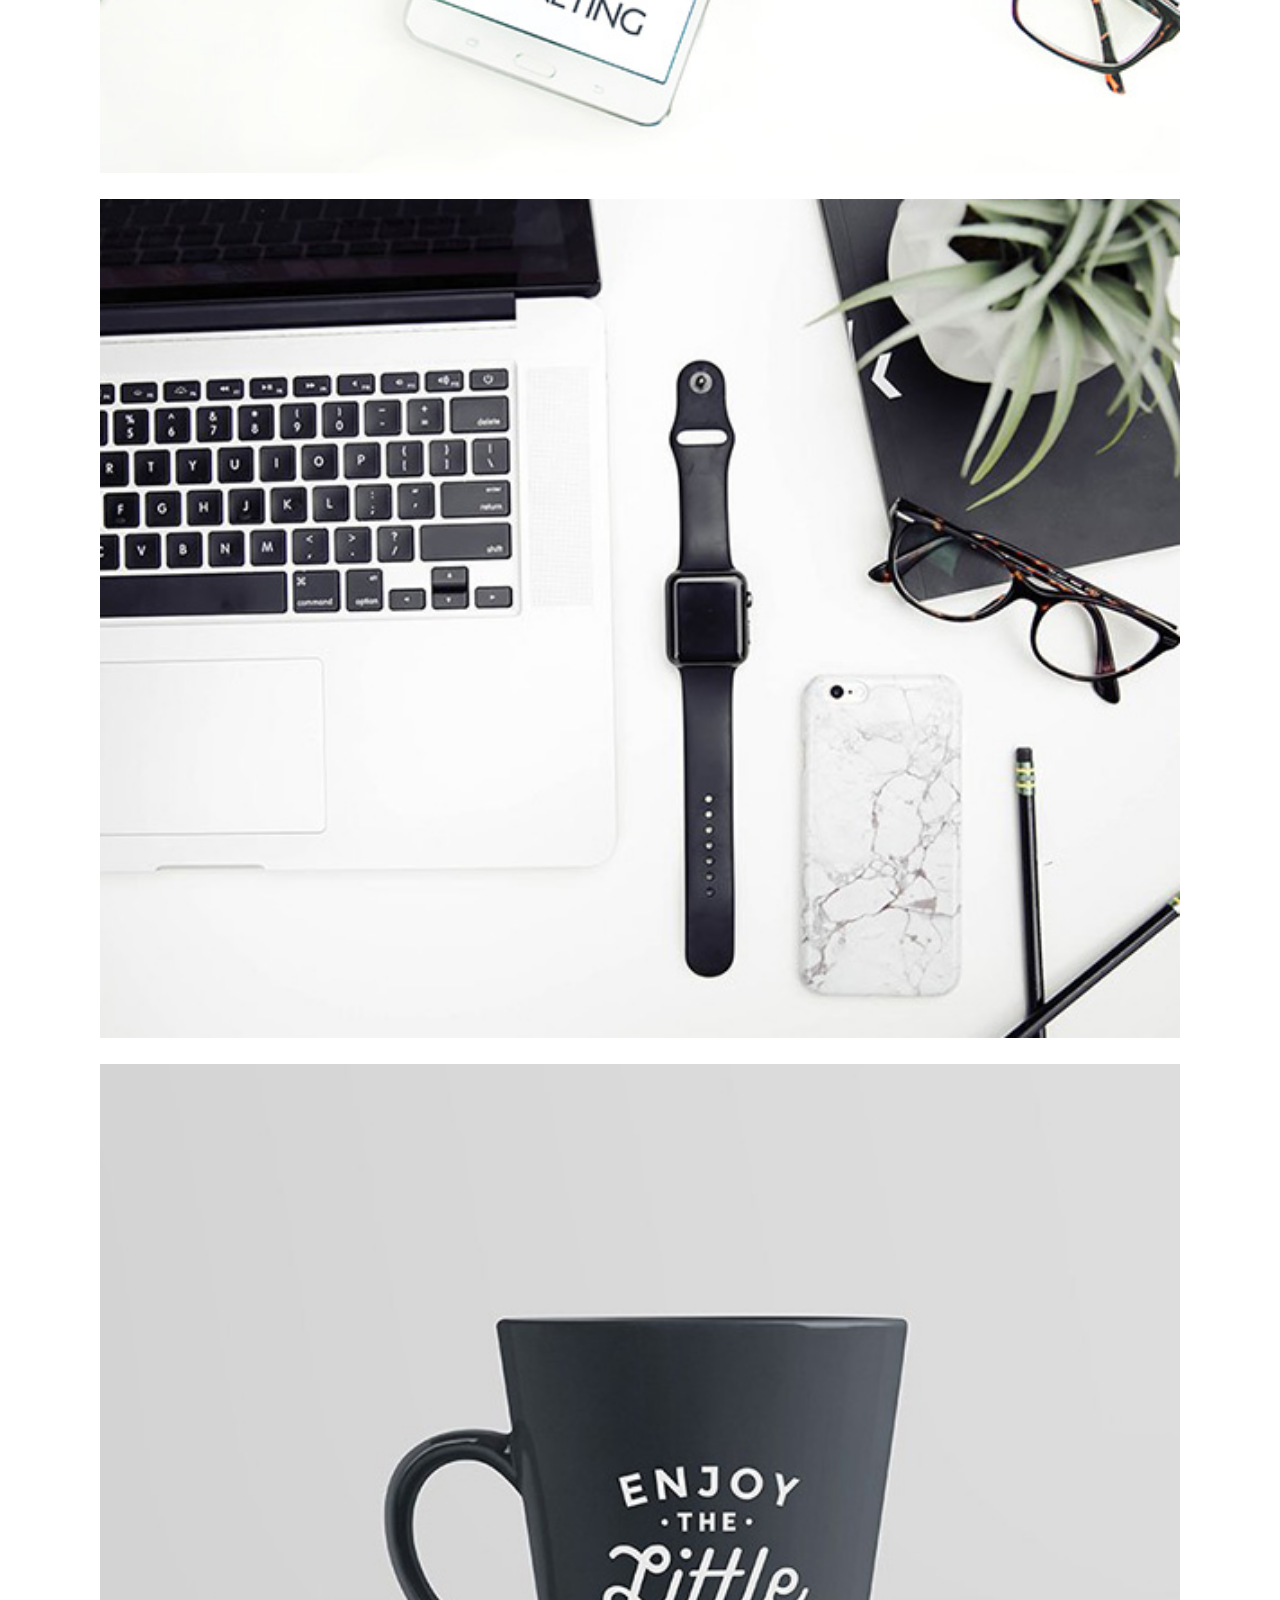
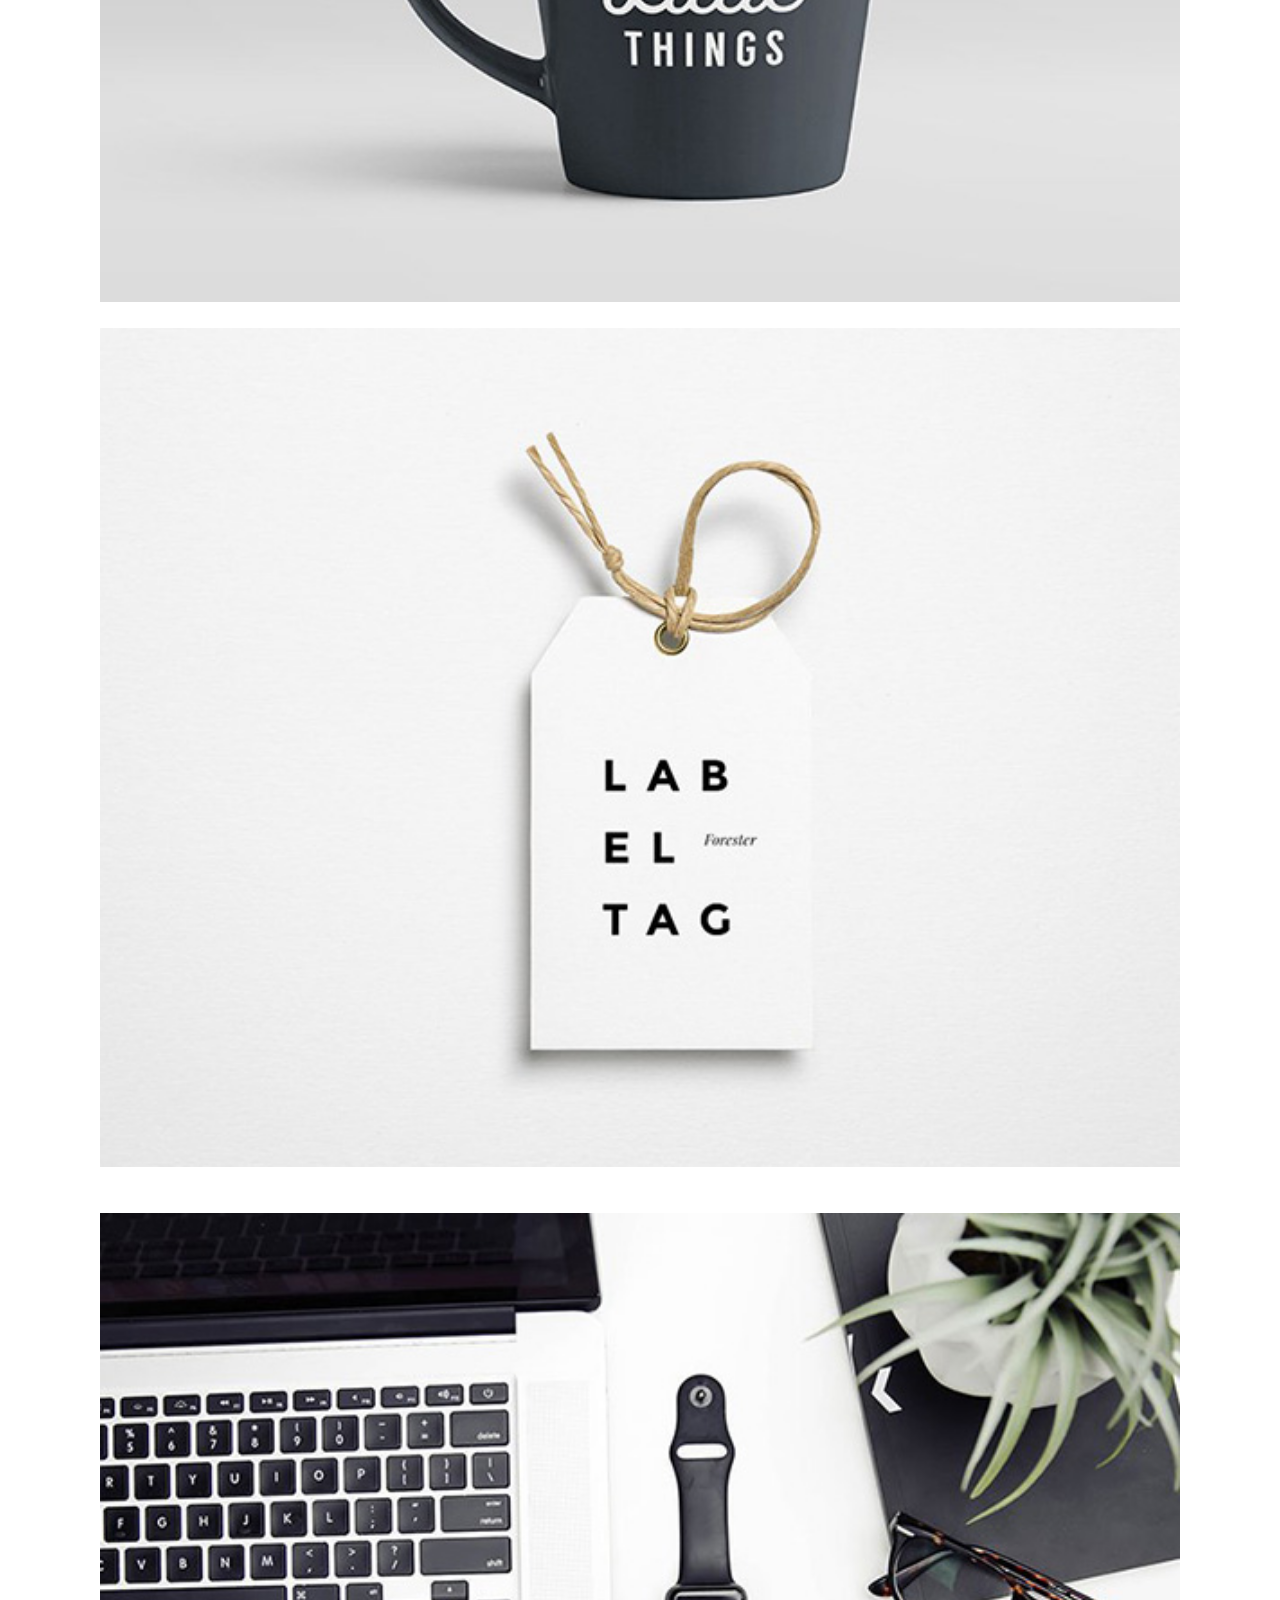
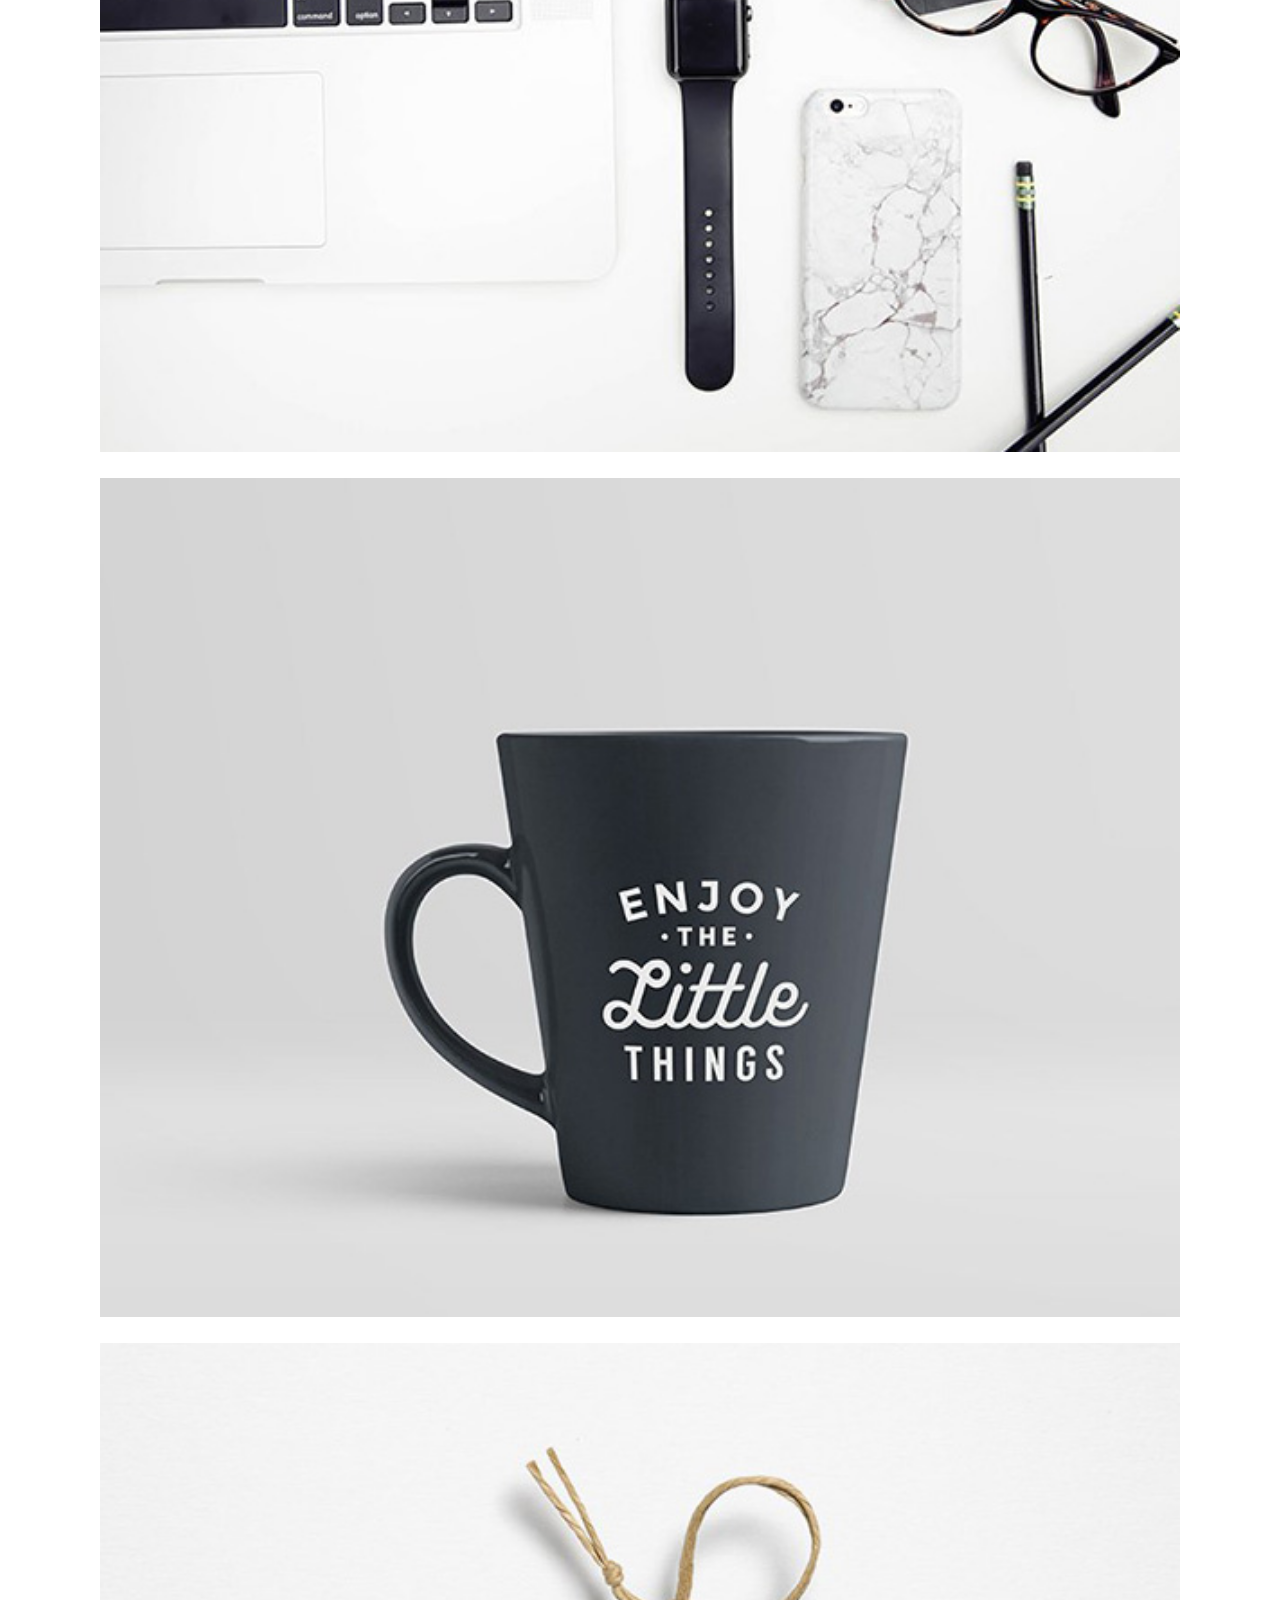
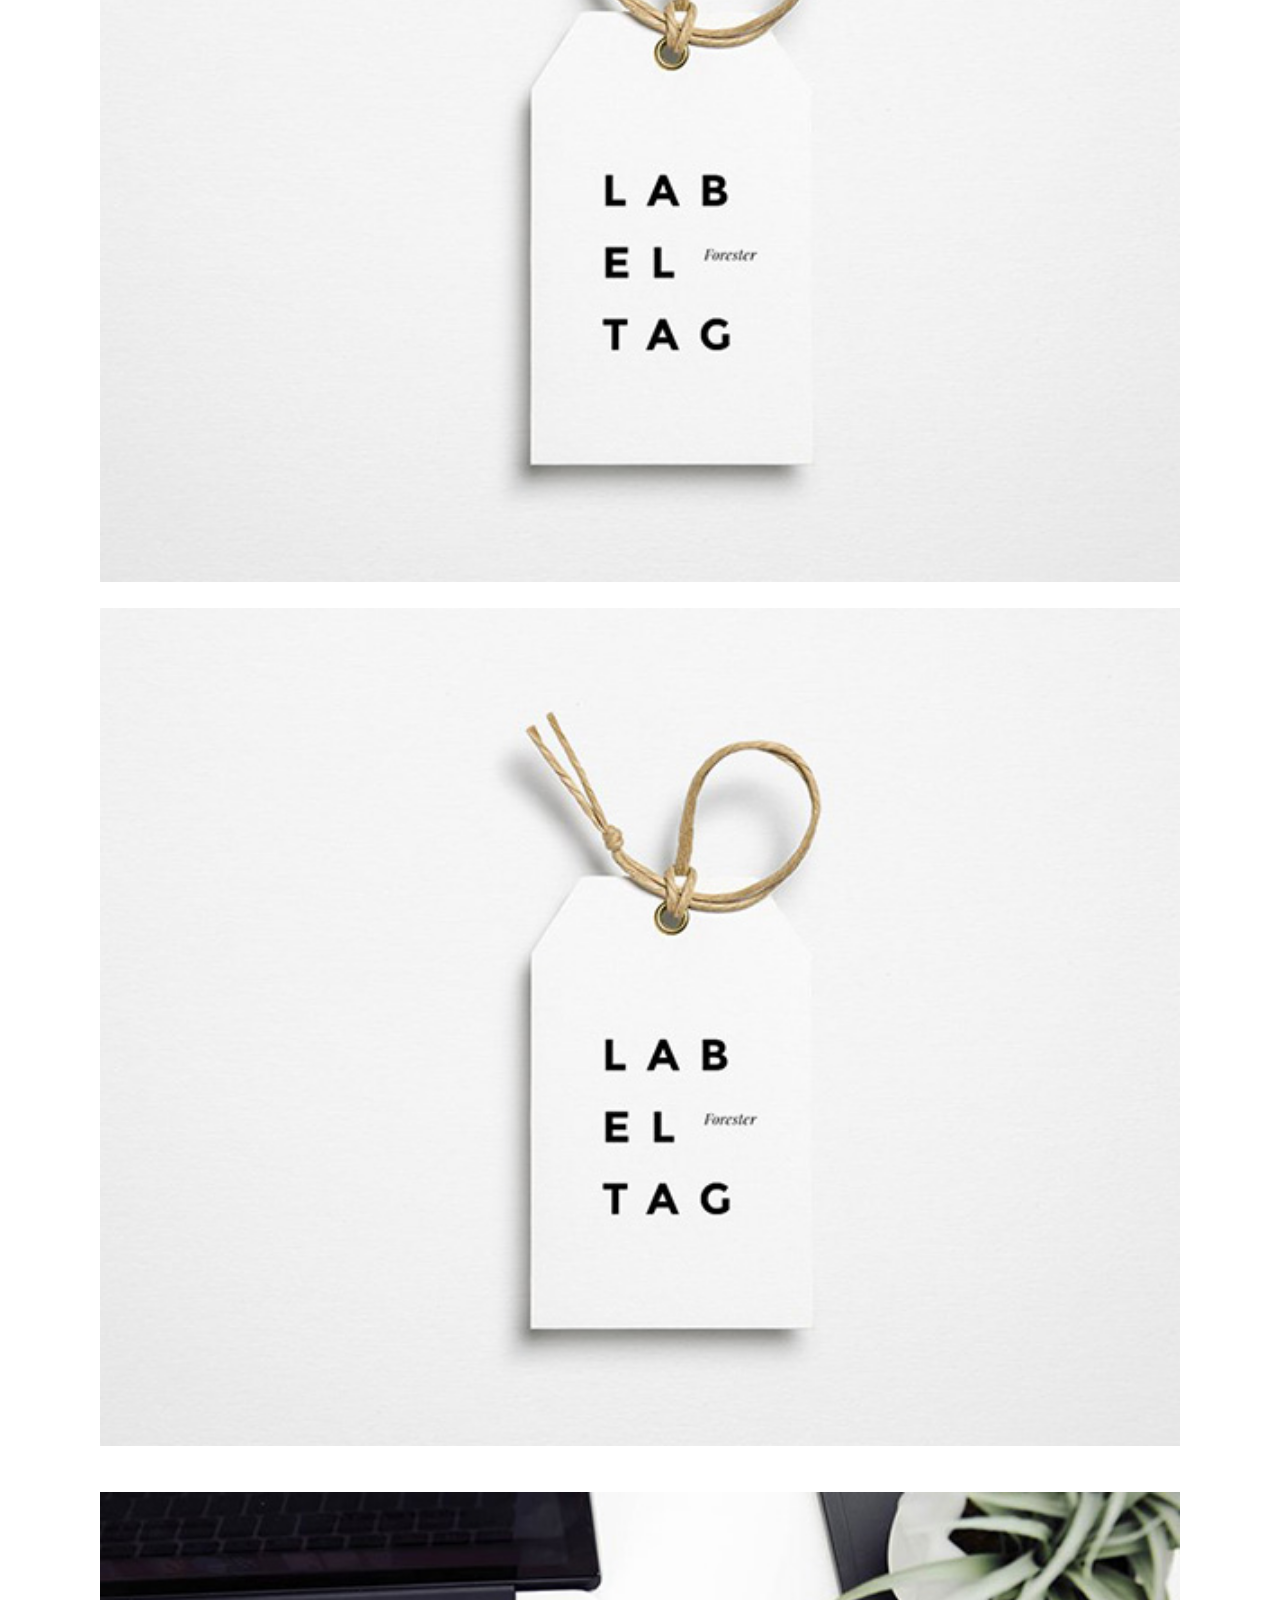
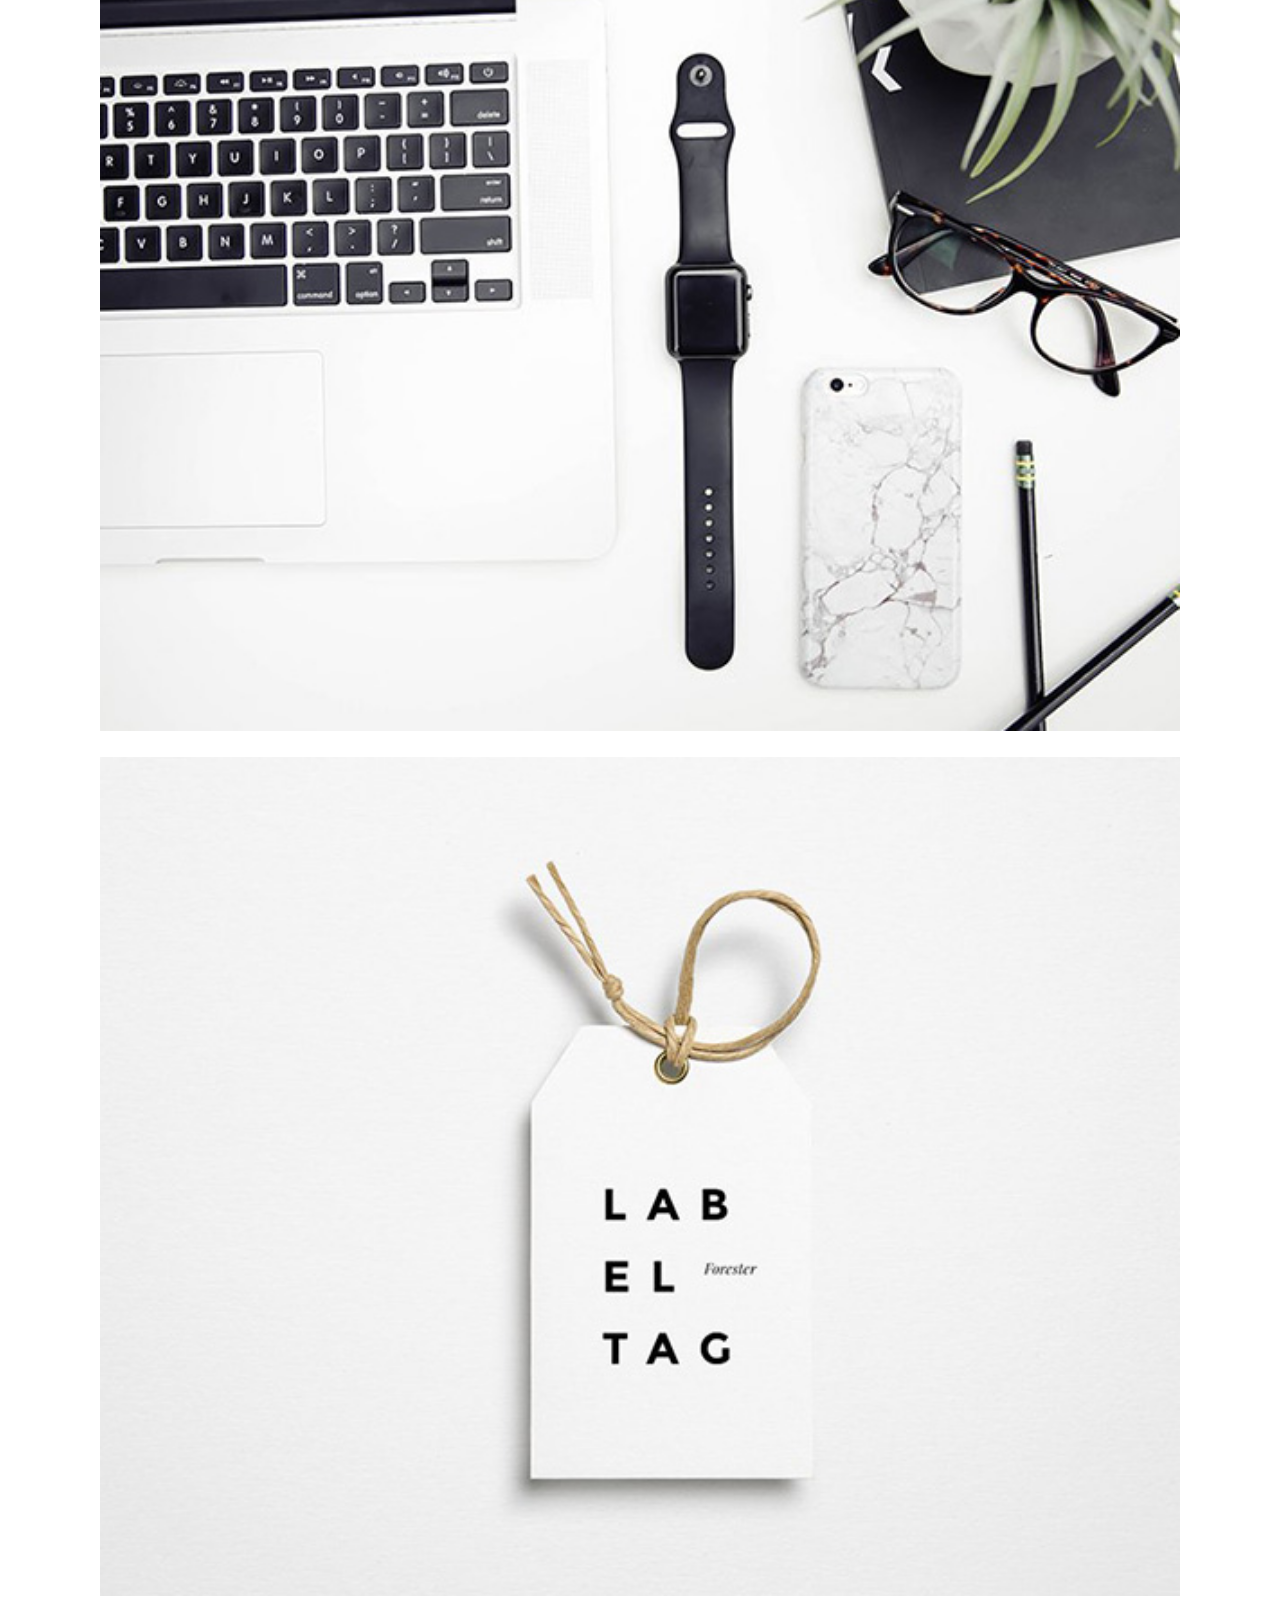
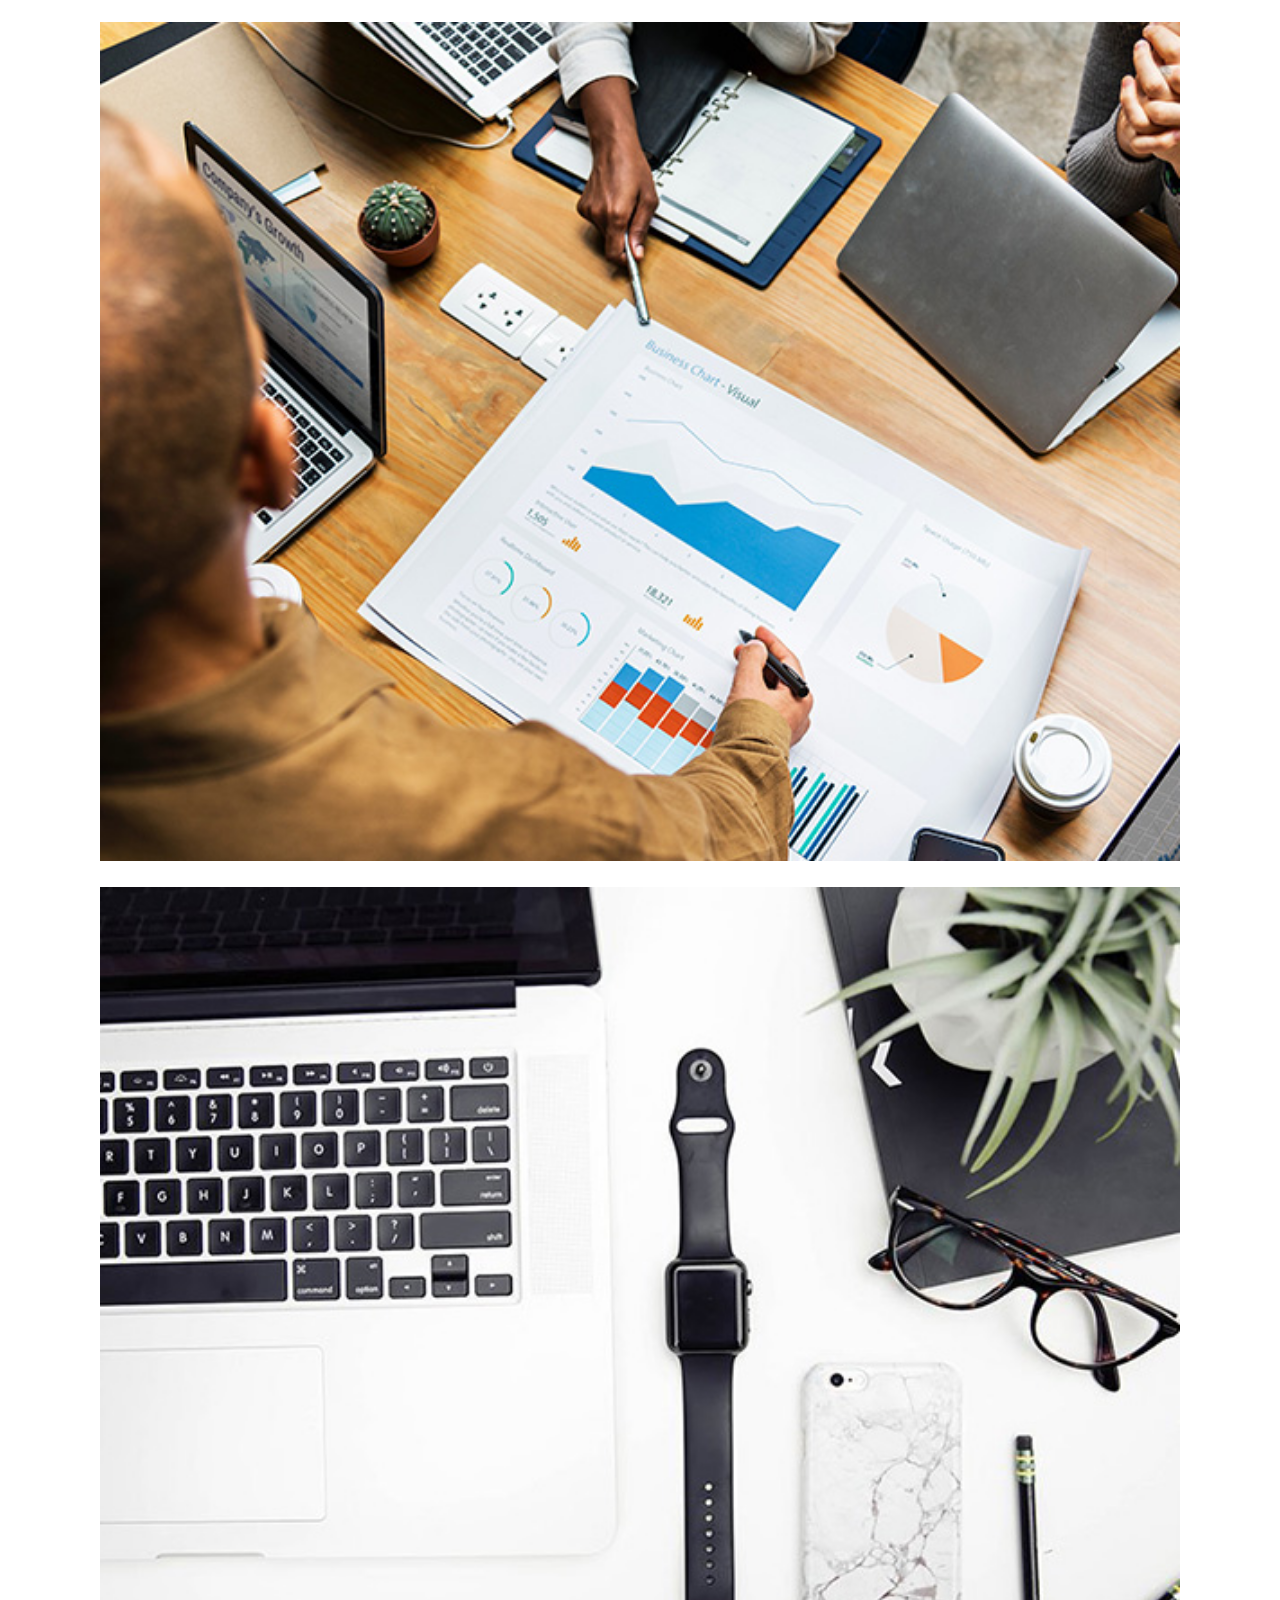
<file: file/portfolio.html>
<!DOCTYPE html>
<html lang="en">
<head>
    <meta charset="UTF-8">
    <meta http-equiv="X-UA-Compatible" content="IE=edge">
    <meta name="viewport" content="width=device-width, initial-scale=1.0">
    <link rel="stylesheet" href="./css/main.css">
    <link rel="stylesheet" href="./css/portfolio.css">
    <link href="https://cdn.jsdelivr.net/npm/bootstrap@5.2.3/dist/css/bootstrap.min.css" rel="stylesheet"
        integrity="sha384-rbsA2VBKQhggwzxH7pPCaAqO46MgnOM80zW1RWuH61DGLwZJEdK2Kadq2F9CUG65" crossorigin="anonymous">
    <link rel="stylesheet" href="https://cdnjs.cloudflare.com/ajax/libs/font-awesome/6.2.1/css/all.min.css"
        integrity="sha512-MV7K8+y+gLIBoVD59lQIYicR65iaqukzvf/nwasF0nqhPay5w/9lJmVM2hMDcnK1OnMGCdVK+iQrJ7lzPJQd1w=="
        crossorigin="anonymous" referrerpolicy="no-referrer" />
        <link rel="stylesheet" href="https://cdnjs.cloudflare.com/ajax/libs/font-awesome/4.7.0/css/font-awesome.css" integrity="sha512-5A8nwdMOWrSz20fDsjczgUidUBR8liPYU+WymTZP1lmY9G6Oc7HlZv156XqnsgNUzTyMefFTcsFH/tnJE/+xBg==" crossorigin="anonymous" referrerpolicy="no-referrer" />
    
    <title>Enov | Bootstrap & HTML5 Business Template</title>
</head>
<body>

    <header>
        <div class="row head ">
            <div class="col-lg-6 col-md-6 col-12 d-flex hd-item-l">
                <div class="head-item d-flex">
                    <i class="fa fa-phone" aria-hidden="true"></i>  
                    <p>+123456987</p>
                </div>
                <div class="head-item d-flex">
                    <i class="fa-solid fa-envelope"></i>  
                    <p>Support@gmail</p>
                </div>
                <div class="head-item d-flex">
                    <i class="fa-solid fa-globe"></i>  
                    <p>ThemeFisher.com</p>
                </div>
            </div>
            <div class="col-lg-6 col-md-6 col-12 d-flex hd-item-r">
                <div class="hd-social">
                    <i class="fa-brands fa-facebook-f"></i></i>  
                    <i class="fa-brands fa-twitter"></i>  
                    <i class="fa-brands fa-reddit"></i>
                </div> 
            </div>
        </div>
    </header>
    <div class="navbar navbar-expand-lg sticky-top">
        <div class="container">
            <a class="navbar-brand" href="">Enov.</a>
            <button class="navbar-toggler" type="button" data-bs-toggle="collapse" data-bs-target="#navbarSupportedContent" aria-controls="navbarSupportedContent" aria-expanded="false" aria-label="Toggle navigation">
                <span class="navbar-toggler-icon"></span>
              </button>
            <div class="navbar-collapse collapse" id="navbarSupportedContent">
                <ul class="navbar-nav ">
                    <li class="nav-item"><a href="../index.html">Home</a></li>
                    <li class="nav-item"><a href="./about.html">About</a></li>
                    <li class="nav-item"><a href="./service.html">Service</a></li>
                    <li class="nav-item"><a href="./portfolio.html">Portfolio</a></li>
                    <li class="nav-item dropdown">
                        <a class="btn btn-secondary dropdown-toggle" href="#" role="button" id="dropdownMenunav" data-bs-toggle="dropdown" aria-expanded="false">
                            Blog+
                          </a>
                          <ul class="dropdown-menu" aria-labelledby="dropdownMenunav">
                            <li><a class="dropdown-item" href="grid.html">BLOG GRID</a></li>
                            <li><a class="dropdown-item" href="sidebar.html">BLOG WITH SIDEBAR</a></li>
                            <li><a class="dropdown-item" href="single.html">BLOG SINGLE</a></li>
                          </ul>
                        
                    </li>
                    <li class="nav-item"><a href="./contact.html">Contact</a></li>
                </ul>
            </div>
            <a class="bg-primary nav-btn" href="">Get a Free Quote ></a>
        </div>
    </div>
    <div class="intro">
            <div class="container text-center">
                <h1 class="h1-intro">Portfolio</h1>
            </div>
    </div>
    <div class="page2">
        <div class="container">
            <div class="row pad">
                <div class="col-lg-12 text-center page2-text">
                    <h1>Latest Works</h1>
                    <p>We provide a wide range of creative services adipisicing elit. Autem maxime rem modi eaque, voluptate. Beatae officiis neque </p>
                </div>
            </div>
            <div class="row d-flex page2-cont">
                <div class="col-12">
                    <ul class="nav nav-tabs text-center cont-btn" id="myTab" role="tablist">
                        <li class="nav-item" role="presentation">
                            <button class="nav-link ani-btn" id="home-tab" data-bs-toggle="tab" data-bs-target="#home" type="button" role="tab" aria-controls="home" aria-selected="true">ALL</button>
                          </li>
                          <li class="nav-item" role="presentation">
                            <button class="nav-link ani-btn" id="profile-tab" data-bs-toggle="tab" data-bs-target="#profile" type="button" role="tab" aria-controls="profile" aria-selected="false">UI/UX DESIGN</button>
                          </li>
                          <li class="nav-item" role="presentation">
                            <button class="nav-link ani-btn" id="contact-tab" data-bs-toggle="tab" data-bs-target="#contact" type="button" role="tab" aria-controls="contact" aria-selected="false">BRANDING</button>
                          </li>
                          <li class="nav-item" role="presentation">
                            <button class="nav-link ani-btn" id="contact-tab" data-bs-toggle="tab" data-bs-target="#illustration" type="button" role="tab" aria-controls="contact" aria-selected="false">ILLUSTRATION</button>
                          </li>
                      </ul>
                </div> 
            </div>
            <div class="tab-content" id="myTabContent">
                <div class="tab-pane fade show active" id="home" role="tabpanel" aria-labelledby="home-tab">
                    <div class="row pad page2-item">
                        <div class="col-lg-4 img-cont">
                            <img src="./img/1.jpg" alt="">
                            <div class="effect text-center">
                                <h1>Sulfer Web</h1>
                                <p>Lorem ipsum dolor sit amet consectetur adipisicing elit. Eius, recusandae.</p>
                                <a href="">View Project</a>
                            </div>
                        </div>
                        <div class="col-lg-4 img-cont">
                            <img src="./img/2.jpg" alt="">
                            <div class="effect text-center">
                                <h1>Sulfer Web</h1>
                                <p>Lorem ipsum dolor sit amet consectetur adipisicing elit. Eius, recusandae.</p>
                                <a href="">View Project</a>
                            </div>
                        </div>
                        <div class="col-lg-4 img-cont">
                            <img src="./img/3.jpg" alt="">
                            <div class="effect text-center">
                                <h1>Sulfer Web</h1>
                                <p>Lorem ipsum dolor sit amet consectetur adipisicing elit. Eius, recusandae.</p>
                                <a href="">View Project</a>
                            </div>
                        </div>
                        <div class="col-lg-4 img-cont">
                            <img src="./img/4.jpg" alt="">
                            <div class="effect text-center">
                                <h1>Sulfer Web</h1>
                                <p>Lorem ipsum dolor sit amet consectetur adipisicing elit. Eius, recusandae.</p>
                                <a href="">View Project</a>
                            </div>
                        </div>
                        <div class="col-lg-4 img-cont">
                            <img src="./img/5.jpg" alt="">
                            <div class="effect text-center">
                                <h1>Sulfer Web</h1>
                                <p>Lorem ipsum dolor sit amet consectetur adipisicing elit. Eius, recusandae.</p>
                                <a href="">View Project</a>
                            </div>
                        </div>
                        <div class="col-lg-4 img-cont">
                            <img src="./img/6.jpg" alt="">
                            <div class="effect text-center">
                                <h1>Sulfer Web</h1>
                                <p>Lorem ipsum dolor sit amet consectetur adipisicing elit. Eius, recusandae.</p>
                                <a href="">View Project</a>
                            </div>
                        </div>
                        <div class="col-lg-4 img-cont">
                            <img src="./img/1.jpg" alt="">
                            <div class="effect text-center">
                                <h1>Sulfer Web</h1>
                                <p>Lorem ipsum dolor sit amet consectetur adipisicing elit. Eius, recusandae.</p>
                                <a href="">View Project</a>
                            </div>
                        </div>
                        <div class="col-lg-4 img-cont">
                            <img src="./img/2.jpg" alt="">
                            <div class="effect text-center">
                                <h1>Sulfer Web</h1>
                                <p>Lorem ipsum dolor sit amet consectetur adipisicing elit. Eius, recusandae.</p>
                                <a href="">View Project</a>
                            </div>
                        </div>
                        <div class="col-lg-4 img-cont">
                            <img src="./img/3.jpg" alt="">
                            <div class="effect text-center">
                                <h1>Sulfer Web</h1>
                                <p>Lorem ipsum dolor sit amet consectetur adipisicing elit. Eius, recusandae.</p>
                                <a href="">View Project</a>
                            </div>
                        </div>
                    </div>
                </div>
                <div class="tab-pane fade" id="profile" role="tabpanel" aria-labelledby="profile-tab">
                    <div class="row pad page2-item">
                        <div class="col-lg-4 img-cont">
                            <img src="./img/1.jpg" alt="">
                            <div class="effect text-center">
                                <h1>Sulfer Web</h1>
                                <p>Lorem ipsum dolor sit amet consectetur adipisicing elit. Eius, recusandae.</p>
                                <a href="">View Project</a>
                            </div>
                        </div>
                        <div class="col-lg-4 img-cont">
                            <img src="./img/2.jpg" alt="">
                            <div class="effect text-center">
                                <h1>Sulfer Web</h1>
                                <p>Lorem ipsum dolor sit amet consectetur adipisicing elit. Eius, recusandae.</p>
                                <a href="">View Project</a>
                            </div>
                        </div>
                        <div class="col-lg-4 img-cont">
                            <img src="./img/3.jpg" alt="">
                            <div class="effect text-center">
                                <h1>Sulfer Web</h1>
                                <p>Lorem ipsum dolor sit amet consectetur adipisicing elit. Eius, recusandae.</p>
                                <a href="">View Project</a>
                            </div>
                        </div>
                        
                        
                        <div class="col-lg-4 img-cont">
                            <img src="./img/3.jpg" alt="">
                            <div class="effect text-center">
                                <h1>Sulfer Web</h1>
                                <p>Lorem ipsum dolor sit amet consectetur adipisicing elit. Eius, recusandae.</p>
                                <a href="">View Project</a>
                            </div>
                        </div>
                    </div>
                </div>
                <div class="tab-pane fade" id="contact" role="tabpanel" aria-labelledby="contact-tab">
                    <div class="row pad page2-item">
                        <div class="col-lg-4 img-cont">
                            <img src="./img/1.jpg" alt="">
                            <div class="effect text-center">
                                <h1>Sulfer Web</h1>
                                <p>Lorem ipsum dolor sit amet consectetur adipisicing elit. Eius, recusandae.</p>
                                <a href="">View Project</a>
                            </div>
                        </div>
                        
                        <div class="col-lg-4 img-cont">
                            <img src="./img/3.jpg" alt="">
                            <div class="effect text-center">
                                <h1>Sulfer Web</h1>
                                <p>Lorem ipsum dolor sit amet consectetur adipisicing elit. Eius, recusandae.</p>
                                <a href="">View Project</a>
                            </div>
                        </div>
                        
                        <div class="col-lg-4 img-cont">
                            <img src="./img/5.jpg" alt="">
                            <div class="effect text-center">
                                <h1>Sulfer Web</h1>
                                <p>Lorem ipsum dolor sit amet consectetur adipisicing elit. Eius, recusandae.</p>
                                <a href="">View Project</a>
                            </div>
                        </div>
                        
                        <div class="col-lg-4 img-cont">
                            <img src="./img/1.jpg" alt="">
                            <div class="effect text-center">
                                <h1>Sulfer Web</h1>
                                <p>Lorem ipsum dolor sit amet consectetur adipisicing elit. Eius, recusandae.</p>
                                <a href="">View Project</a>
                            </div>
                        </div>
                        
                        <div class="col-lg-4 img-cont">
                            <img src="./img/3.jpg" alt="">
                            <div class="effect text-center">
                                <h1>Sulfer Web</h1>
                                <p>Lorem ipsum dolor sit amet consectetur adipisicing elit. Eius, recusandae.</p>
                                <a href="">View Project</a>
                            </div>
                        </div>
                    </div>
                </div>
                <div class="tab-pane fade" id="illustration" role="tabpanel" aria-labelledby="contact-tab">
                    <div class="row pad page2-item">
                        <div class="col-lg-4 img-cont">
                            <img src="./img/1.jpg" alt="">
                            <div class="effect text-center">
                                <h1>Sulfer Web</h1>
                                <p>Lorem ipsum dolor sit amet consectetur adipisicing elit. Eius, recusandae.</p>
                                <a href="">View Project</a>
                            </div>
                        </div>
                        
                        <div class="col-lg-4 img-cont">
                            <img src="./img/3.jpg" alt="">
                            <div class="effect text-center">
                                <h1>Sulfer Web</h1>
                                <p>Lorem ipsum dolor sit amet consectetur adipisicing elit. Eius, recusandae.</p>
                                <a href="">View Project</a>
                            </div>
                        </div>  
                        <div class="col-lg-4 img-cont">
                            <img src="./img/1.jpg" alt="">
                            <div class="effect text-center">
                                <h1>Sulfer Web</h1>
                                <p>Lorem ipsum dolor sit amet consectetur adipisicing elit. Eius, recusandae.</p>
                                <a href="">View Project</a>
                            </div>
                        </div>
                        <div class="col-lg-4 img-cont">
                            <img src="./img/2.jpg" alt="">
                            <div class="effect text-center">
                                <h1>Sulfer Web</h1>
                                <p>Lorem ipsum dolor sit amet consectetur adipisicing elit. Eius, recusandae.</p>
                                <a href="">View Project</a>
                            </div>
                        </div>
                        
                    </div>
                </div>
            </div>
        </div>
    </div>
    <div class="div page3">
        <div class="container">
            <div class="col-lg-12 text-center page3-item">
                <h3>For Every type business</h3>
                <h1>Entrust your project to our best team of professionals</h1>
                <a class="page3-btn-l" href="">LETS TALK</a>
                <a class="page3-btn-r" href="">GET SERVICE</a>
            </div>
        </div>
    </div>
    <div class="footer">
        <div class="container">
            <div class="row footer-pad">
                <div class="col-lg-3 text-center  col-sm-6 footer-item">
                    <h2>Sulfur.</h2>
                    <a href="">Support@Sulfur.com</a>
                    <p>290 Maryam Springs <br>260,Courbevoie, Paris, France</p>
                    <h2>+23-456-6588</h2>
                </div>
                <div class="col-lg-3 text-center  col-sm-6 footer-item">
                    <h2>Company</h2>
                    <ul class="footer-list">
                        <li><a href="">Terms & Condition</a></li>
                        <li><a href="">Policy Policy</a></li>
                        <li><a href="">Support</a></li>
                        <li><a href="">FAQ</a></li>
                    </ul>
                </div>
                <div class="col-lg-3 text-center col-sm-6 footer-item">
                    <h2>Quick Links</h2>
                    <ul class="footer-list">
                        <li><a href="">About</a></li>
                        <li><a href="">Service</a></li>
                        <li><a href="">Team</a></li>
                        <li><a href="">Contact</a></li>
                    </ul>
                </div>
                <div class="col-lg-3 text-center col-sm-6 footer-item">
                    <h2>Follow Us</h2>
                    <ul class="footer-list">
                        <li><a href=""><i class="fa-brands fa-facebook-f"></i>Facebook</a></li>
                        <li><a href=""><i class="fa-brands fa-twitter"></i>Twitter</a></li>
                        <li><a href=""><i class="fa-brands fa-github"></i>Github</a></li>
                        <li><a href=""><i class="fa-brands fa-dribbble"></i>Dribble</a></li>
                    </ul>
                </div>
            </div>
            <div class="row">
                <div class="col-lg-12 col-md-12 text-center last">
                    <p>© Copyright Reserved to Sulfur by <b>Themefisher</b></p>
                </div>
            </div>
        </div>
    </div>


    <!-- JavaScript Bundle with Popper -->
    <script src="https://cdn.jsdelivr.net/npm/bootstrap@5.2.3/dist/js/bootstrap.bundle.min.js"
        integrity="sha384-kenU1KFdBIe4zVF0s0G1M5b4hcpxyD9F7jL+jjXkk+Q2h455rYXK/7HAuoJl+0I4"
        crossorigin="anonymous"></script>
</body>
</html>
</file>
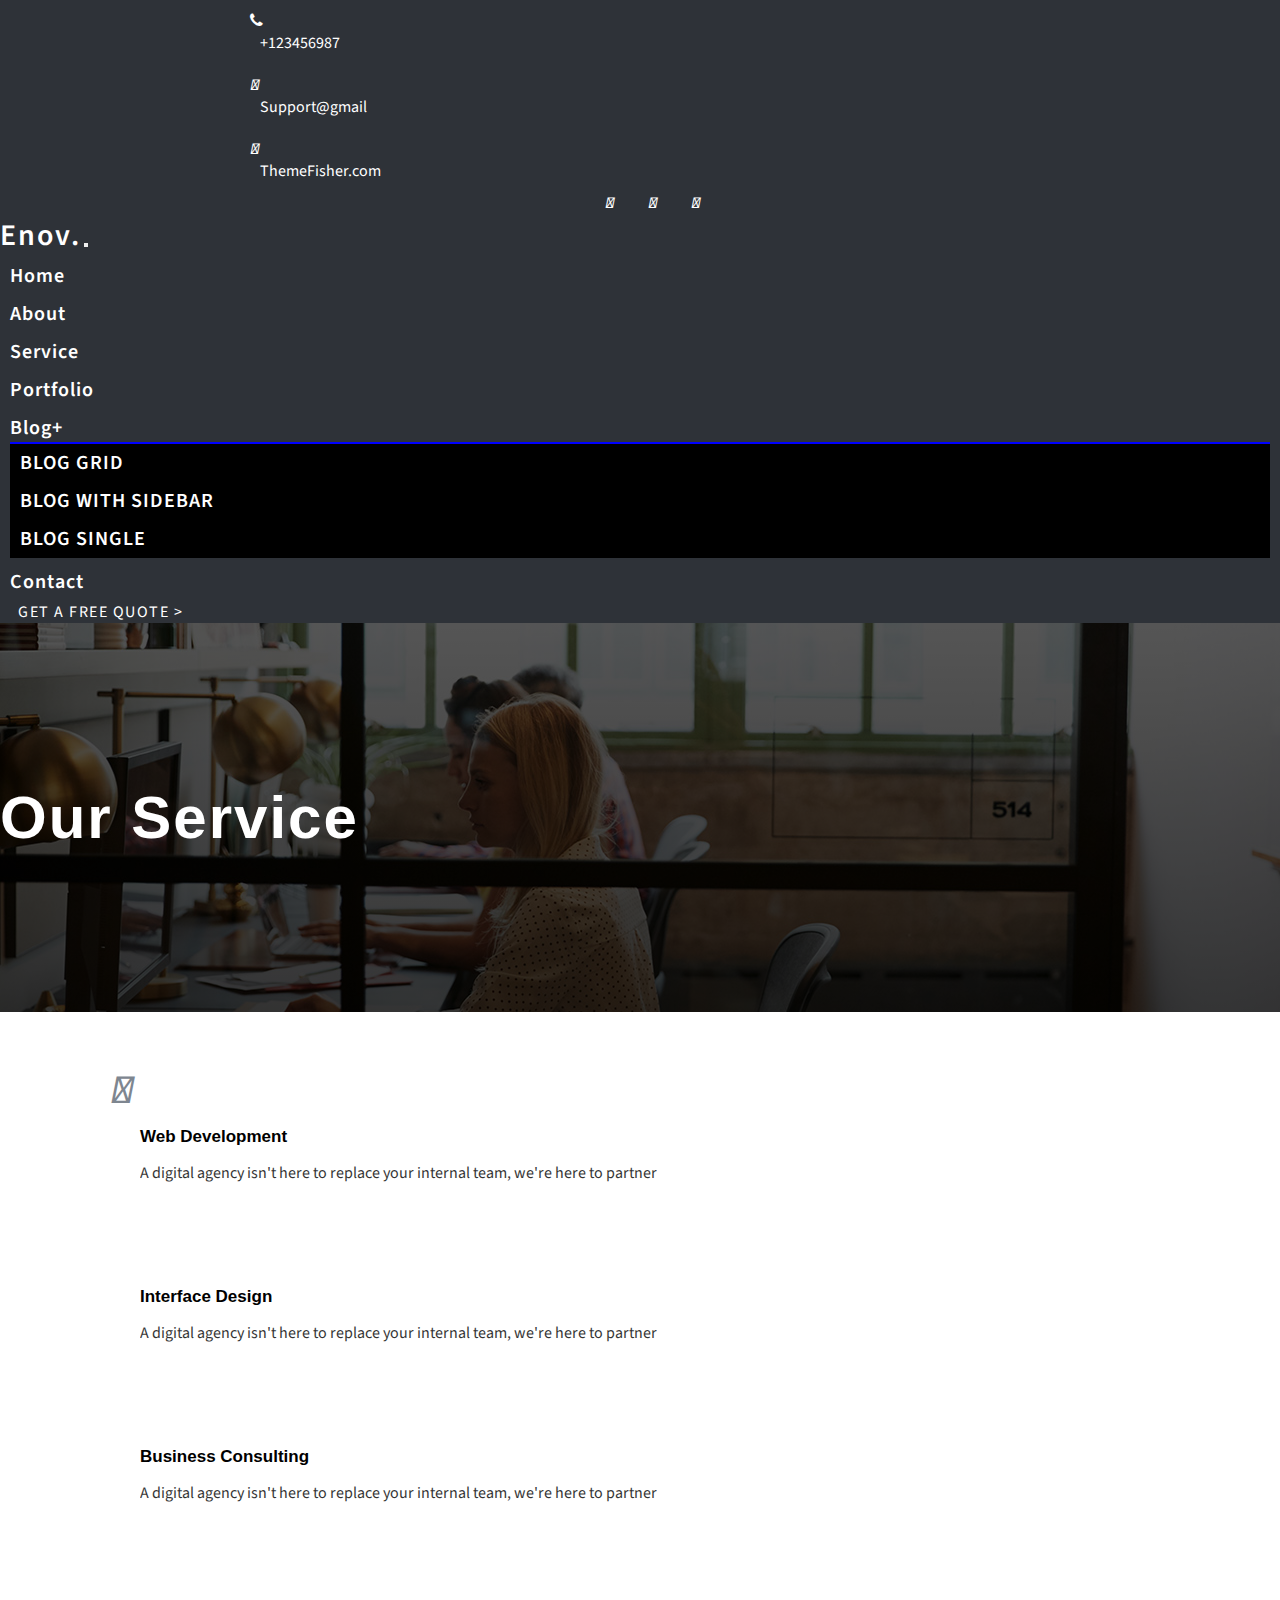
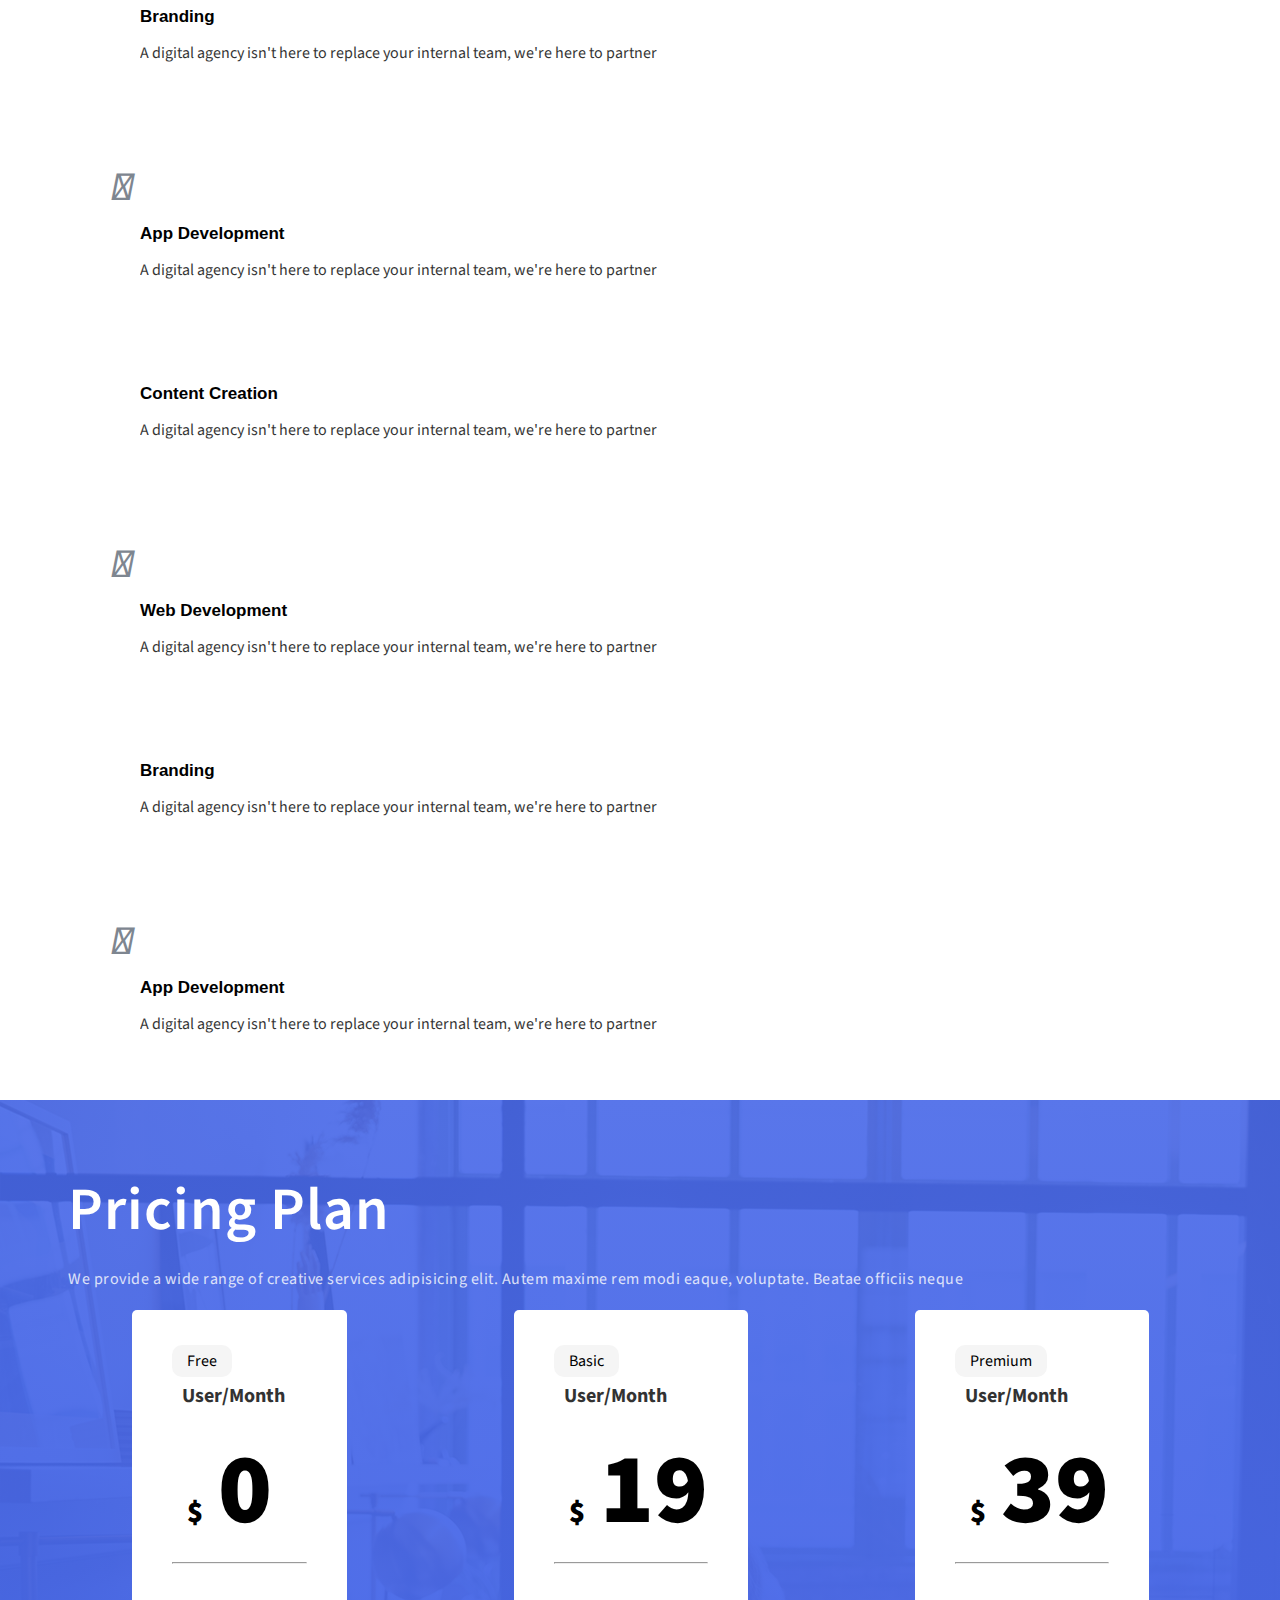
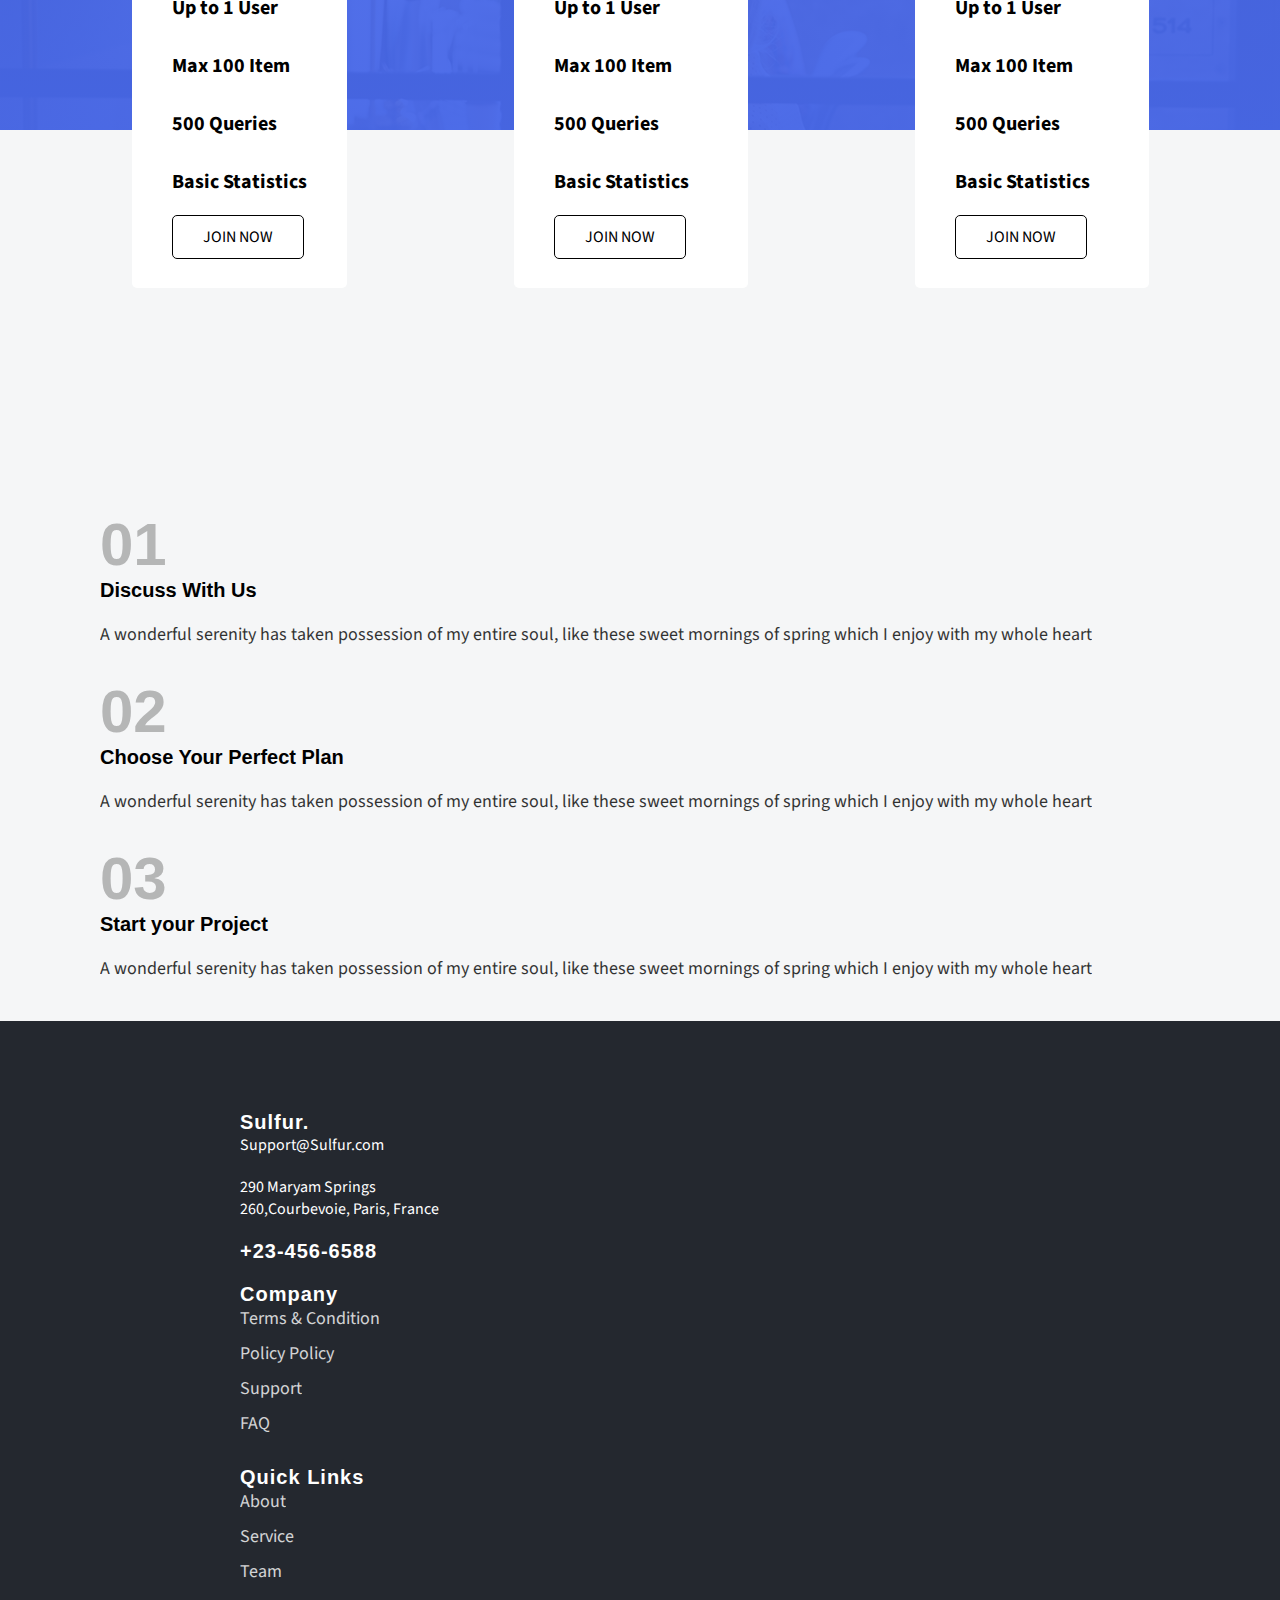
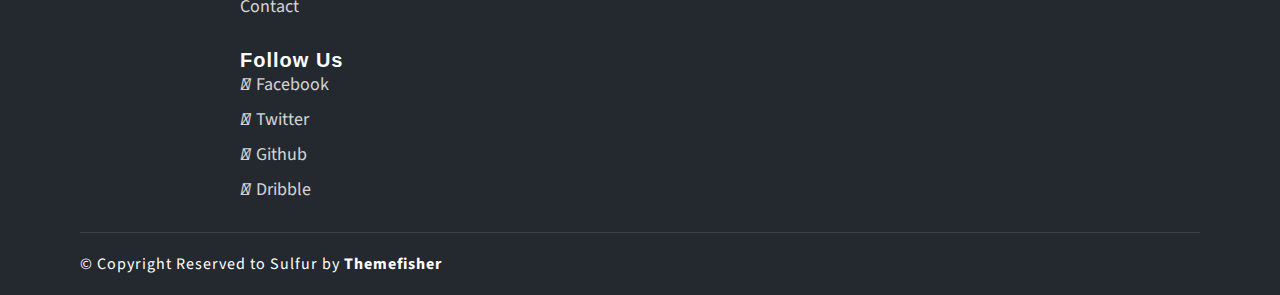
<file: file/service.html>
<!DOCTYPE html>
<html lang="en">
<head>
    <meta charset="UTF-8">
    <meta http-equiv="X-UA-Compatible" content="IE=edge">
    <meta name="viewport" content="width=device-width, initial-scale=1.0">
    <link rel="stylesheet" href="./css/main.css">
    <link rel="stylesheet" href="./css/service.css">
    <link href="https://cdn.jsdelivr.net/npm/bootstrap@5.2.3/dist/css/bootstrap.min.css" rel="stylesheet"
        integrity="sha384-rbsA2VBKQhggwzxH7pPCaAqO46MgnOM80zW1RWuH61DGLwZJEdK2Kadq2F9CUG65" crossorigin="anonymous">
    <link rel="stylesheet" href="https://cdnjs.cloudflare.com/ajax/libs/font-awesome/6.2.1/css/all.min.css"
        integrity="sha512-MV7K8+y+gLIBoVD59lQIYicR65iaqukzvf/nwasF0nqhPay5w/9lJmVM2hMDcnK1OnMGCdVK+iQrJ7lzPJQd1w=="
        crossorigin="anonymous" referrerpolicy="no-referrer" />
        <link rel="stylesheet" href="https://cdnjs.cloudflare.com/ajax/libs/font-awesome/4.7.0/css/font-awesome.css" integrity="sha512-5A8nwdMOWrSz20fDsjczgUidUBR8liPYU+WymTZP1lmY9G6Oc7HlZv156XqnsgNUzTyMefFTcsFH/tnJE/+xBg==" crossorigin="anonymous" referrerpolicy="no-referrer" />
    
    <title>Enov | Bootstrap & HTML5 Business Template</title>
</head>
<body>

    <header>
        <div class="row head ">
            <div class="col-lg-6 col-md-6 col-12 d-flex hd-item-l">
                <div class="head-item d-flex">
                    <i class="fa fa-phone" aria-hidden="true"></i>  
                    <p>+123456987</p>
                </div>
                <div class="head-item d-flex">
                    <i class="fa-solid fa-envelope"></i>  
                    <p>Support@gmail</p>
                </div>
                <div class="head-item d-flex">
                    <i class="fa-solid fa-globe"></i>  
                    <p>ThemeFisher.com</p>
                </div>
            </div>
            <div class="col-lg-6 col-md-6 col-12 d-flex hd-item-r">
                <div class="hd-social">
                    <i class="fa-brands fa-facebook-f"></i></i>  
                    <i class="fa-brands fa-twitter"></i>  
                    <i class="fa-brands fa-reddit"></i>
                </div> 
            </div>
        </div>
    </header>
    <div class="navbar navbar-expand-lg sticky-top">
        <div class="container">
            <a class="navbar-brand" href="">Enov.</a>
            <button class="navbar-toggler" type="button" data-bs-toggle="collapse" data-bs-target="#navbarSupportedContent" aria-controls="navbarSupportedContent" aria-expanded="false" aria-label="Toggle navigation">
                <span class="navbar-toggler-icon"></span>
              </button>
            <div class="navbar-collapse collapse" id="navbarSupportedContent">
                <ul class="navbar-nav ">
                    <li class="nav-item"><a href="../index.html">Home</a></li>
                    <li class="nav-item"><a href="./about.html">About</a></li>
                    <li class="nav-item"><a href="./service.html">Service</a></li>
                    <li class="nav-item"><a href="./portfolio.html">Portfolio</a></li>
                    <li class="nav-item dropdown">
                        <a class="btn btn-secondary dropdown-toggle" href="#" role="button" id="dropdownMenunav" data-bs-toggle="dropdown" aria-expanded="false">
                            Blog+
                          </a>
                          <ul class="dropdown-menu" aria-labelledby="dropdownMenunav">
                            <li><a class="dropdown-item" href="grid.html">BLOG GRID</a></li>
                            <li><a class="dropdown-item" href="sidebar.html">BLOG WITH SIDEBAR</a></li>
                            <li><a class="dropdown-item" href="single.html">BLOG SINGLE</a></li>
                          </ul>
                        
                    </li>
                    <li class="nav-item"><a href="./contact.html">Contact</a></li>
                </ul>
            </div>
            <a class="bg-primary nav-btn" href="">Get a Free Quote ></a>
        </div>
    </div>
    <div class="intro">
            <div class="container text-center">
                <h1 class="h1-intro">Our Service</h1>
            </div>
    </div>
    <div class="page2">
        <div class="container">
            <div class="row pad page2-cont">
                <div class="col-lg-4 col-md-4 d-flex details">
                    <i class="fa-solid fa-tv"></i>
                    <div class="details-text">
                        <h3>Web Development</h3>
                        <p>A digital agency isn't here to replace your internal team, we're here to partner</p>
                    </div>
                </div>
                <div class="col-lg-4 col-md-4 d-flex details">
                    <i class="fa-solid fa-layer-group"></i>
                    <div class="details-text">
                        <h3>Interface Design</h3>
                        <p>A digital agency isn't here to replace your internal team, we're here to partner</p>
                    </div>
                </div>
                <div class="col-lg-4 col-md-4 d-flex details">
                    <i class="fa-solid fa-chart-simple"></i>
                    <div class="details-text">
                        <h3>Business Consulting</h3>
                        <p>A digital agency isn't here to replace your internal team, we're here to partner</p>
                    </div>
                </div>
                <div class="col-lg-4 col-md-4 d-flex details">
                    <i class="fa-solid fa-code-branch"></i>
                    <div class="details-text">
                        <h3>Branding</h3>
                        <p>A digital agency isn't here to replace your internal team, we're here to partner</p>
                    </div>
                </div>
                <div class="col-lg-4 col-md-4 d-flex details">
                    <i class="fa-brands fa-android"></i>
                    <div class="details-text">
                        <h3>App Development</h3>
                        <p>A digital agency isn't here to replace your internal team, we're here to partner</p>
                    </div>
                </div>
                <div class="col-lg-4 col-md-4 d-flex details">
                    <i class="fa-regular fa-pen-to-square"></i>
                    <div class="details-text">
                        <h3>Content Creation</h3>
                        <p>A digital agency isn't here to replace your internal team, we're here to partner</p>
                    </div>
                </div>
                <div class="col-lg-4 col-md-4 d-flex details">
                    <i class="fa-solid fa-tv"></i>
                    <div class="details-text">
                        <h3>Web Development</h3>
                        <p>A digital agency isn't here to replace your internal team, we're here to partner</p>
                    </div>
                </div>
                <div class="col-lg-4 col-md-4 d-flex details">
                    <i class="fa-solid fa-code-branch"></i>
                    <div class="details-text">
                        <h3>Branding</h3>
                        <p>A digital agency isn't here to replace your internal team, we're here to partner</p>
                    </div>
                </div>
                <div class="col-lg-4 col-md-4 d-flex details">
                    <i class="fa-brands fa-android"></i>
                    <div class="details-text">
                        <h3>App Development</h3>
                        <p>A digital agency isn't here to replace your internal team, we're here to partner</p>
                    </div>
                </div>
            </div>
        </div>
    </div>
    <div class="page4">
        <div class="p-7">
            <div class="container">
                <div class="row justify-content-center">
                    <div class="col-lg-6 text-center p-7-item">
                        <h1>Pricing Plan</h1>
                        <label for="">We provide a wide range of creative services adipisicing elit. Autem maxime rem modi eaque, voluptate. Beatae officiis neque</label>
                    </div>
                </div>
                <div class="row p-7-flex">
                    <div class="col-lg-3 text-center p-7-cont">
                        <span>Free</span>
                        <h3>User/Month</h3>
                        <h1><span>$</span>0</h1>
                        <hr>
                        <h2>Up to 1 User</h2>
                        <h2>Max 100 Item</h2>
                        <h2>500 Queries</h2>
                        <h2>Basic Statistics</h2>
                        <a href="">JOIN NOW</a>
                    </div>
                    <div class="col-lg-3 text-center p-7-cont">
                        <span>Basic</span>
                        <h3>User/Month</h3>
                        <h1><span>$</span>19</h1>
                        <hr>
                        <h2>Up to 1 User</h2>
                        <h2>Max 100 Item</h2>
                        <h2>500 Queries</h2>
                        <h2>Basic Statistics</h2>
                        <a href="">JOIN NOW</a>
                    </div>
                    <div class="col-lg-3 text-center p-7-cont">
                        <span>Premium</span>
                        <h3>User/Month</h3>
                        <h1><span>$</span>39</h1>
                        <hr>
                        <h2>Up to 1 User</h2>
                        <h2>Max 100 Item</h2>
                        <h2>500 Queries</h2>
                        <h2>Basic Statistics</h2>
                        <a href="">JOIN NOW</a>
                    </div>
                </div>
            </div>
        </div>
    </div>
    <div class="page3">
        <div class="container">
            <div class="row pad page3-flex">
                <div class="col-lg-3 text-center col-md-3 page3-cont">
                    <h1>01</h1>
                    <h2>Discuss With Us</h2>
                    <p>A wonderful serenity has taken possession of my entire soul, like these sweet mornings of spring which I enjoy with my whole heart</p>
                </div>
                <div class="col-lg-3 text-center col-md-3 page3-cont">
                    <h1>02</h1>
                    <h2>Choose Your Perfect Plan</h2>
                    <p>A wonderful serenity has taken possession of my entire soul, like these sweet mornings of spring which I enjoy with my whole heart</p>
                </div>
                <div class="col-lg-3 text-center col-md-3 page3-cont">
                    <h1>03</h1>
                    <h2>Start your Project</h2>
                    <p>A wonderful serenity has taken possession of my entire soul, like these sweet mornings of spring which I enjoy with my whole heart</p>
                </div>
            </div>
        </div>
    </div>
    <div class="footer">
        <div class="container">
            <div class="row footer-pad">
                <div class="col-lg-3 text-center  col-sm-6 footer-item">
                    <h2>Sulfur.</h2>
                    <a href="">Support@Sulfur.com</a>
                    <p>290 Maryam Springs <br>260,Courbevoie, Paris, France</p>
                    <h2>+23-456-6588</h2>
                </div>
                <div class="col-lg-3 text-center  col-sm-6 footer-item">
                    <h2>Company</h2>
                    <ul class="footer-list">
                        <li><a href="">Terms & Condition</a></li>
                        <li><a href="">Policy Policy</a></li>
                        <li><a href="">Support</a></li>
                        <li><a href="">FAQ</a></li>
                    </ul>
                </div>
                <div class="col-lg-3 text-center col-sm-6 footer-item">
                    <h2>Quick Links</h2>
                    <ul class="footer-list">
                        <li><a href="">About</a></li>
                        <li><a href="">Service</a></li>
                        <li><a href="">Team</a></li>
                        <li><a href="">Contact</a></li>
                    </ul>
                </div>
                <div class="col-lg-3 text-center col-sm-6 footer-item">
                    <h2>Follow Us</h2>
                    <ul class="footer-list">
                        <li><a href=""><i class="fa-brands fa-facebook-f"></i>Facebook</a></li>
                        <li><a href=""><i class="fa-brands fa-twitter"></i>Twitter</a></li>
                        <li><a href=""><i class="fa-brands fa-github"></i>Github</a></li>
                        <li><a href=""><i class="fa-brands fa-dribbble"></i>Dribble</a></li>
                    </ul>
                </div>
            </div>
            <div class="row">
                <div class="col-lg-12 col-md-12 text-center last">
                    <p>© Copyright Reserved to Sulfur by <b>Themefisher</b></p>
                </div>
            </div>
        </div>
    </div>



    <!-- JavaScript Bundle with Popper -->
    <script src="https://cdn.jsdelivr.net/npm/bootstrap@5.2.3/dist/js/bootstrap.bundle.min.js"
    integrity="sha384-kenU1KFdBIe4zVF0s0G1M5b4hcpxyD9F7jL+jjXkk+Q2h455rYXK/7HAuoJl+0I4"
    crossorigin="anonymous"></script>
</body>
</html>
</file>
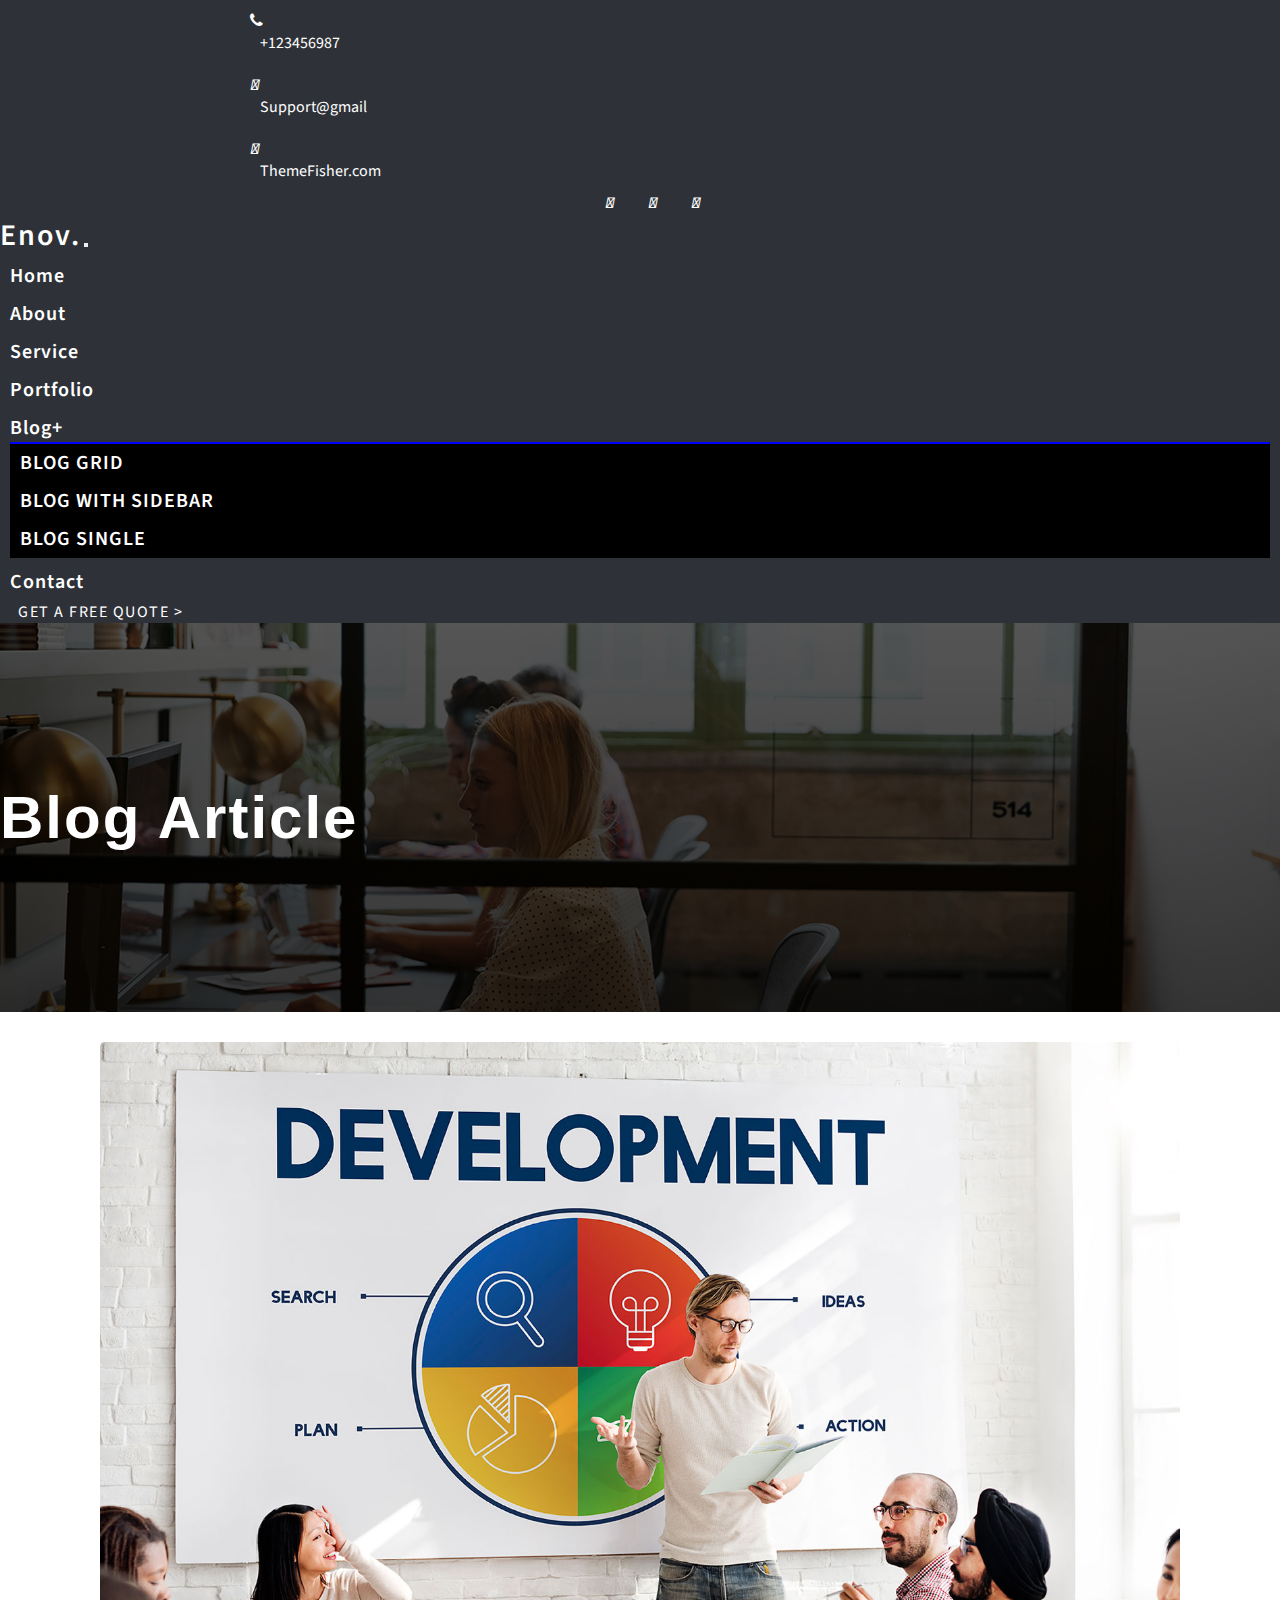
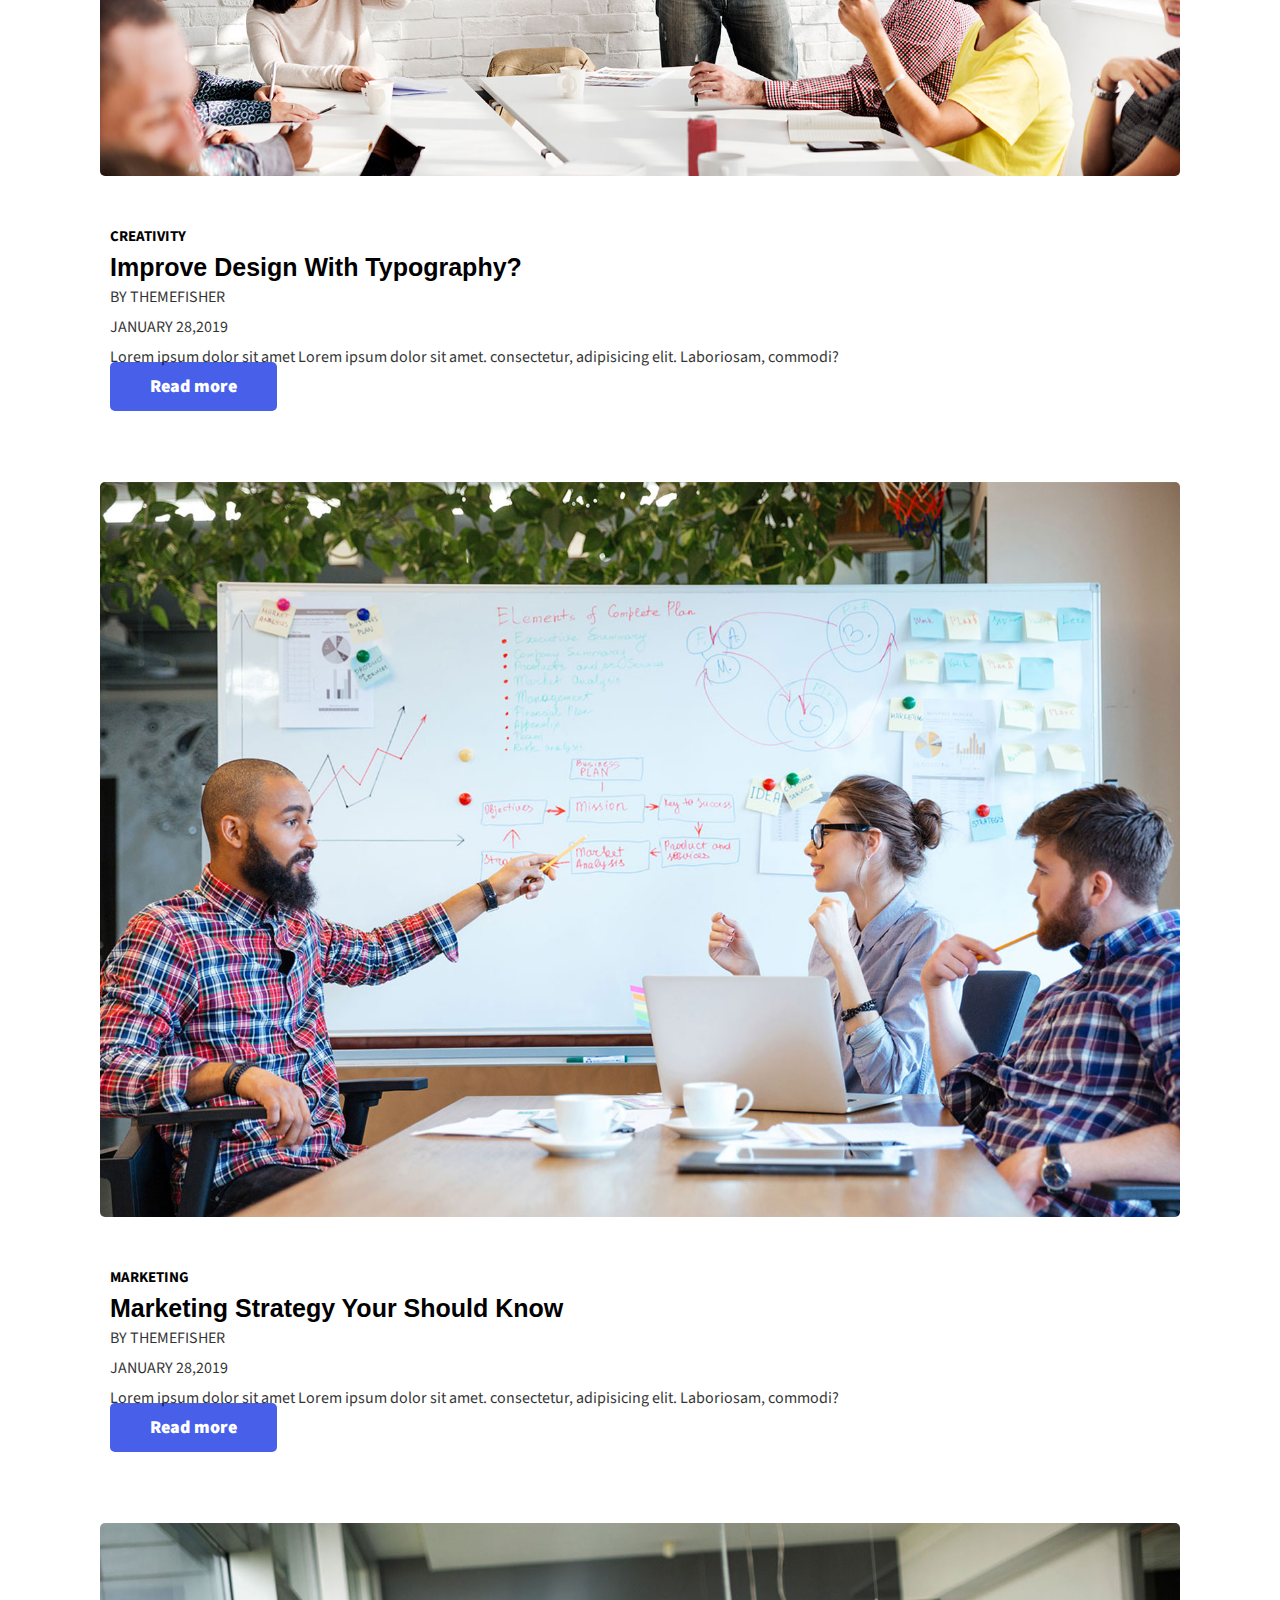
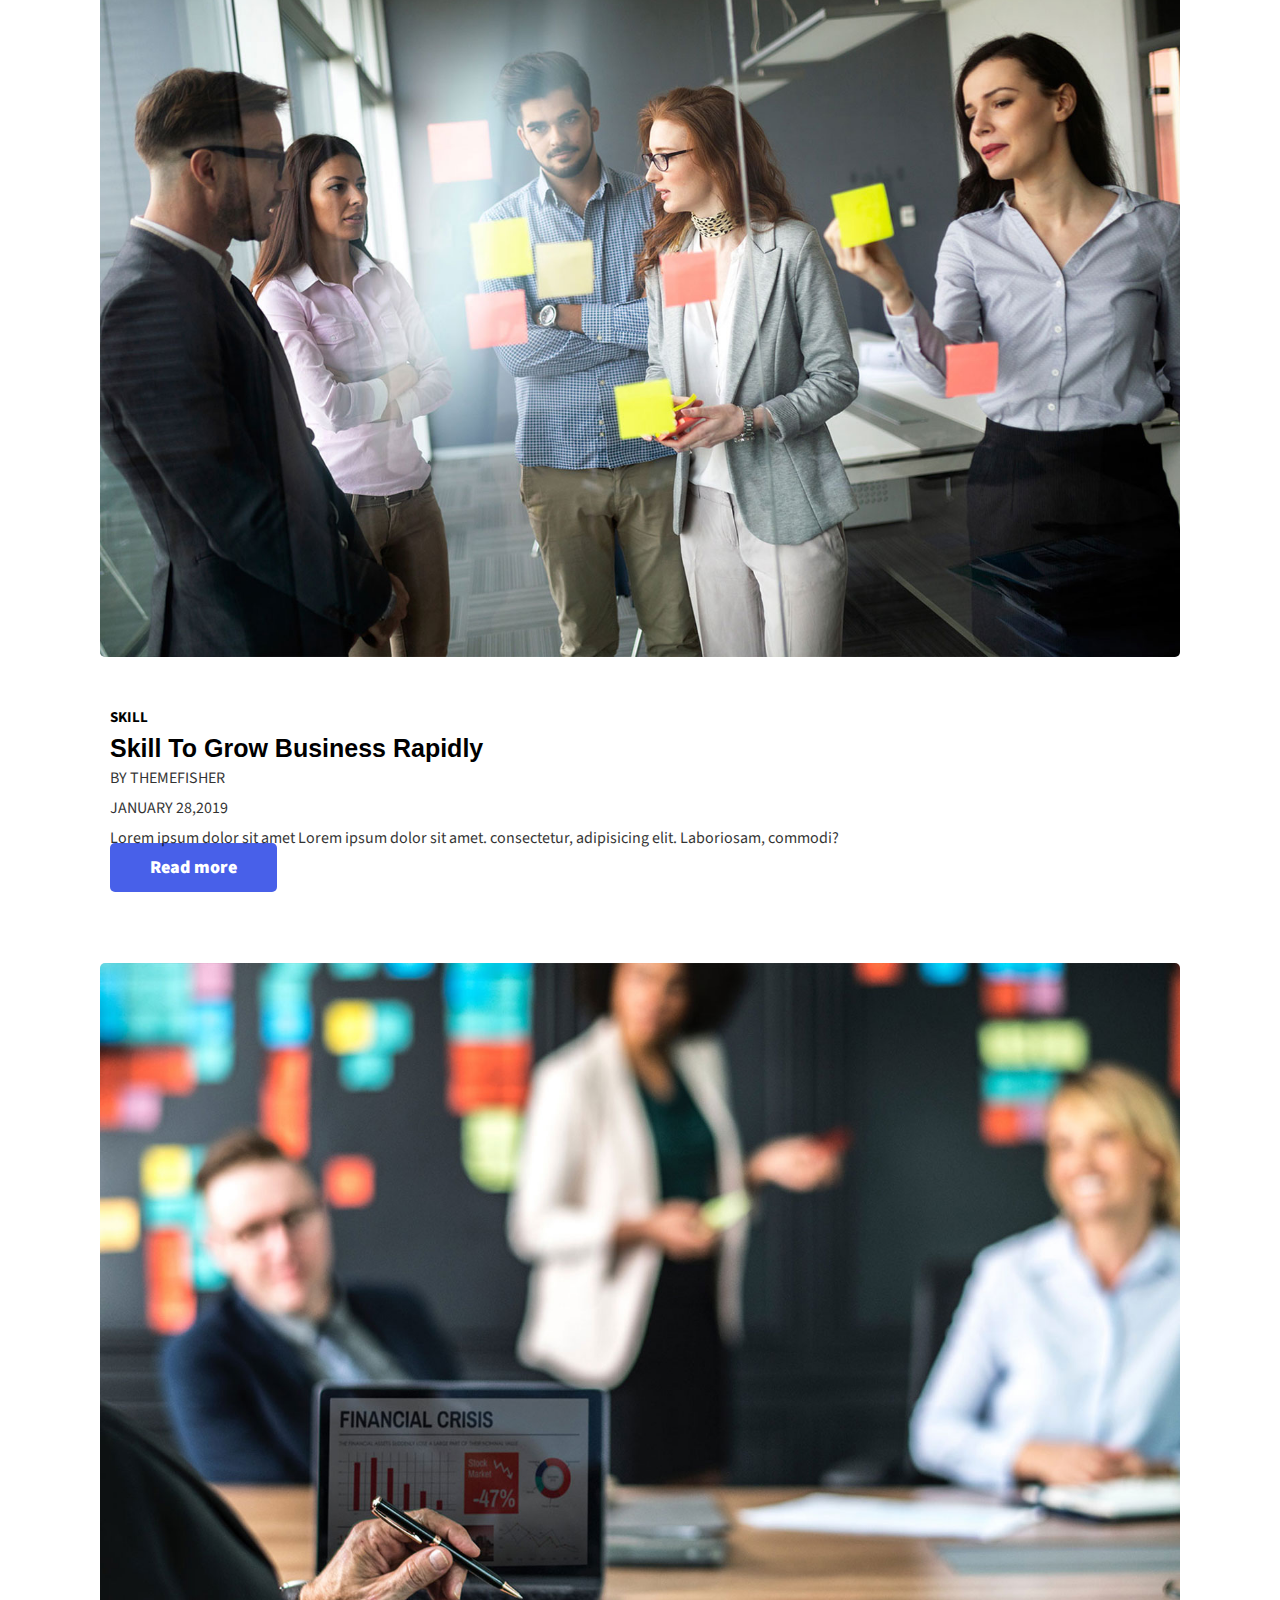
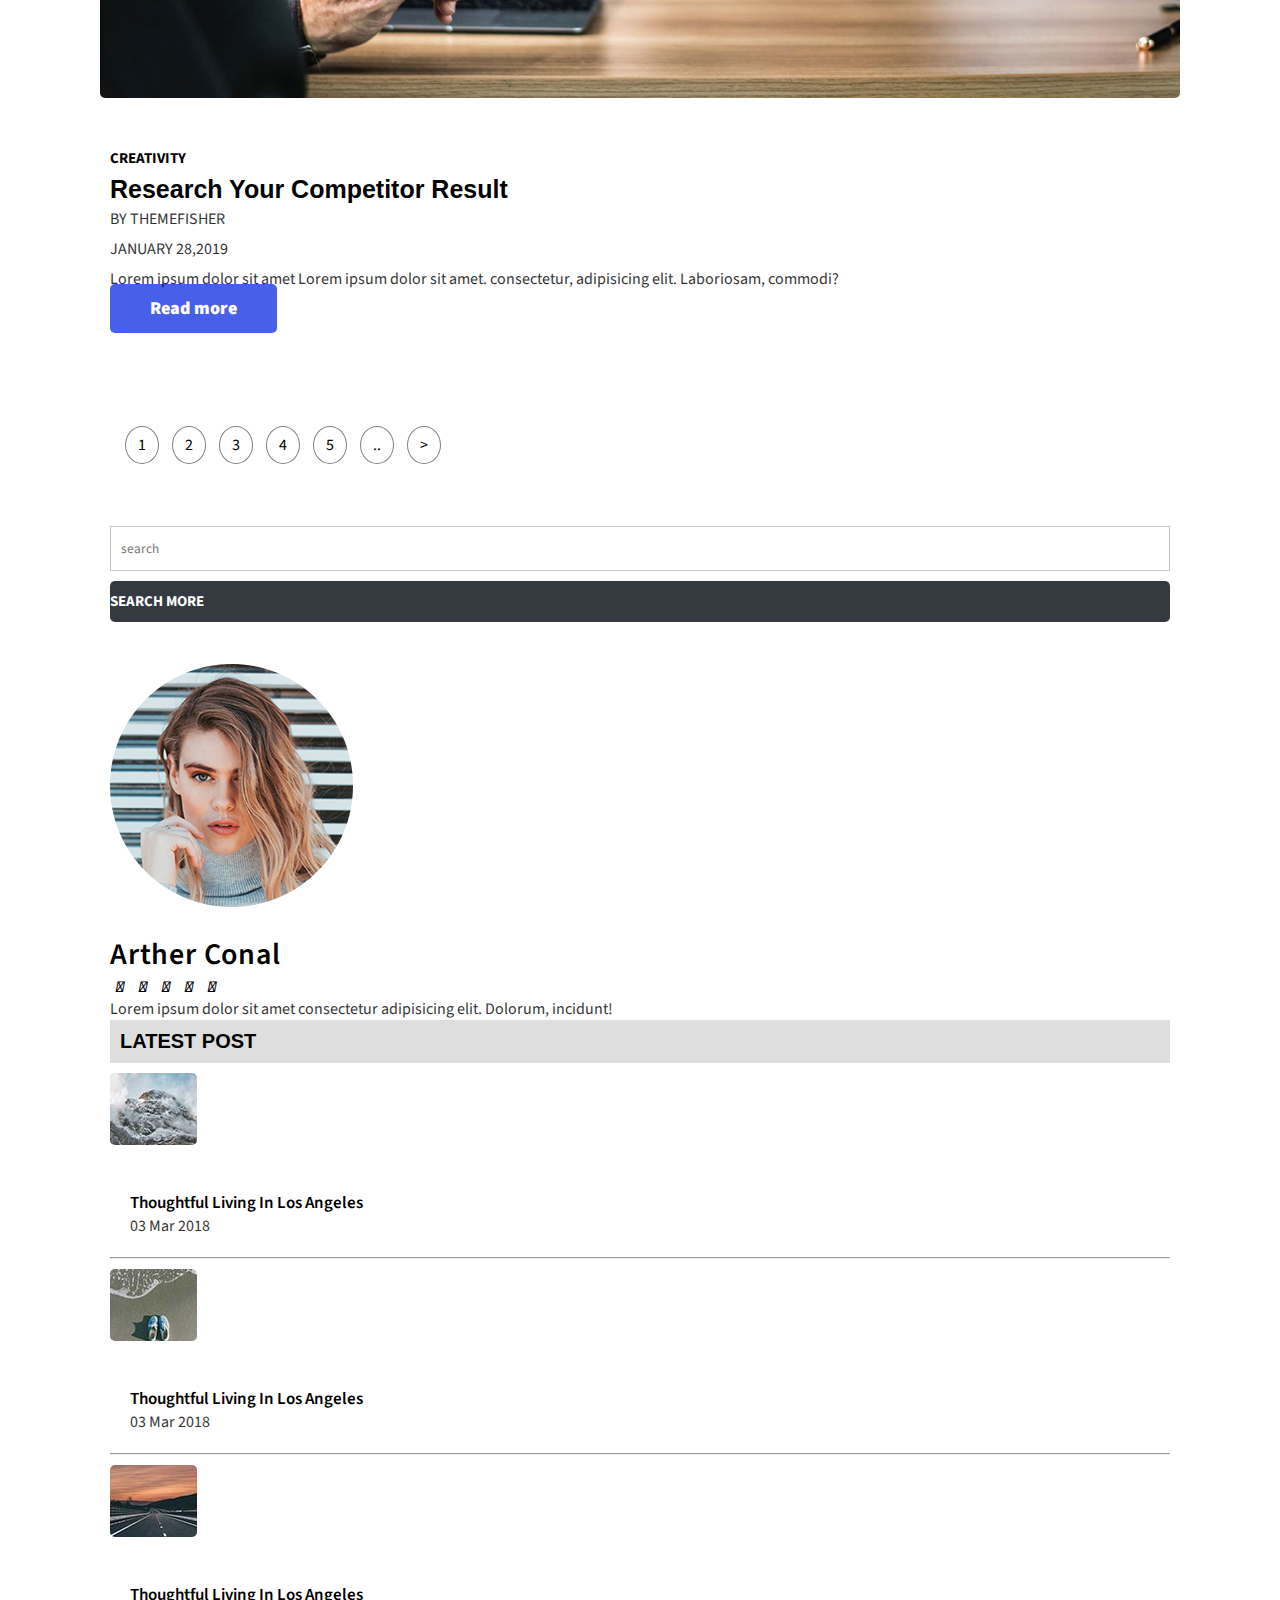
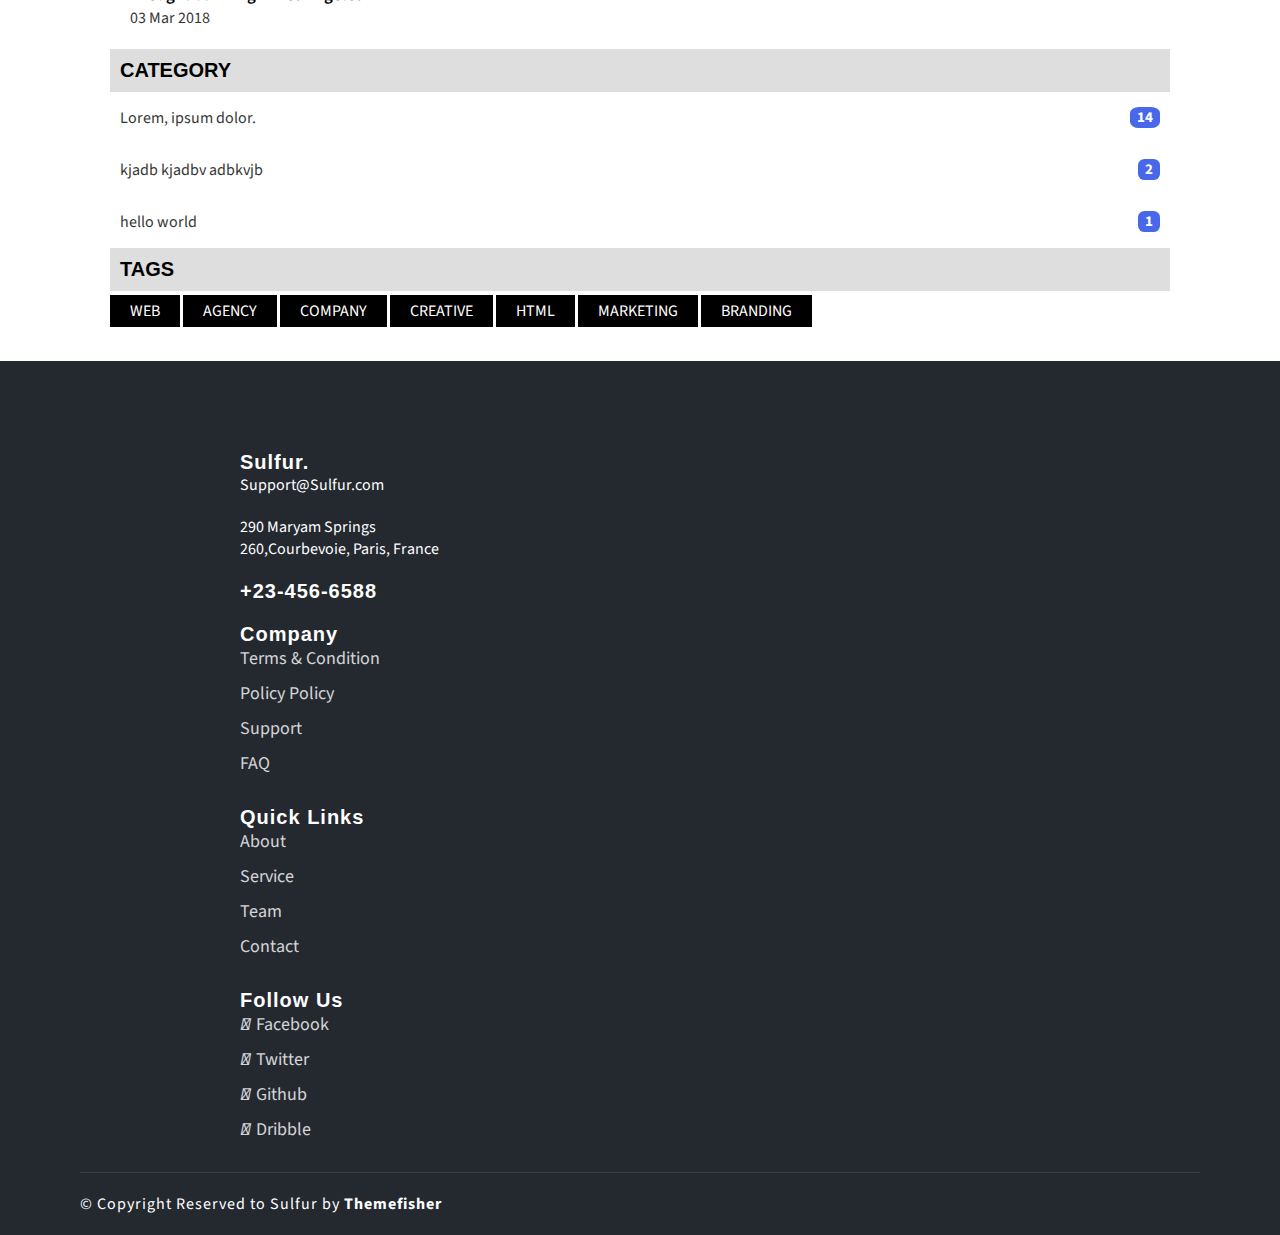
<file: file/sidebar.html>
<!DOCTYPE html>
<html lang="en">
<head>
    <meta charset="UTF-8">
    <meta http-equiv="X-UA-Compatible" content="IE=edge">
    <meta name="viewport" content="width=device-width, initial-scale=1.0">
    <link rel="stylesheet" href="./css/main.css">
    <link rel="stylesheet" href="./css/grid.css">
    <link rel="stylesheet" href="./css/sidebar.css">
    <link href="https://cdn.jsdelivr.net/npm/bootstrap@5.2.3/dist/css/bootstrap.min.css" rel="stylesheet"
        integrity="sha384-rbsA2VBKQhggwzxH7pPCaAqO46MgnOM80zW1RWuH61DGLwZJEdK2Kadq2F9CUG65" crossorigin="anonymous">
    <link rel="stylesheet" href="https://cdnjs.cloudflare.com/ajax/libs/font-awesome/6.2.1/css/all.min.css"
        integrity="sha512-MV7K8+y+gLIBoVD59lQIYicR65iaqukzvf/nwasF0nqhPay5w/9lJmVM2hMDcnK1OnMGCdVK+iQrJ7lzPJQd1w=="
        crossorigin="anonymous" referrerpolicy="no-referrer" />
        <link rel="stylesheet" href="https://cdnjs.cloudflare.com/ajax/libs/font-awesome/4.7.0/css/font-awesome.css" integrity="sha512-5A8nwdMOWrSz20fDsjczgUidUBR8liPYU+WymTZP1lmY9G6Oc7HlZv156XqnsgNUzTyMefFTcsFH/tnJE/+xBg==" crossorigin="anonymous" referrerpolicy="no-referrer" />
    
    <title>Enov | Bootstrap & HTML5 Business Template</title>
</head>
<body>

    <header>
        <div class="row head ">
            <div class="col-lg-6 col-md-6 col-12 d-flex hd-item-l">
                <div class="head-item d-flex">
                    <i class="fa fa-phone" aria-hidden="true"></i>  
                    <p>+123456987</p>
                </div>
                <div class="head-item d-flex">
                    <i class="fa-solid fa-envelope"></i>  
                    <p>Support@gmail</p>
                </div>
                <div class="head-item d-flex">
                    <i class="fa-solid fa-globe"></i>  
                    <p>ThemeFisher.com</p>
                </div>
            </div>
            <div class="col-lg-6 col-md-6 col-12 d-flex hd-item-r">
                <div class="hd-social">
                    <i class="fa-brands fa-facebook-f"></i></i>  
                    <i class="fa-brands fa-twitter"></i>  
                    <i class="fa-brands fa-reddit"></i>
                </div> 
            </div>
        </div>
    </header>
    <div class="navbar navbar-expand-lg sticky-top">
        <div class="container">
            <a class="navbar-brand" href="">Enov.</a>
            <button class="navbar-toggler" type="button" data-bs-toggle="collapse" data-bs-target="#navbarSupportedContent" aria-controls="navbarSupportedContent" aria-expanded="false" aria-label="Toggle navigation">
                <span class="navbar-toggler-icon"></span>
              </button>
            <div class="navbar-collapse collapse" id="navbarSupportedContent">
                <ul class="navbar-nav ">
                    <li class="nav-item"><a href="../index.html">Home</a></li>
                    <li class="nav-item"><a href="./about.html">About</a></li>
                    <li class="nav-item"><a href="./service.html">Service</a></li>
                    <li class="nav-item"><a href="./portfolio.html">Portfolio</a></li>
                    <li class="nav-item dropdown">
                        <a class="btn btn-secondary dropdown-toggle" href="#" role="button" id="dropdownMenunav" data-bs-toggle="dropdown" aria-expanded="false">
                            Blog+
                          </a>
                          <ul class="dropdown-menu" aria-labelledby="dropdownMenunav">
                            <li><a class="dropdown-item" href="grid.html">BLOG GRID</a></li>
                            <li><a class="dropdown-item" href="sidebar.html">BLOG WITH SIDEBAR</a></li>
                            <li><a class="dropdown-item" href="single.html">BLOG SINGLE</a></li>
                          </ul>
                        
                    </li>
                    <li class="nav-item"><a href="./contact.html">Contact</a></li>
                </ul>
            </div>
            <a class="bg-primary nav-btn" href="">Get a Free Quote ></a>
        </div>
    </div>
    <div class="intro">
            <div class="container text-center">
                <h1 class="h1-intro">Blog Article</h1>
            </div>
    </div>
    <div class="page2">
        <div class="container">
            <div class="row pad">
                <div class="col-lg-8 col-md-8">
                    <div class="row">
                        <div class="col-lg-6 col-md-6 text-center page2-cont">
                            <img src="./img/blog/1.jpg" alt="">
                            <div class="page2-item">
                                <h3>CREATIVITY</h3>
                                <h2>Improve Design With Typography?</h2>
                                <div class="d-flex item-flex">
                                    <p>BY THEMEFISHER</p>
                                    <p><i class="fa-regular fa-clock"></i>JANUARY 28,2019</p>
                                </div>
                                <p>Lorem ipsum dolor sit amet Lorem ipsum dolor sit amet. consectetur, adipisicing elit. Laboriosam, commodi?</p>
                                <a href="single.html">Read more</a>
                            </div>
                        </div>
                        <div class="col-lg-6 col-md-6 text-center page2-cont">
                            <img src="./img/blog/2.jpg" alt="">
                            <div class="page2-item">
                                <h3>MARKETING</h3>
                                <h2>Marketing Strategy Your Should Know</h2>
                                <div class="d-flex item-flex">
                                    <p>BY THEMEFISHER</p>
                                    <p><i class="fa-regular fa-clock"></i>JANUARY 28,2019</p>
                                </div>
                                <p>Lorem ipsum dolor sit amet Lorem ipsum dolor sit amet. consectetur, adipisicing elit. Laboriosam, commodi?</p>
                                <a href="single.html">Read more</a>
                            </div>
                        </div>
                        <div class="col-lg-6 col-md-6 col-sm12 text-center page2-cont">
                            <img src="./img/blog/3.jpg" alt="">
                            <div class="page2-item">
                                <h3>SKILL</h3>
                                <h2>Skill To Grow Business Rapidly</h2>
                                <div class="d-flex item-flex">
                                    <p>BY THEMEFISHER</p>
                                    <p><i class="fa-regular fa-clock"></i>JANUARY 28,2019</p>
                                </div>
                                <p>Lorem ipsum dolor sit amet Lorem ipsum dolor sit amet. consectetur, adipisicing elit. Laboriosam, commodi?</p>
                                <a href="single.html">Read more</a>
                            </div>
                        </div>
                        <div class="col-lg-6 col-md-6 col-sm12 text-center page2-cont">
                            <img src="./img/blog/4.jpg" alt="">
                            <div class="page2-item">
                                <h3>CREATIVITY</h3>
                                <h2>Research Your Competitor Result</h2>
                                <div class="d-flex item-flex">
                                    <p>BY THEMEFISHER</p>
                                    <p><i class="fa-regular fa-clock"></i>JANUARY 28,2019</p>
                                </div>
                                <p>Lorem ipsum dolor sit amet Lorem ipsum dolor sit amet. consectetur, adipisicing elit. Laboriosam, commodi?</p>
                                <a href="single.html">Read more</a>
                            </div>
                        </div>
                        <div class="col-lg-12 col-md-12 text-center page-btn">
                            <a href="">1</a>
                            <a href="">2</a>
                            <a href="">3</a>
                            <a href="">4</a>
                            <a href="">5</a>
                            <a href="">..</a>
                            <a href="">></a>
                        </div>
                    </div>
                </div>
                <div class="col-lg-4 col-md-4 text-center side-item">
                    
                    <input type="text" placeholder="search">
                    <h3>SEARCH MORE</h3>
                    <br>
                    <img src="./img/blog/abou-us.png" alt="">
                    <h1>Arther Conal</h1>
                    <div class="social">
                        <a href=""><i class="fa-brands fa-facebook-f"></i></a>
                        <a href=""><i class="fa-brands fa-twitter"></i></a>
                        <a href=""><i class="fa-brands fa-linkedin"></i></a>
                        <a href=""><i class="fa-brands fa-pinterest-p"></i></a>
                        <a href=""><i class="fa-brands fa-behance"></i></a>
                    </div>
                    <label for="">Lorem ipsum dolor sit amet consectetur adipisicing elit. Dolorum, incidunt!</label>
                    <br>
                    <h2>LATEST POST</h2>
                    <div class="d-flex  cont">
                        <img src="./img/blog/bt-1.jpg" alt="">
                        <div class="item-text text-start">
                            <h4>Thoughtful Living In Los Angeles</h4>
                            <label for="">03 Mar 2018</label>
                        </div>
                    </div>
                    <hr>
                    <div class="d-flex cont">
                        <img src="./img/blog/bt-2.jpg" alt="">
                        <div class="item-text text-start">
                            <h4>Thoughtful Living In Los Angeles</h4>
                            <label for="">03 Mar 2018</label>
                        </div>
                    </div>
                    <hr>
                    <div class="d-flex cont">
                        <img src="./img/blog/bt-3.jpg" alt="">
                        <div class="item-text text-start">
                            <h4>Thoughtful Living In Los Angeles</h4>
                            <label for="">03 Mar 2018</label>
                        </div>
                    </div>
                    <h2>CATEGORY</h2>
                    <div class=" cont-flex">
                        <label for="">Lorem, ipsum dolor.</label>
                        <h4>14</h4>
                    </div>
                    <div class=" cont-flex">
                        <label for="">kjadb kjadbv adbkvjb</label>
                        <h4>2</h4>
                    </div>
                    <div class=" cont-flex">
                        <label for="">hello world</label>
                        <h4>1</h4>
                    </div>
                    <h2>TAGS</h2>
                    <div class="grid text-start">
                        <a href="">WEB</a>
                        <a href="">AGENCY</a>
                        <a href="">COMPANY</a>
                        <a href="">CREATIVE</a>
                        <a href="">HTML</a>
                        <a href="">MARKETING</a>
                        <a href="">BRANDING</a>
                    </div>
                </div>
            </div>
        </div>
    </div>

    <div class="footer">
        <div class="container">
            <div class="row footer-pad">
                <div class="col-lg-3 text-center  col-sm-6 footer-item">
                    <h2>Sulfur.</h2>
                    <a href="">Support@Sulfur.com</a>
                    <p>290 Maryam Springs <br>260,Courbevoie, Paris, France</p>
                    <h2>+23-456-6588</h2>
                </div>
                <div class="col-lg-3 text-center  col-sm-6 footer-item">
                    <h2>Company</h2>
                    <ul class="footer-list">
                        <li><a href="">Terms & Condition</a></li>
                        <li><a href="">Policy Policy</a></li>
                        <li><a href="">Support</a></li>
                        <li><a href="">FAQ</a></li>
                    </ul>
                </div>
                <div class="col-lg-3 text-center col-sm-6 footer-item">
                    <h2>Quick Links</h2>
                    <ul class="footer-list">
                        <li><a href="">About</a></li>
                        <li><a href="">Service</a></li>
                        <li><a href="">Team</a></li>
                        <li><a href="">Contact</a></li>
                    </ul>
                </div>
                <div class="col-lg-3 text-center col-sm-6 footer-item">
                    <h2>Follow Us</h2>
                    <ul class="footer-list">
                        <li><a href=""><i class="fa-brands fa-facebook-f"></i>Facebook</a></li>
                        <li><a href=""><i class="fa-brands fa-twitter"></i>Twitter</a></li>
                        <li><a href=""><i class="fa-brands fa-github"></i>Github</a></li>
                        <li><a href=""><i class="fa-brands fa-dribbble"></i>Dribble</a></li>
                    </ul>
                </div>
            </div>
            <div class="row">
                <div class="col-lg-12 col-md-12 text-center last">
                    <p>© Copyright Reserved to Sulfur by <b>Themefisher</b></p>
                </div>
            </div>
        </div>
    </div>




    <!-- JavaScript Bundle with Popper -->
    <script src="https://cdn.jsdelivr.net/npm/bootstrap@5.2.3/dist/js/bootstrap.bundle.min.js"
        integrity="sha384-kenU1KFdBIe4zVF0s0G1M5b4hcpxyD9F7jL+jjXkk+Q2h455rYXK/7HAuoJl+0I4"
        crossorigin="anonymous"></script>
</body>
</html>
</file>
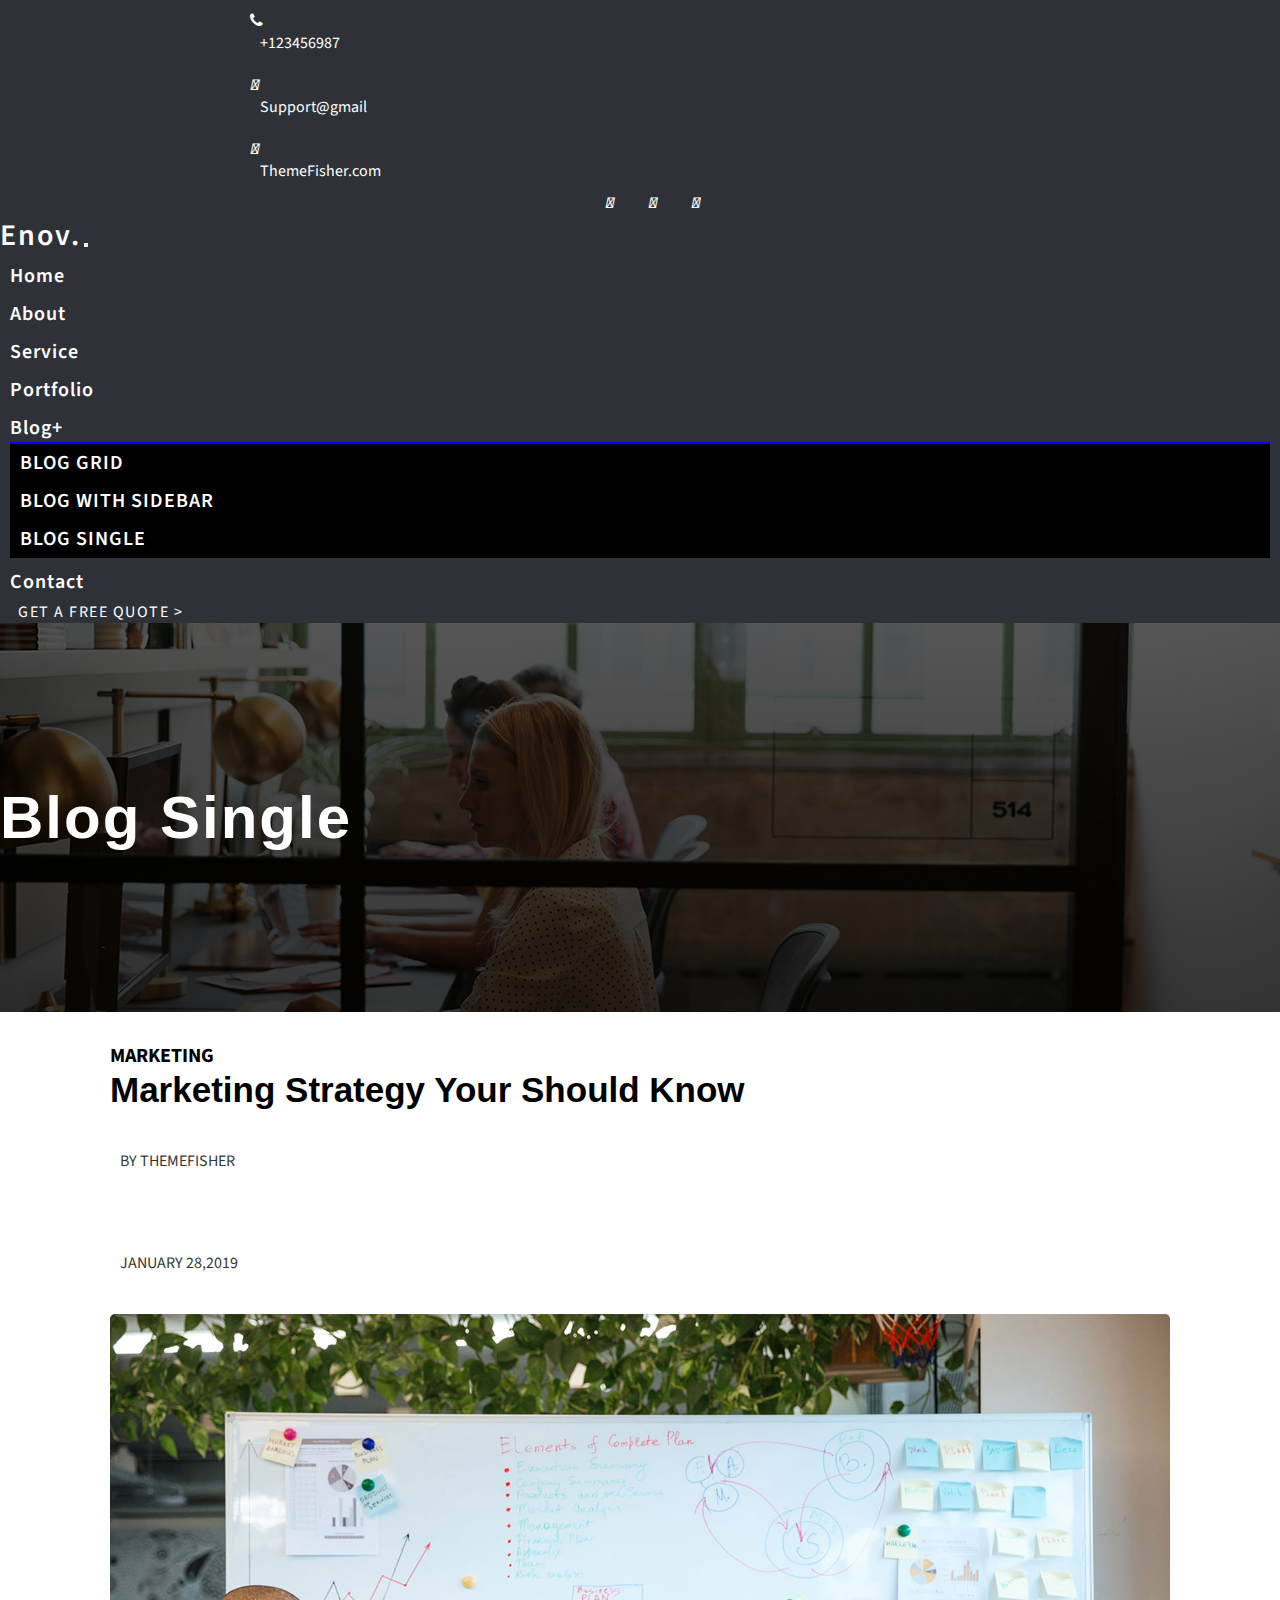
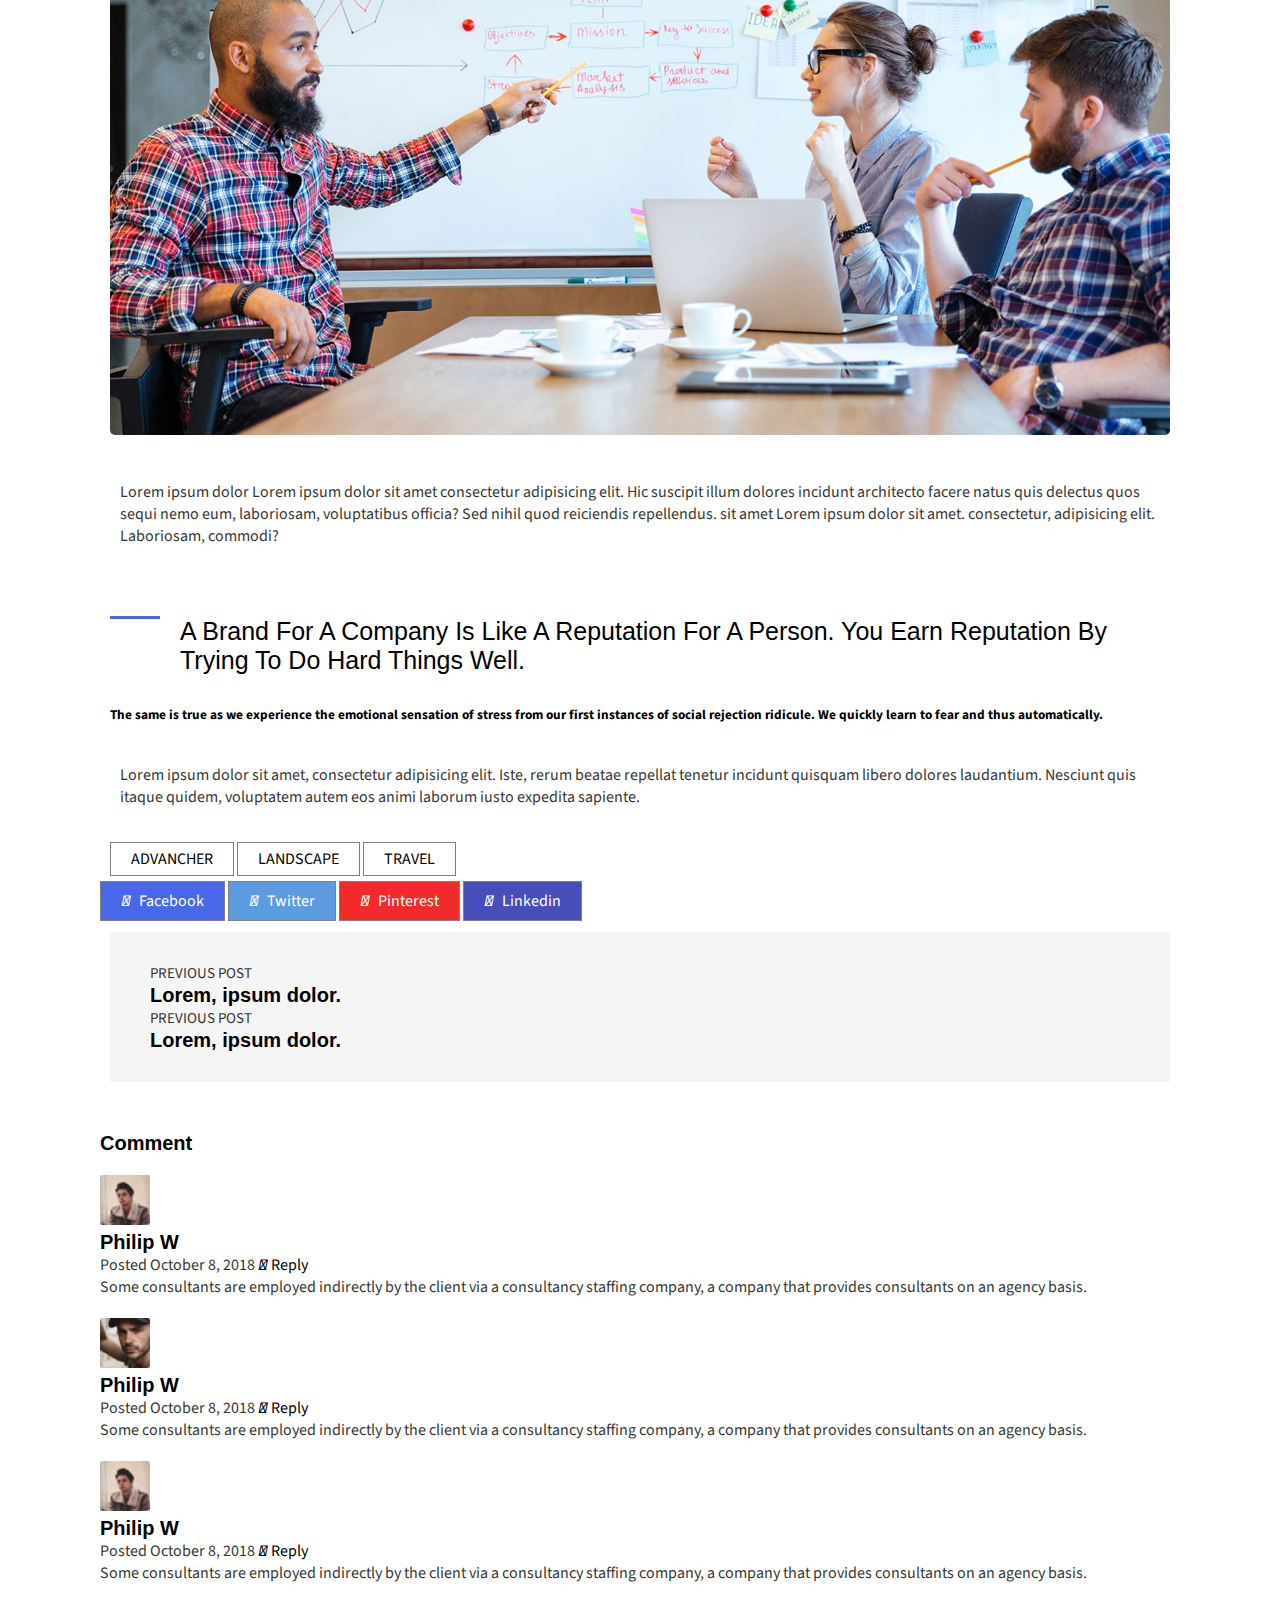
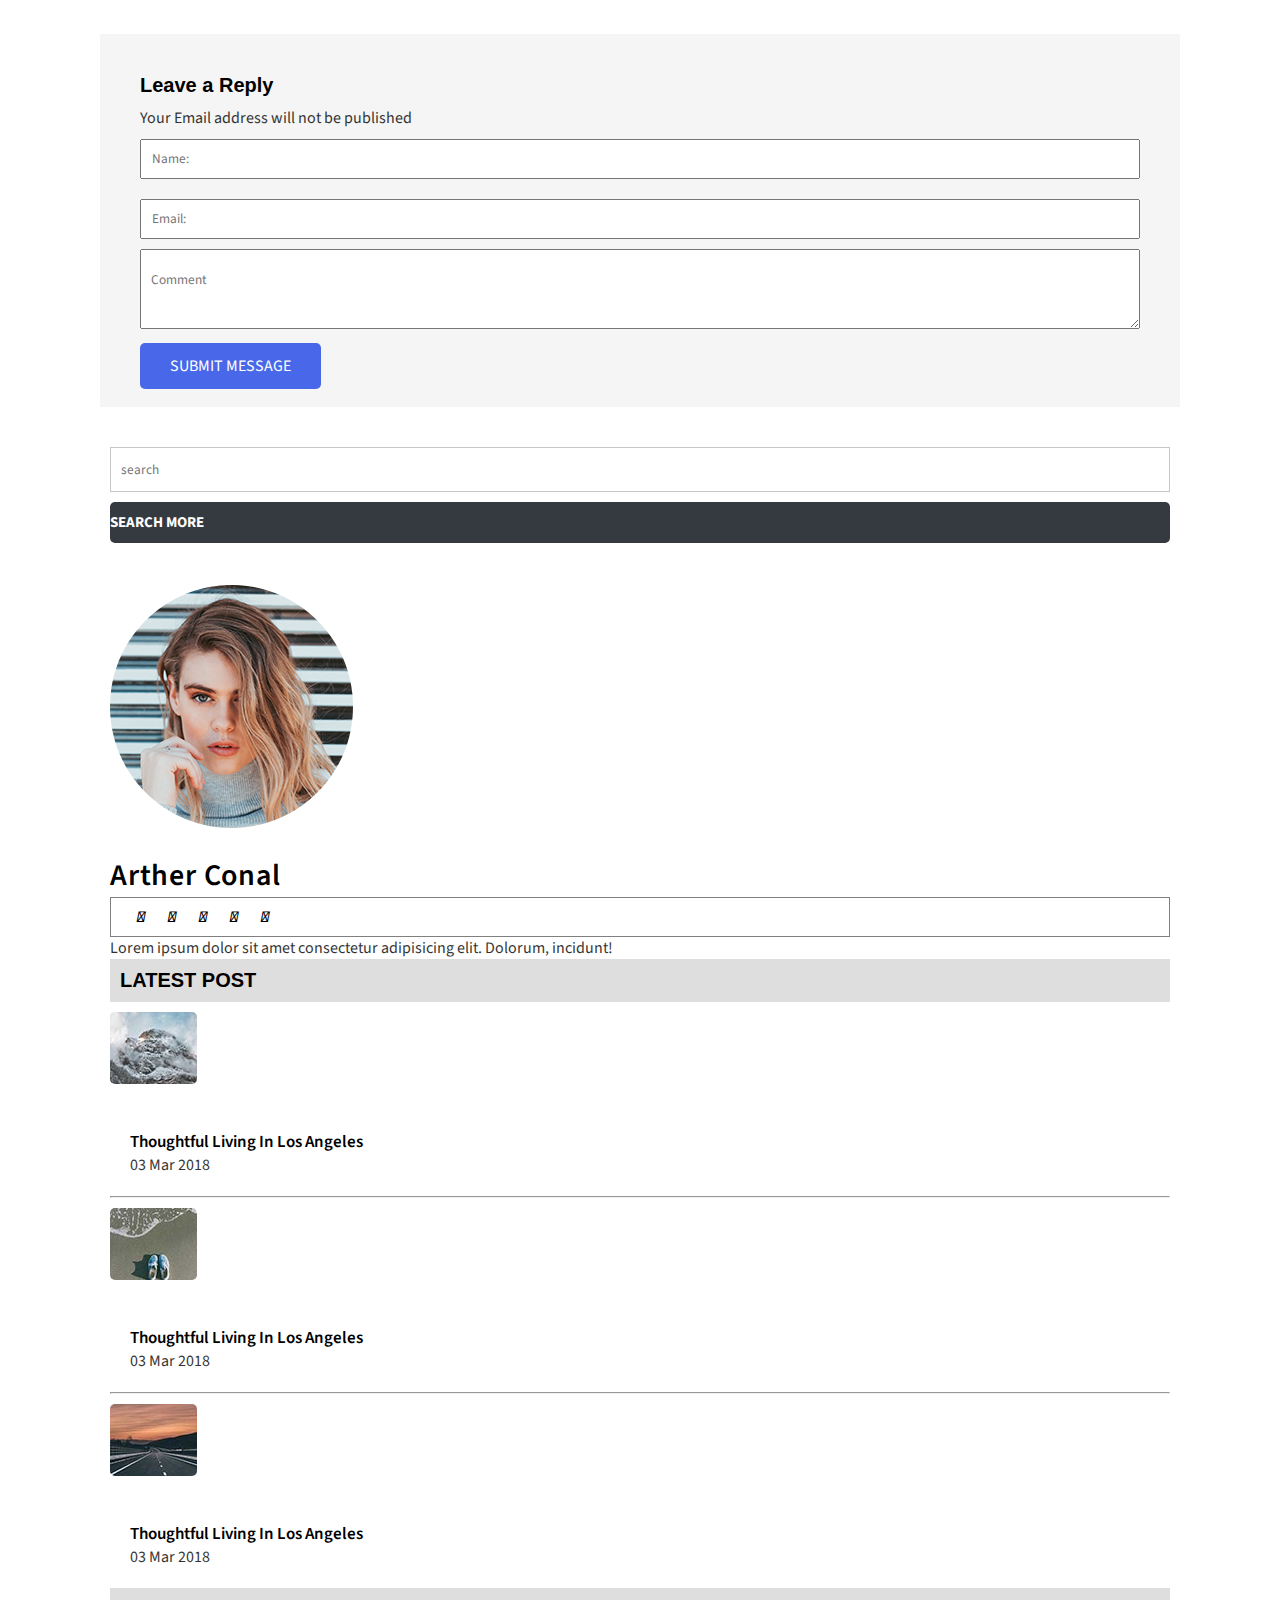
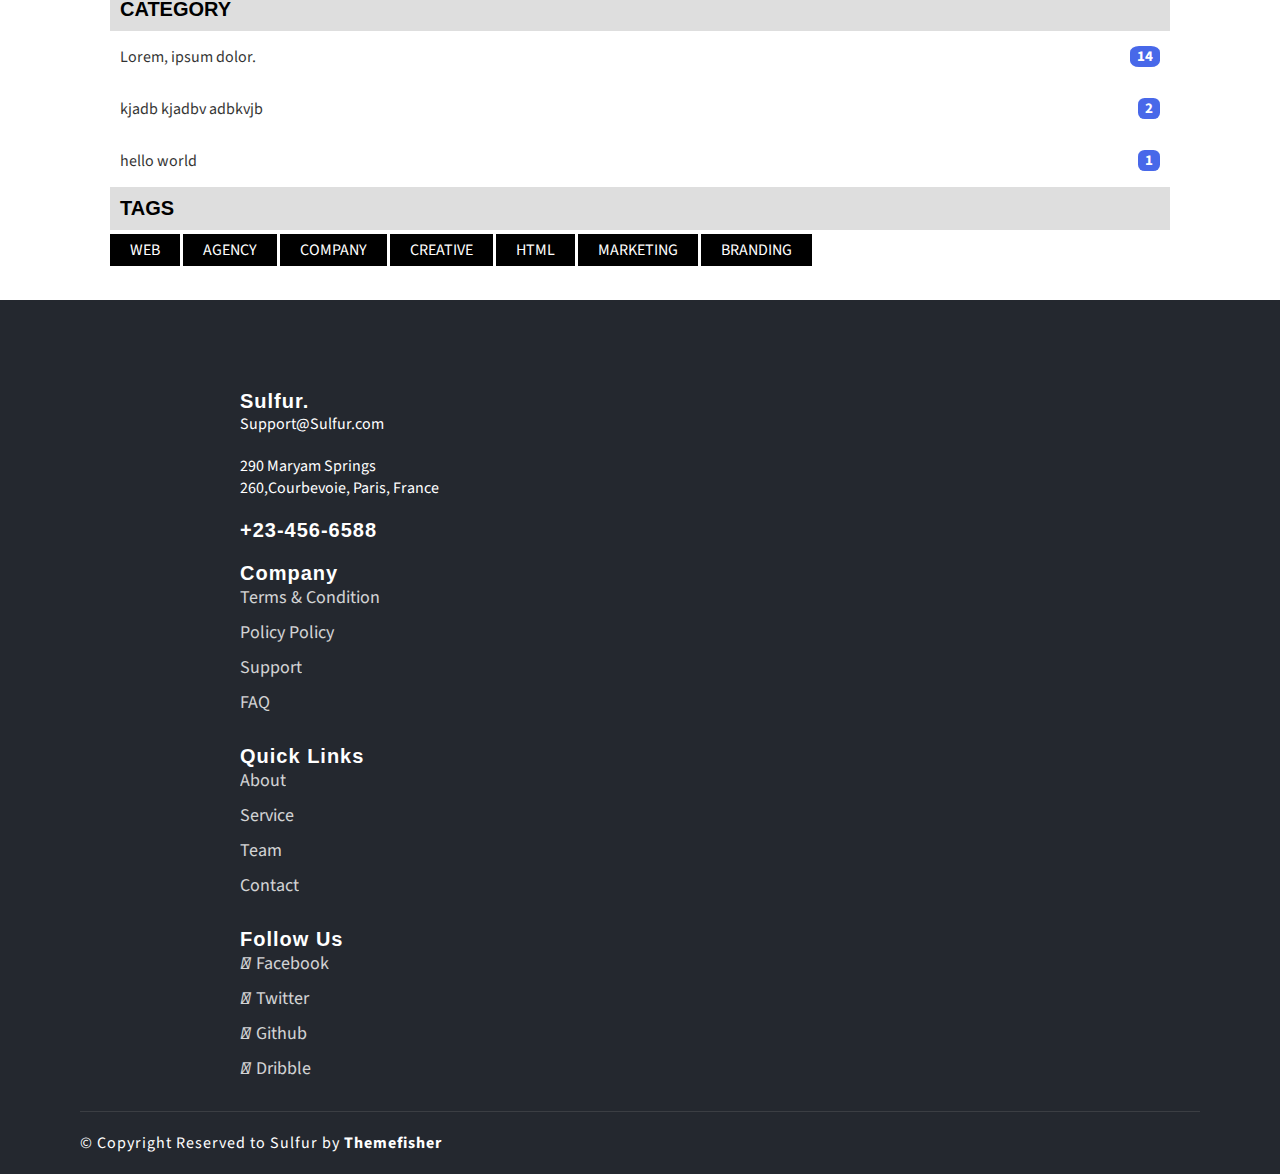
<file: file/single.html>
<!DOCTYPE html>
<html lang="en">
<head>
    <meta charset="UTF-8">
    <meta http-equiv="X-UA-Compatible" content="IE=edge">
    <meta name="viewport" content="width=device-width, initial-scale=1.0">
    <link rel="stylesheet" href="./css/main.css">
    <link rel="stylesheet" href="./css/grid.css">
    <link rel="stylesheet" href="./css/sidebar.css">
    <link rel="stylesheet" href="./css/single.css">
    <link href="https://cdn.jsdelivr.net/npm/bootstrap@5.2.3/dist/css/bootstrap.min.css" rel="stylesheet"
        integrity="sha384-rbsA2VBKQhggwzxH7pPCaAqO46MgnOM80zW1RWuH61DGLwZJEdK2Kadq2F9CUG65" crossorigin="anonymous">
    <link rel="stylesheet" href="https://cdnjs.cloudflare.com/ajax/libs/font-awesome/6.2.1/css/all.min.css"
        integrity="sha512-MV7K8+y+gLIBoVD59lQIYicR65iaqukzvf/nwasF0nqhPay5w/9lJmVM2hMDcnK1OnMGCdVK+iQrJ7lzPJQd1w=="
        crossorigin="anonymous" referrerpolicy="no-referrer" />
        <link rel="stylesheet" href="https://cdnjs.cloudflare.com/ajax/libs/font-awesome/4.7.0/css/font-awesome.css" integrity="sha512-5A8nwdMOWrSz20fDsjczgUidUBR8liPYU+WymTZP1lmY9G6Oc7HlZv156XqnsgNUzTyMefFTcsFH/tnJE/+xBg==" crossorigin="anonymous" referrerpolicy="no-referrer" />
    
    <title>Enov | Bootstrap & HTML5 Business Template</title>
</head>
<body>

    <header>
        <div class="row head ">
            <div class="col-lg-6 col-md-6 col-12 d-flex hd-item-l">
                <div class="head-item d-flex">
                    <i class="fa fa-phone" aria-hidden="true"></i>  
                    <p>+123456987</p>
                </div>
                <div class="head-item d-flex">
                    <i class="fa-solid fa-envelope"></i>  
                    <p>Support@gmail</p>
                </div>
                <div class="head-item d-flex">
                    <i class="fa-solid fa-globe"></i>  
                    <p>ThemeFisher.com</p>
                </div>
            </div>
            <div class="col-lg-6 col-md-6 col-12 d-flex hd-item-r">
                <div class="hd-social">
                    <i class="fa-brands fa-facebook-f"></i></i>  
                    <i class="fa-brands fa-twitter"></i>  
                    <i class="fa-brands fa-reddit"></i>
                </div> 
            </div>
        </div>
    </header>
    <div class="navbar navbar-expand-lg sticky-top">
        <div class="container">
            <a class="navbar-brand" href="">Enov.</a>
            <button class="navbar-toggler" type="button" data-bs-toggle="collapse" data-bs-target="#navbarSupportedContent" aria-controls="navbarSupportedContent" aria-expanded="false" aria-label="Toggle navigation">
                <span class="navbar-toggler-icon"></span>
              </button>
            <div class="navbar-collapse collapse" id="navbarSupportedContent">
                <ul class="navbar-nav ">
                    <li class="nav-item"><a href="../index.html">Home</a></li>
                    <li class="nav-item"><a href="./about.html">About</a></li>
                    <li class="nav-item"><a href="./service.html">Service</a></li>
                    <li class="nav-item"><a href="./portfolio.html">Portfolio</a></li>
                    <li class="nav-item dropdown">
                        <a class="btn btn-secondary dropdown-toggle" href="#" role="button" id="dropdownMenunav" data-bs-toggle="dropdown" aria-expanded="false">
                            Blog+
                          </a>
                          <ul class="dropdown-menu" aria-labelledby="dropdownMenunav">
                            <li><a class="dropdown-item" href="grid.html">BLOG GRID</a></li>
                            <li><a class="dropdown-item" href="sidebar.html">BLOG WITH SIDEBAR</a></li>
                            <li><a class="dropdown-item" href="single.html">BLOG SINGLE</a></li>
                          </ul>
                        
                    </li>
                    <li class="nav-item"><a href="./contact.html">Contact</a></li>
                </ul>
            </div>
            <a class="bg-primary nav-btn" href="">Get a Free Quote ></a>
        </div>
    </div>
    <div class="intro">
            <div class="container text-center">
                <h1 class="h1-intro">Blog Single</h1>
            </div>
    </div>
    <div class="page">
        <div class="container">
            <div class="row pad">
                <div class="col-lg-8 col-md-8 text-center boxx">
                    <div class="page-item">
                        <h3>MARKETING</h3>
                        <h2>Marketing Strategy Your Should Know</h2>
                        <div class="d-flex item-flex">
                            <p>BY THEMEFISHER</p>
                            <p><i class="fa-regular fa-clock"></i>JANUARY 28,2019</p>
                        </div>
                        <img src="./img/blog/2.jpg" alt="">
                        <p>Lorem ipsum dolor Lorem ipsum dolor sit amet consectetur adipisicing elit. Hic suscipit illum dolores incidunt architecto facere natus quis delectus quos sequi nemo eum, laboriosam, voluptatibus officia? Sed nihil quod reiciendis repellendus. sit amet Lorem ipsum dolor sit amet. consectetur, adipisicing elit. Laboriosam, commodi?</p>
                        <div class="value">
                            <h2>A Brand For A Company Is Like A Reputation For A Person. You Earn Reputation By Trying To Do Hard Things Well.
                            </h2>
                        </div>
                        <h5>The same is true as we experience the emotional sensation of stress from our first instances of social rejection ridicule. We quickly learn to fear and thus automatically.</h5>
                        <p>Lorem ipsum dolor sit amet, consectetur adipisicing elit. Iste, rerum beatae repellat tenetur incidunt quisquam libero dolores laudantium. Nesciunt quis itaque quidem, voluptatem autem eos animi laborum iusto expedita sapiente.</p>
                        <div class="m-3 btn-media">
                            <a href="">ADVANCHER</a>
                            <a href="">LANDSCAPE</a>
                            <a href="">TRAVEL</a></div>
                        </div>
                        <div class="m-3  btn-media">
                            <a class="social f" href=""><i class="fa-brands fa-facebook"></i>Facebook</a>
                            <a class="social t" href=""><i class="fa-brands fa-twitter"></i>Twitter</a>
                            <a class="social p" href=""><i class="fa-brands fa-pinterest"></i>Pinterest</a>
                            <a class="social l" href=""><i class="fa-brands fa-linkedin"></i>Linkedin</a>
                        </div>
                        <div class="col-lg-12 d-flex color">
                            <div class="text-start">
                                <label for="">PREVIOUS POST</label>
                                <h2>Lorem, ipsum dolor.</h2>
                            </div>
                            <div class="border"></div>
                            <div class="text-end">
                                <label for="">PREVIOUS POST</label>
                                <h2>Lorem, ipsum dolor.</h2>
                            </div>
                        </div>
                        <div class="col-lg12 col-md12 text-start comment">
                            <h2>Comment</h2>
                            <div class="comment-session d-flex ">
                                <img src="./img/blog/test1.jpg" alt="">
                                <div>
                                    <h2>Philip W</h2>
                                    <div class="d-flex space">
                                        <label for="">Posted October 8, 2018</label>
                                        <a href=""><i class="fa-solid fa-reply"></i> Reply</a>
                                    </div>
                                    <label for="">Some consultants are employed indirectly by the client via a consultancy staffing company, a company that provides consultants on an agency basis.</label>
                                    <div class="comment-session d-flex ">
                                        <img src="./img/blog/test2.jpg" alt="">
                                        <div>
                                            <h2>Philip W</h2>
                                            <div class="d-flex space">
                                                <label for="">Posted October 8, 2018</label>
                                                <a href=""><i class="fa-solid fa-reply"></i> Reply</a>
                                            </div>
                                            <label for="">Some consultants are employed indirectly by the client via a consultancy staffing company, a company that provides consultants on an agency basis.</label>
                                            
                                        </div>
                                    </div>
                                </div>
                            </div>
                            <div class="comment-session d-flex ">
                                <img src="./img/blog/test1.jpg" alt="">
                                <div>
                                    <h2>Philip W</h2>
                                    <div class="d-flex space">
                                        <label for="">Posted October 8, 2018</label>
                                        <a href=""><i class="fa-solid fa-reply"></i> Reply</a>
                                    </div>
                                    <label for="">Some consultants are employed indirectly by the client via a consultancy staffing company, a company that provides consultants on an agency basis.</label>
                                    
                                </div>
                            </div>
                            
                        </div>
                        <div class="col-lg-12 col-md-12 text-start form">
                            <h2>Leave a Reply</h2>
                            <label for="">Your Email address will not be published</label>
                            <div class="form-input">
                                <input type="text" placeholder="Name:">
                            </div>
                            <div class="form-input">
                                <input type="email" placeholder="Email:">
                            </div>
                            <textarea name="" id="" placeholder="Comment"></textarea>
                            <a href="">SUBMIT MESSAGE</a>
                        </div>
                </div>
                <div class="col-lg-4 col-md-4 text-center side-item">
                    
                    <input type="text" placeholder="search">
                    <h3>SEARCH MORE</h3>
                    <br>
                    <img src="./img/blog/abou-us.png" alt="">
                    <h1>Arther Conal</h1>
                    <div class="social">
                        <a href=""><i class="fa-brands fa-facebook-f"></i></a>
                        <a href=""><i class="fa-brands fa-twitter"></i></a>
                        <a href=""><i class="fa-brands fa-linkedin"></i></a>
                        <a href=""><i class="fa-brands fa-pinterest-p"></i></a>
                        <a href=""><i class="fa-brands fa-behance"></i></a>
                    </div>
                    <label for="">Lorem ipsum dolor sit amet consectetur adipisicing elit. Dolorum, incidunt!</label>
                    <br>
                    <h2>LATEST POST</h2>
                    <div class="d-flex  cont">
                        <img src="./img/blog/bt-1.jpg" alt="">
                        <div class="item-text text-start">
                            <h4>Thoughtful Living In Los Angeles</h4>
                            <label for="">03 Mar 2018</label>
                        </div>
                    </div>
                    <hr>
                    <div class="d-flex cont">
                        <img src="./img/blog/bt-2.jpg" alt="">
                        <div class="item-text text-start">
                            <h4>Thoughtful Living In Los Angeles</h4>
                            <label for="">03 Mar 2018</label>
                        </div>
                    </div>
                    <hr>
                    <div class="d-flex cont">
                        <img src="./img/blog/bt-3.jpg" alt="">
                        <div class="item-text text-start">
                            <h4>Thoughtful Living In Los Angeles</h4>
                            <label for="">03 Mar 2018</label>
                        </div>
                    </div>
                    <h2>CATEGORY</h2>
                    <div class=" cont-flex">
                        <label for="">Lorem, ipsum dolor.</label>
                        <h4>14</h4>
                    </div>
                    <div class=" cont-flex">
                        <label for="">kjadb kjadbv adbkvjb</label>
                        <h4>2</h4>
                    </div>
                    <div class=" cont-flex">
                        <label for="">hello world</label>
                        <h4>1</h4>
                    </div>
                    <h2>TAGS</h2>
                    <div class="grid text-start">
                        <a href="">WEB</a>
                        <a href="">AGENCY</a>
                        <a href="">COMPANY</a>
                        <a href="">CREATIVE</a>
                        <a href="">HTML</a>
                        <a href="">MARKETING</a>
                        <a href="">BRANDING</a>
                    </div>
                </div>
            </div>
        </div>
    </div>

    <div class="footer">
        <div class="container">
            <div class="row footer-pad">
                <div class="col-lg-3 text-center  col-sm-6 footer-item">
                    <h2>Sulfur.</h2>
                    <a href="">Support@Sulfur.com</a>
                    <p>290 Maryam Springs <br>260,Courbevoie, Paris, France</p>
                    <h2>+23-456-6588</h2>
                </div>
                <div class="col-lg-3 text-center  col-sm-6 footer-item">
                    <h2>Company</h2>
                    <ul class="footer-list">
                        <li><a href="">Terms & Condition</a></li>
                        <li><a href="">Policy Policy</a></li>
                        <li><a href="">Support</a></li>
                        <li><a href="">FAQ</a></li>
                    </ul>
                </div>
                <div class="col-lg-3 text-center col-sm-6 footer-item">
                    <h2>Quick Links</h2>
                    <ul class="footer-list">
                        <li><a href="">About</a></li>
                        <li><a href="">Service</a></li>
                        <li><a href="">Team</a></li>
                        <li><a href="">Contact</a></li>
                    </ul>
                </div>
                <div class="col-lg-3 text-center col-sm-6 footer-item">
                    <h2>Follow Us</h2>
                    <ul class="footer-list">
                        <li><a href=""><i class="fa-brands fa-facebook-f"></i>Facebook</a></li>
                        <li><a href=""><i class="fa-brands fa-twitter"></i>Twitter</a></li>
                        <li><a href=""><i class="fa-brands fa-github"></i>Github</a></li>
                        <li><a href=""><i class="fa-brands fa-dribbble"></i>Dribble</a></li>
                    </ul>
                </div>
            </div>
            <div class="row">
                <div class="col-lg-12 col-md-12 text-center last">
                    <p>© Copyright Reserved to Sulfur by <b>Themefisher</b></p>
                </div>
            </div>
        </div>
    </div>



    <!-- JavaScript Bundle with Popper -->
    <script src="https://cdn.jsdelivr.net/npm/bootstrap@5.2.3/dist/js/bootstrap.bundle.min.js"
        integrity="sha384-kenU1KFdBIe4zVF0s0G1M5b4hcpxyD9F7jL+jjXkk+Q2h455rYXK/7HAuoJl+0I4"
        crossorigin="anonymous"></script>
</body>
</html>
</file>
<file: file/css/main.css>
@import url('https://fonts.googleapis.com/css2?family=Dosis&family=Source+Sans+Pro&display=swap');

*{
    padding: 0;
    margin: 0;
    box-sizing: border-box;
    font-family: 'Source Sans Pro', sans-serif;
    list-style: none !important;
    
}


.intro{
    background-image: linear-gradient(rgba(0, 0, 0, 0.662),rgba(0, 0, 0, 0.79)),url(../img/banner-1.jpg);
    padding: 10rem 0;
    background-position: center;
}
.h1-intro{
    color: white;
    font-weight: 900;
    font-size: 60px;
    letter-spacing: 2px;
    font-family: "Montserrat", sans-serif;
}
.pad{
    padding: 10px 100px;
}




a{
    text-decoration: none !important;
    
}




.index{
    background-image: linear-gradient(rgba(0, 0, 0, 0.592),rgba(0, 0, 0, 0.652)),url(../img/slider-1.jpg);
    height: 100vh;
    position: relative;
}
.head{
    align-items: center;
    padding-inline: 15rem;
    width: 100%;
}
.head-item{
    padding: 10px 10px;
    align-items: center;
    color: white;

}
.navbar-brand{
    color: white;
}
.head-item p{
   margin: 0;
   padding-inline: 10px;
}
.hd-social i{
    padding: 10px 15px;
    color: white;
}
.hd-social{
    margin-left: 350px;
}

/* --------media ----------- */

@media only screen and (max-width:500px){
    .head{
        display: none !important;
    }
}

/* -------navbar---------------- */

.navbar{
    /* padding-inline: 5rem; */
    /* position: sticky !important ;
    top: 0 !important; */
    z-index: 99!important;
    background-color: #2E3238;
    
}

header{
    background-color: #2E3238;
    margin-bottom: 0;
}
.navbar-nav{
    margin-left: auto;
    align-items: center;
}


.navbar-nav li{
    padding: 5px 10px;
}
.navbar-nav li a{
    font-size: 20px;
    color: white !important;
    letter-spacing: 1px;
    font-weight: 600;
}

.navbar-nav li a:hover{
    color: blue;
    transition: .5s all;
}

.nav-btn{
    padding: 8px 18px;
    font-size: 16px;
    letter-spacing: 1.5px;
    color: white;
    border-radius: 10px;
    text-transform: uppercase;
}

.dropdown a{
    background-color: transparent !important;
    border: none;

}
.dropdown ul{
    border-radius: 0px!important;
    background-color: black;
    color: white;
    border-top: 2px solid blue;
    opacity: 1;
    

}
.dropdown:hover .dropdown-menu{
    display: block;
}

.navbar-brand{
    color: white !important;
    letter-spacing:2px;
    font-weight: 600;
    font-size: 30px!important;

}
.nav-btn:hover{
    color: white!important;
}

/* ---media nav------- */
@media only screen and (max-width:500px){
    .nav-btn{
        display: none !important;
    }
}




.index-item{
    /* padding: 10rem; */
    color: white;
    text-align: center;
    width: 60%;
    padding: 120px 0;
    
}
.p-1{
    /* height: 80vh; */
    line-height: 100px;
}
.index-item h3{
    letter-spacing: 10px;
    font-size: 18px;
}
.index-item h1{
    font-size: 60px;
    font-weight: 800;
    line-height: 70px;
    letter-spacing: 2px;
}
.index-item a{
    color: white;
    padding: 15px 40px;
    margin: 5px;
    font-weight: 600;
    letter-spacing: 1px;
    border-radius: 5px;
    transition: .5s all;
}
.index-btn-l{
    background-color: #4869E8 !important;
    color: white;
}
.index-btn-l:hover{
    background-color: white !important;
    color: #4869E8;
}
.index-btn-r{
    border: 1px solid white !important;
}
.index-btn-r:hover{
    border: none!important;
    background-color: #4869E8;
    color: white;
}

/* -------media-------- */
@media only screen and (max-width:500px){
    .index{
        height: 115vh;
    }
    .index-item{
        width: 80%;
        font-size: 15px;

        
        /* font-size: 10px; */
        /* height: 0px; */
    }
    .index-item h3{
        letter-spacing: 8px;
        font-size: 20px;

    }
    .index-item h1{
        font-size: 40px;
        line-height: 50px;
        font-weight: 600;
    }
    .index-item a{
        color: white;
        padding: 25px 5px;
        font-weight: 600;
        letter-spacing: 1px;
        border-radius: 5px;
        transition: .5s all;
        line-height: 0;
        display: block;
    }
}



/* ------p-2----------- */

.p-2{
    background-color: #4869E8;
    width: 80%;
    height: 25vh;
    margin-left: 10rem;
    bottom: -200px;
    position: absolute;
    border-radius: 10px;
}
.p-2-item{

    width: 100%;

    padding: 30px 25px;color: white;
    
}
.p-2-item div{
    width: 70%;
    font-weight: 600;
}
.p-2-item div p{
    opacity: 0.5;
}
.p-2-item div h2{
    font-size: px;
    font-weight: 600;
}
.p-2-item a{
    position: absolute;
    color: #4869E8;
    right:20px;
    top:70px;
    padding: 10px 20px;
    background-color: white;
    border-radius: 10px;
}

/* --------media queries--------- */

@media only screen and (max-width:500px){
    .p-2{
    width: 100%;
    height: auto;
    margin-left: 0;
    bottom: 0; 
    position: relative;
    /* display: block; */
    border-radius: 0px;
    }
    .p-2-item div{
        width: 100%;
        font-weight: 600;
    }
    .p-2-item div h2{
        width: 100%;
    }
    .p-2-item a{
    display: none;  
    }



}

/* ----------p-3--------- */

.p-3{
    margin-top: 15rem;
    height: auto;
    padding:200px;
}
.p-3-item{
    flex-wrap: wrap;
}
.p-3-item h2{
    font-weight: 900;
    font-size: 50px;
}
.p-3-item-cont i{
    font-size: 40px;
    color: #4869E8;
    
}
.p-3-item-cont h3{
    font-weight: 600;
    letter-spacing: 1px;
   font-size: 25px;
}

@media only screen and (max-width:500px){
    .p-3{
        margin-top: 3rem;
        height: auto !important;
        padding:000px;
    }
    .p-3-item h2{
        font-weight: 900;
        font-size: 30px;
        margin-bottom: 50px;
        padding: 0px 25px ;
    }

}

/* ----------------p-4-------- */

.p-4-img img{
    width: 95%;
}
.p-4-item h2{
    font-weight: 600;
    font-size: 40px;
    padding: 15px 0px;
}
.p-4-item p{
    opacity: 0.8;
    padding: 25px 0px;
}
.p-4-item a{
    background-color: #4869E8;
    color: white;
    padding: 15px 40px;
    font-weight: 600;
    letter-spacing: 1px;
    border-radius: 5px;
    transition: .5s all;
}
.p-4-item a:hover{
    background-color: #2E3238;
    color: white;
}



/* ------p-5-------------------- */

.p-5-no{
    text-align: center;
}
.p-5-no h1{
    font-size: 65px;
    font-weight: 900;
}
.p-5-no label{
    letter-spacing: 1px;

}

@media only screen and (max-width:500px){
    .p-5-no{
        margin: 30px 5px;
        font-size: 20px;
    }

}


/* ----------------------------p-6------------- */

.p-6{
    background-color: #f5f5f5;
    padding: 5rem 0;
    text-align: center;
}
.p-6-con{
    padding: 0 0 5rem;

}
.p-6-con h1{
    font-size:70px;
    font-weight: 900;
    padding-bottom: 20px;
}
.p-6-con label{
    width: 40%;

}

.box{
    text-align: center;
    padding: 30px;
    background-color: white;
    
    
}
.p-6-grid{
    padding: 0 10rem;
}

.detail{
    padding: 50px 50px;
    border: none;
    border-radius: 5px;
    margin-bottom: 40px!important;
    overflow: hidden;
    position: relative;
    z-index: 1;
    background-color: white;
}
.detail::after{
    content: "";
    position: absolute;
    width: 100%;
    bottom: 0;
    left: 0;
    height: 0;
    background-color: #4869E8;
    transition: 0.3s all;
    z-index: -1;
}
.detail:hover::after{
    height: 100%;
}

.detail i{
    color: #4869E8;
    font-size: 50px;
    padding: 10px;
    transition: 0.5s all;
    padding: 15px 0;
}
.detail:hover i{
    color: white!important;
}
.detail h3{
    color: black;
    transition: 0.5a all;
    padding: 15px 0;
}
.detail p{
    color: black;
    transition: 0.5a all;
}
.detail:hover h3{
    color: white;
}
.detail:hover p{
    color: white;
}
.p-6 .row{
    padding: 0 3rem;
}


@media only screen and (max-width:500px){
    .p-6 .container{
        padding: 10px;
    }
    .p-6 .row{
        padding: 0;
    }
}



/* ----------p-7---------- */
.p-7{
    background-image: linear-gradient(#4868e8e7,#4868e8f6), url(../img/banner-1.jpg);
    padding: 3rem;
}
.p-7-item{
    padding:20px;
    color: white;
}
.p-7-item h1{
    font-weight: 600;
    font-size: 60px;
    letter-spacing: 1px;
    margin-bottom: 15px;
}
.p-7-item label{
    opacity: 0.8;
    letter-spacing: 0.5px;
}

.p-7-cont{
    background-color: white;
    border-radius: 5px;
    padding: 40px;
    margin-bottom: 20px;
    display: inline-block;
    transition: 0.5s all;
}
.p-7-cont:hover {
    transform: translateY(15px);
}
.p-7-cont:hover h1{
    color: #4869E8;
}

.p-7-cont h3{
    font-size: 20px;
    opacity: 0.8;
    margin: 10px;
}
.p-7-cont span{
    background-color: #f5f5f5;
    padding: 5px 15px;
    border-radius: 10px;

}
.p-7-cont h1{
    font-size: 100px;
    font-weight: 900;
}
.p-7-cont h1 span{
    font-size: 30px;
    background-color: white;
}
.p-7-cont h2{
    font-size: 20px;
    margin: 30px 0px;
}
.p-7-cont a{
    color: black;
    padding: 10px 30px;
    border: 1px solid black;
    border-radius: 5px;
    transition: 0.5s all;
}
.p-7-cont a:hover{
    color: white;
    background-color: #4869E8;
}
.p-7-flex{
    display: flex;
    justify-content: space-around;
    flex-wrap: wrap;
}
@media only screen and (max-width:500px){
    .p-7{
        padding: 10px;
    }
    .p-5{
        padding: 0px !important;
    }

}





/* -------------p-8---------- */
.p-8-flex{
    display: flex;
    flex-wrap: wrap;
}
.p-8-item{
    padding:20px;
}
.p-8-item h1{
    font-weight: 600;
    font-size: 60px;
    letter-spacing: 1px;
    margin-bottom: 15px;
}
.p-8-item label{
    opacity: 0.8;
    letter-spacing: 0.5px;
}
.p-8-cont{
    margin-bottom: 50px;
}

.p-8-cont img{
    width: 100%;
}
.p-8-container h2{
    font-weight: 600;
    font-size: 25px;
}
.p-8-container{
    position: relative;
    padding: 10px;
    margin-top: -50px;
    background-color: rgb(255, 255, 255);
    opacity: 0.99;
    width: 80%;
    border-radius: 5px;
    margin-left: 30px;
    margin-right: 30px;
    border-bottom: 1px solid grey;

}
.social{
    justify-content: space-around;
}
.social a{
    color: black;

}
.social a:hover{
    color: #4869E8;

}
.p-8 .container{
    padding: 5rem;
}
@media only screen and (max-width:500px){
    .p-8-flex{
        
        flex-direction: column;
    }
    .p-8-cont{
        width: 100%!important;
    }
    .p-8 .container{
        padding: 10px;
    }
}

/* ----------------p-9----------- */
.p-9-img{
    width: 50%;
}
.p-9-cont{
    width: 50%;
    padding:20px 80px 0;
}
.p-9-img img{
    width: 100%;
    height: 65vh;

}
.p-9{
    position: relative;
    display: flex;
    align-items: center;
    flex-wrap: wrap;

}
.p-9 i{
    position: absolute;
    padding: 40px;
    border-radius: 50%;
    background-color: #4869E8;
    /* right: 49%; */
    top: 50%;
    left: 50%;
    transform: translate(-50%,-50%);
}

@media only screen and (max-width:500px){
    .p-9{
        flex-direction: column;

    }
    .p-9-img img{
        width: 100%;
    
    }
    .p-9-img{
        width: 100%;
        height: 50vh;
        overflow: hidden;
    }
    .p-9-cont{
        text-align: center;
        width: 100%;
        padding:100px 10px;
        height: 50vh;
    }
    
}


/* ---------------p-10------------ */
.p-10{
    background-color: #F5F5F5;
}
.p-10-item{
    padding:50px;
}
.p-10-flex{
    display: flex;
    justify-content: space-around;
    padding-inline: 80px;
}
.p-10-cont img{
    width: 100%;
}
.p-10-cont div{
    justify-content: space-around;
}
.p-10-cont {
    background-color: white;
    padding: 0px!important;
    margin-bottom: 20px;
}
.gss{
    padding: 5px 5px 20px;
}
.p-10-cont h1{
    font-weight: 900;
    font-size: 30px;
    padding: 0px 15px;
}
.gss .d-flex label{
    font-size: 13px;
}
.p-10-cont label{
    margin: 10px 0;
    padding: 0px 15px;
    font-size: 15px;
}
.p-10-cont a{
    color: white;
    padding: 10px 25px;
    background-color: #4869E8;
    left: 0;
    border-radius: 5px;
    margin: 10px 0px;
    margin: 0px 15px;
}
.p-10-cont a:hover{
    color: white;
    background-color: black;
}

@media only screen and (max-width:500px){
    .p-10-flex{
        padding-inline: 10px;
    }
}


/* ----------footer------------ */

.footer{
    background-color: #24282F;
    color: white;
    padding: 50px 80px 0px;
}

.footer-item h2{
    font-weight: 800;
    font-size: 20px;
    letter-spacing: 1px;
    font-family: "Montserrat", sans-serif;
    margin-top: 20px;
}
.footer-item a{
    color: white;
}
.footer-item p{
    padding: 0x;
    margin-top: 20px;
}
.footer-list li a{
    color: white;
    opacity: 0.8;

    font-size: 18px;
    
   
}
.footer-list li{
    padding-bottom: 10px;
}
.footer-list li a i{
    margin-right: 5px;
}
.footer-list{
    padding-left: 0px!important;
}
.footer-pad{
    padding:20px 10em;
}
.last {
    border-top: 1px solid rgba(128, 128, 128, 0.26);
    padding: 20px 0px;

}
.last p{
    letter-spacing: 1px;
}

@media only screen and (max-width:500px){
    .footer-pad{
        padding:0px;
    }
    .footer{
        padding: 0px;
    }
    .pad{
        padding: 0;
    }
    .h1-intro{
        font-size: 30px;
    }
}
</file>
<file: file/css/about.css>
.intro{
    background-image: linear-gradient(rgba(0, 0, 0, 0.662),rgba(0, 0, 0, 0.79)),url(../img/banner-1.jpg);
    padding: 10rem 0;
    background-position: center;
}
.h1-intro{
    color: white;
    font-weight: 900;
    font-size: 60px;
    letter-spacing: 2px;
    font-family: "Montserrat", sans-serif;
}
.pad{
    padding: 10px 100px;
}


/* -------------------page3---------- */

.page3{
    padding: 30px 0px 30px;
}
.page3-item{
    padding: 40px 0px;
}
.page3-item h1{
    font-weight: 900;
    font-family: "Montserrat", sans-serif;
}
.page3-item label{
    opacity: 0.9;
}


.page3-cont img{
    width: 100%;
    border-radius: 5px;
}
.page3-cont h1{
    font-weight: 600;
    margin: 20px 0px;
}
.page3-cont label{
    margin: 20px 0px;
}

@media only screen and (max-width:500px){
    .pad{
        padding: 0px;
    }
}

/* ------------page4-------- */
.page4{   
    background-image: linear-gradient(#4868e8db,#4868e8e1),url(../img/banner-1.jpg);
    padding: 50px 30px;
}
.page4-no{
    text-align: center;
}
.page4-no h1{
    font-size: 65px;
    font-weight: 900;
    color: white;
    font-family: "Montserrat", sans-serif;
}
.page4-no label{
    letter-spacing: 1px;
    color: white;
    opacity: 0.8;

}

@media only screen and (max-width:500px){
    .page4-no{
        margin: 30px 5px;
        font-size: 20px;
        margin-bottom: 50px;
    }

}



/* ---------------------------page6-------------------- */
.page6{
    position: relative;
}
.page6 img{
    width: 100%;
}
.page6-cont{
    position: absolute;
    top: 30%;
    left: 10%;
}
.page6-cont p{
    font-size: 20px;
    opacity: 0.8;
}
.page6-cont h1{
    color: #4869e8;
    font-size: 80px;
}
.page6-cont h2{
    font-weight: 600;
}


@media only screen and (max-width:500px){
    .page6 img{
        display: none;
    }
    .page6-cont{
        position: relative;
        left: 0;
        padding: 20px;
    }
    .page7-cont{
        padding: 0px 0px;
    }
}

/* ---------page7------------ */
.page7-cont{
    padding: 8em 30px;
}
</file>
<file: file/css/single.css>
.page-item img{
    width: 100%;
    border-radius: 5px;
}
.page-item h3{
    font-size: 20px;
}
.page-item{
    padding: 20px 10px;
}
.page-item h2{
    font-size: 35px;
    font-weight: 900;
    font-family: "Montserrat", sans-serif;

}
.page-item p{
    padding: 40px 10px;
    text-align: start;
    opacity: 0.8;
}
.value{
    padding: 30px 40px 30px 70px;
    position: relative;
    text-align: start;
}
.value h2{
    font-size: 25px;
    font-weight: 100;

}
.value::before{
    content: "";
    position: absolute;
    width: 50px;
    height: 3px;
    background-color: #4868E9;
    top: 25%;
    left: 0;
}
.page-item h5{
    text-align: start;

}
.page-item a{
    padding: 5px 20px;
    border:1px solid grey;
    color:  black;
}

.social{
    padding: 8px 20px;
    border: 1px solid grey;
    color: white;
}
.social:hover{
    color: white;
}
.f{
    background-color: #4868E9;
}
.social i{

    margin-right: 8px;
}

.t{
    background-color: rgb(92, 155, 223);
}
.p{
    background-color: rgb(243, 42, 42);
}
.l{
    background-color: rgb(71, 77, 185);
}


.color{
    margin: 20px 10px;
    padding: 30px 40px;
    justify-content: space-between;
    background-color: #f5f5f5;
}
.color label{
    opacity: 0.8;
    font-size: 15px ;

}
.color h2{
    font-size: 20px;
    font-weight: 600;
    font-family: "Montserrat", sans-serif;

}


/* --------comment--------- */
.comment-session{
    margin: 20px 0px;
}
.comment-session img{
    width: 50px;
    height: 50px;
    margin-right: 20px;
}
.comment{
    margin: 50px 0px;
}
.comment h2{
    font-size: 20px;
    font-weight: 900;
    font-family: "Montserrat", sans-serif;

}
.comment-session .space{
    justify-content: space-between;
}
.comment-session label{
    opacity: 0.8;
    padding: 0px 0px 5px;

}
.comment-session a{
    color: black;
}


/* -----------FORM--------------00 */

.form{
    background-color: #f5f5f5;
    padding: 30px 40px ;
    margin: 20px 0px;
}
.form h2{
    font-size: 20px;
    font-weight: 900;
    font-family: "Montserrat", sans-serif;
    margin: 10px 0px;
}
.form label{
    opacity: 0.8;
    margin: 10px 0px;
}
.form-input input{
    width: 100%;
    height: 40px;
    margin: 10px 0px;
    padding-left: 10px;
}
.form textarea{
    width: 100%;
    height: 80px;
    padding: 20px 0px 0px 10px;
    margin-bottom: 20px;
}
.form a{
    color: white;
    background-color: #4868E9;
    padding: 12px 30px;
    border-radius: 5px;
    transition: 0.5s all;
}
.form a:hover{
    color: white;
    background-color: black;

}


@media only screen and (max-width:500px){
    .value{
        padding: 10px 10px 10px 70px;
    }
    .value h2{
        font-size: 20px;
    }
    .btn-media a{
        display: block;
    }
}
</file>
<file: file/css/contact.css>
.map{
    margin: 50px 0px;
}
.map-flex{
    align-items: center;
    background-color: #f5f5f5;
}
.map-cont{
    
}
.map-cont h2{
    font-weight: 900;
    font-size: 22px;
    font-family: "Montserrat", sans-serif;
}
.map-cont h1{
    font-weight: 900;
    font-size: 45px;
    font-family: "Montserrat", sans-serif;
    margin: 20px 0px;
}
.map-cont label{
    opacity: 0.8;
    font-size: 18px;
    margin:20px 0px;
}
.map-cont div i{
    font-size: 40px;
    margin-left:10px ;
    transition: 0.2s all;
}
.map-cont div i:hover{
    color: #4868E9;
}
.map-item{
    padding: 0px!important;
}
.map-item iframe{
    width: 100%;
}

.form{
    background-color: white;
}
.form input{
    width: 50%;
    border: none;
    height: 50px;
    background-color: #f5f5f5;
}
.form textarea{
    width: 50%;
    border: none;
    margin-top: 10px;
    background-color: #f5f5f5;
}

@media only screen and (max-width:500px){
    .map{
        margin: 10px 0px;
    }
    .map-cont h2{
        margin: 20px 10px;
        font-size: 15px;
    }
    .map-cont h1{
        margin: 20px 10px;
        font-size: 20px;
    }
    .map-cont label{
        font-size: 13px;
    }
    .map-cont div i{
        font-size: 20px;
        margin: 20px 5px 20px 0px;
    }
    .form input{
        width:90%;
    }
    .form textarea{
        width: 90%;
    }
}
</file>
<file: file/css/grid.css>
.page2-cont{
    padding: 20px 0px;
}
.page2-cont img{
    width: 100%;
    border-radius: 5px;
}
.page2-item{
    padding: 20px 10px;
    margin: 20px 0px;
    line-height: 30px;
}
.page2-item h3{
    font-size: 15px;
}
.page2-item h2{
    font-weight: 900;
    font-size: 25px;
    font-family: "Montserrat", sans-serif;

}
.page2-item p{
    opacity: 0.8;
}
.page2-item h2:hover{
    color: #4860E9;
}
.page2-item a{
    padding: 12px 40px;
    background-color: #4860E9;
    color: white;
    font-weight: 900;
    border-radius: 5px;
    font-size: 18px;
    margin: 20px 0px;
    transition: 0.3s all;
}
.page2-item a:hover{
    background-color: black;
    color: white;
}
.item-flex{
    justify-content: space-around;
}
.page-btn{
    padding: 50px 20px;
}

.page-btn a{
    padding: 7px 12px;
    border-radius: 50%;
    border: 1px solid grey;
    margin: 5px;
    color: black;
}
.page-btn a:hover{
    color: white;
    background-color: #4860E9;
}
.page-btn a:focus{
    color: white;
    background-color: black;
}
@media only screen and (max-width:500px){
    .page-btn a{
        padding: 3px 8px;
        margin: 2px;
    }
    .page-btn{
        padding: 50px 0px;
    }
}
</file>
<file: file/css/portfolio.css>
.page2{
    height: auto;
}

.page2-text{
    padding: 40px 20px;
}
.page2-text h1{ 
    font-size: 50px;
    font-family: "Montserrat", sans-serif;
    font-weight: 900;
}
.page2-text p{
    opacity: 0.8;

}


.cont-btn{
    margin: 30px 20rem!important;
    border: none!important;
}
.ani-btn{
    margin: 0px 10px;
    color: black!important;
    border: 1px solid grey!important;
    padding: 8px 30px!important;
    border-radius: 5px !important;
}
.ani-btn:focus{
    background-color: #4868E9!important;
    color: white!important;
    border: 1px solid grey!important;
}



.img-cont img{
    width: 100%;

    
    /* padding: 10px; */
}
.img-cont{
    position: relative;
    overflow: hidden;
    margin-bottom: 20px;
    
}
.img-cont:hover .effect{
    opacity: 1;
}
.effect h1{
    font-size: 30px;
    margin: 30px 0px 10px;
    font-weight: 600;
    color: white;
}
.effect p{
    opacity: 0.8;
    padding: 10px;
}
.effect a {
    padding: 10px 20px;
    color: black;
    background-color: white;
    border-radius: 5px;
}
.effect{
    position: absolute;
    padding: 10px;
    top: 0;
    left: 0;
    height: 100%;
    opacity: 0;
    z-index: 1;
    transition: 0.3s all;
    perspective: 200px;

}
.effect::before{
    content: "";
    position: absolute;
    width: 0%;
    background-color: #4868E9;
    top: 0;
    left: 12px;
    z-index: -1;
    height: 100%;
    transform: rotateY(90deg);
    transform-origin: left;
    transition: 0.3s all;
}
.effect::after{
    content: "";
    position: absolute;
    width: 0%;
    background-color: #4868E9;
    top: 0;
    right: 12px;
    z-index: -1;
    height: 100%;
    transform: rotateY(-90deg);
    transform-origin: right;
    transition  : 0.3s all;
}
.effect:hover::before{
    width: 50%;
    transform: rotateY(00deg);
}
.effect:hover::after{
    width: 50%;
    transform: rotateY(0deg);
}   


@media only screen and (max-width:500px){
    .cont-btn{
        margin: 0px !important;
    }
}

/* -----------page3---------- */

.page3-item{
    padding: 50px;
}
.page3-item h3{
    font-size: 20px;
    opacity: 0.8;
}
.page3-item h1{
    font-size: 50px;
    font-weight: 900;
    margin: 20px 0px 40px;
}
.page3-item a{
    padding: 12px 35px;
    border: 1px solid #4868E9;
    color: black;
    border-radius: 5px;
    transition: 0.5s all;
    font-weight: 600;
    letter-spacing: 1px;
    margin-bottom: 10px;
}
.page3-btn-l{
    color: white!important;
    background-color: #4868E9;
}
.page3-btn-r{
    color: black;
}
.page3-btn-l:hover{
    color: white;
    background-color: black;
}
.page3-btn-r:hover{
    color: white;
    background-color: #4868E9;
}

@media only screen and (max-width:500px){
    .page3-item a{
        display: block;
    }
    .page3-item h1{
        font-size: 25px;
    }
    .page3-item h3{
        font-size: 15px;
    }
}
</file>
<file: file/css/service.css>
/* -------------page2------------- */
.details{
    padding: 40px 10px;
}
.page2-cont{
    display: flex;
    justify-content: space-between;
    flex-wrap: wrap;
}
.details i{
    font-size: 40px;
    color: #7E8690;
}
.details-text{
    margin-left: 30px;
}
.details-text h3{
    font-weight: 900;
    font-size: 17px;
    font-family: "Montserrat", sans-serif;
    margin: 8px 0px;
}
.details-text p{
    opacity: 0.8;
    margin: 15px 0px;
}
@media only screen and (max-width:500px){
    .pad{
        padding: 0;
    }
    .details{
        padding: 40px 20px!important;
    }
}

/* ----------------pricing----------- */

.page4  {
    height: 110vh;
    background-color: #7e869013;
}

.p-7{
    background-image: linear-gradient(#4868e8e7,#4868e8f6), url(../img/banner-1.jpg);
    height: 70vh;
}


@media only screen and (max-width:500px){
    .p-7{
        height: auto;
    }
    .page4{
        height: 320vh;
    }
}


/* ------page3---------------------- */
.page3{
    background-color: #7e869013;

}
.page3-cont{
    margin: 10px 0px 30px;
}
.page3-cont h1{
    color: rgba(128, 128, 128, 0.546);  
    font-size: 60px;
    font-family: "Montserrat", sans-serif;
    font-weight: 600;
}
.page3-cont h2{
    font-weight: 600;
    font-size: 20px;
    font-family: "Montserrat", sans-serif;
    margin-bottom: 20px;
}
.page3-cont p{
    opacity: 0.8;
    font-size: 18px;
}
.page3-flex{
    justify-content: space-between;
}
</file>
<file: file/css/sidebar.css>
.side-item{
    padding: 20px 10px;
}
.side-item input{
    width: 100%;
    height: 45px;
    border: 1px solid rgba(128, 128, 128, 0.441);
    padding-left: 10px;
}
.side-item h3{
    font-size: 15px;
    background-color: #343A40;
    color: white;
    padding: 10px 0px;
    margin: 10px 0px;
    border-radius: 5px;
}
.side-item img{
    margin: 10px 0px 20px ;
}
.side-item h1{
    font-size: 30px;
    font-weight: 600;
    letter-spacing: 0.8px;
}
.side-item .social a{
    margin: 5px;
}
.side-item label{
    margin: 10px 0px;
    opacity: 0.8;
}
.side-item h2{
    font-size: 20px;
    background-color: #dedede;
    padding: 10px;
    font-weight: 900;
    font-family: "Montserrat", sans-serif;

}
.cont img{
    /* width: 30%; */
    border-radius: 5px;
}
.item-text h4{
    font-size: 17px;
    font-weight: 600;
}
.item-text{
    padding: 20px ;
}
.cont-flex{
    padding: 5px 10px;
    display: flex;
    align-items: center;
    justify-content: space-between;
}
.cont-flex h4{
    font-size: 15px;
    padding: 0px 7px ;
    background-color: #4868e9;
    border-radius: 30%;
    color: white;
}
.grid a{
    
    padding: 5px 20px;
    background-color: black;
    color: white;
    margin-bottom: 10px!important;
    transition: 0.5s all;
}
.grid a:hover{
    background-color: #4868e9;
    color: white;
}
.grid{
    line-height: 40px;
}
</file>
